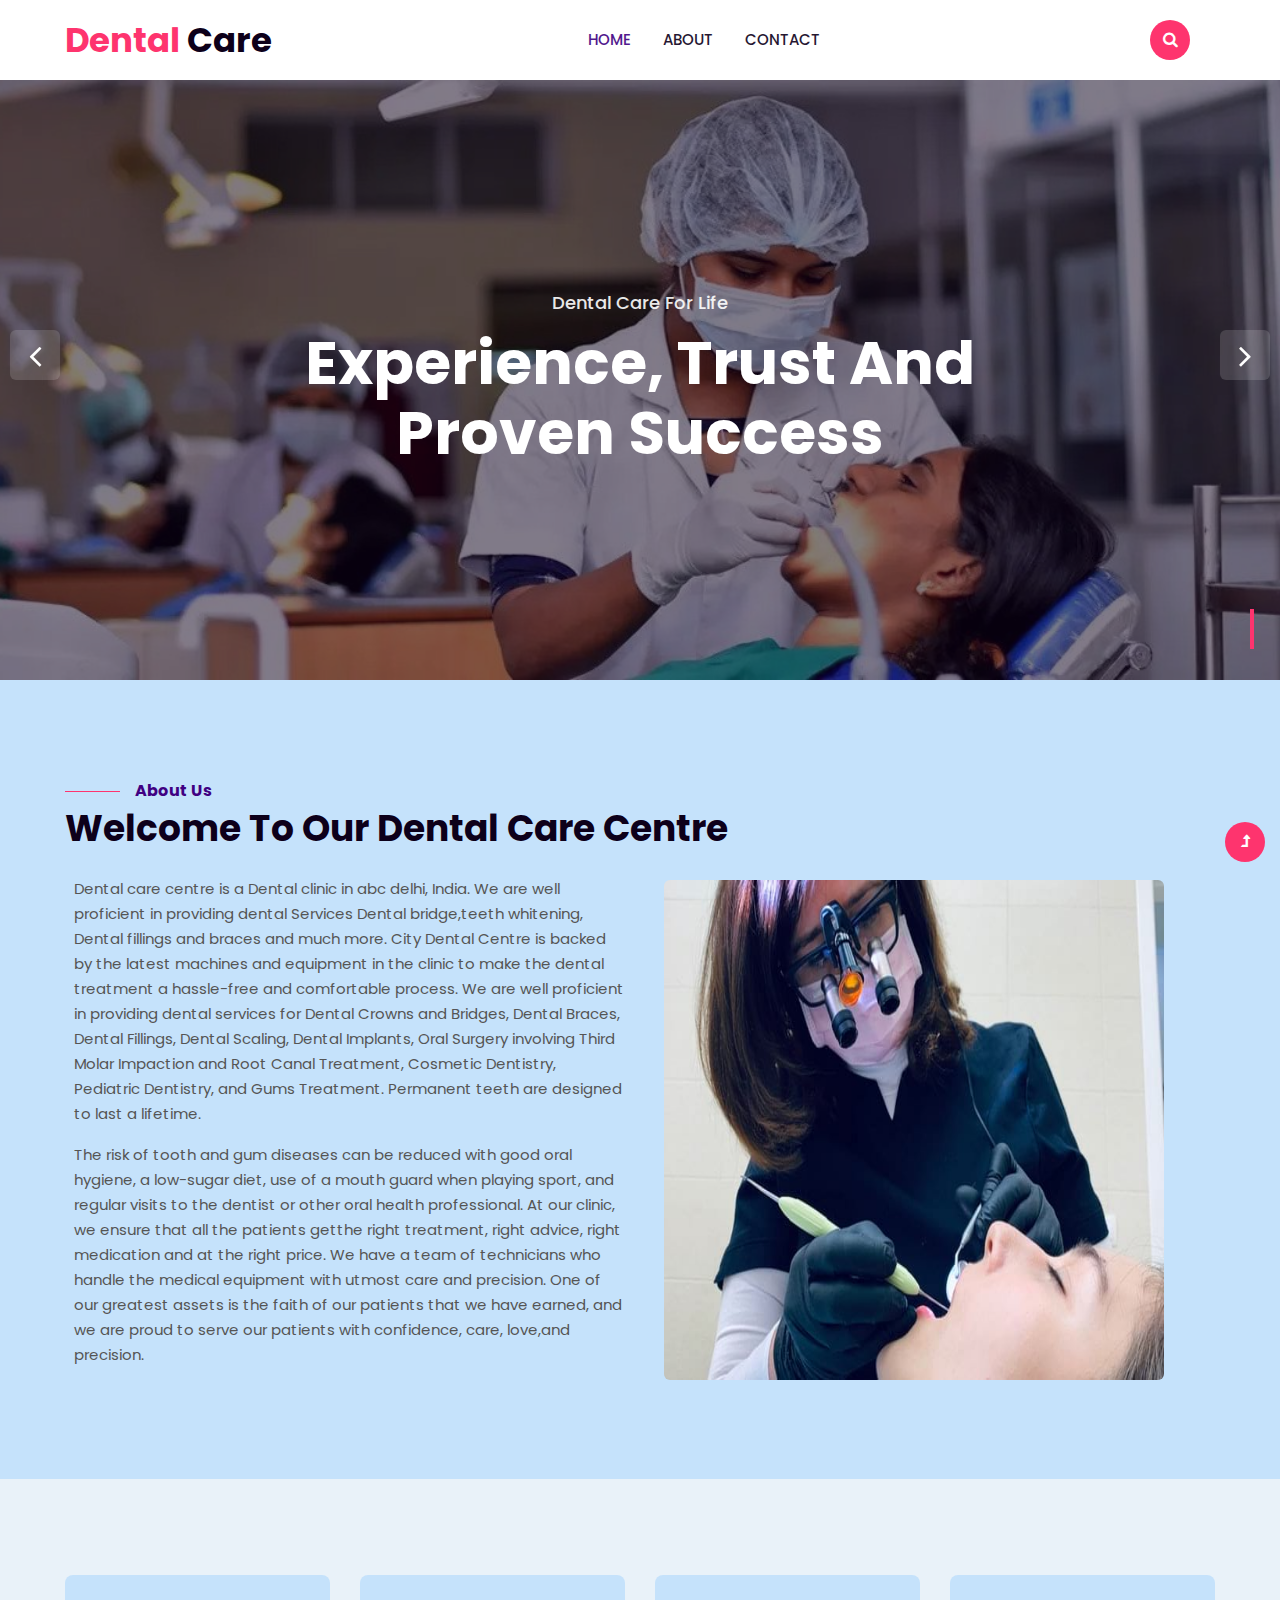
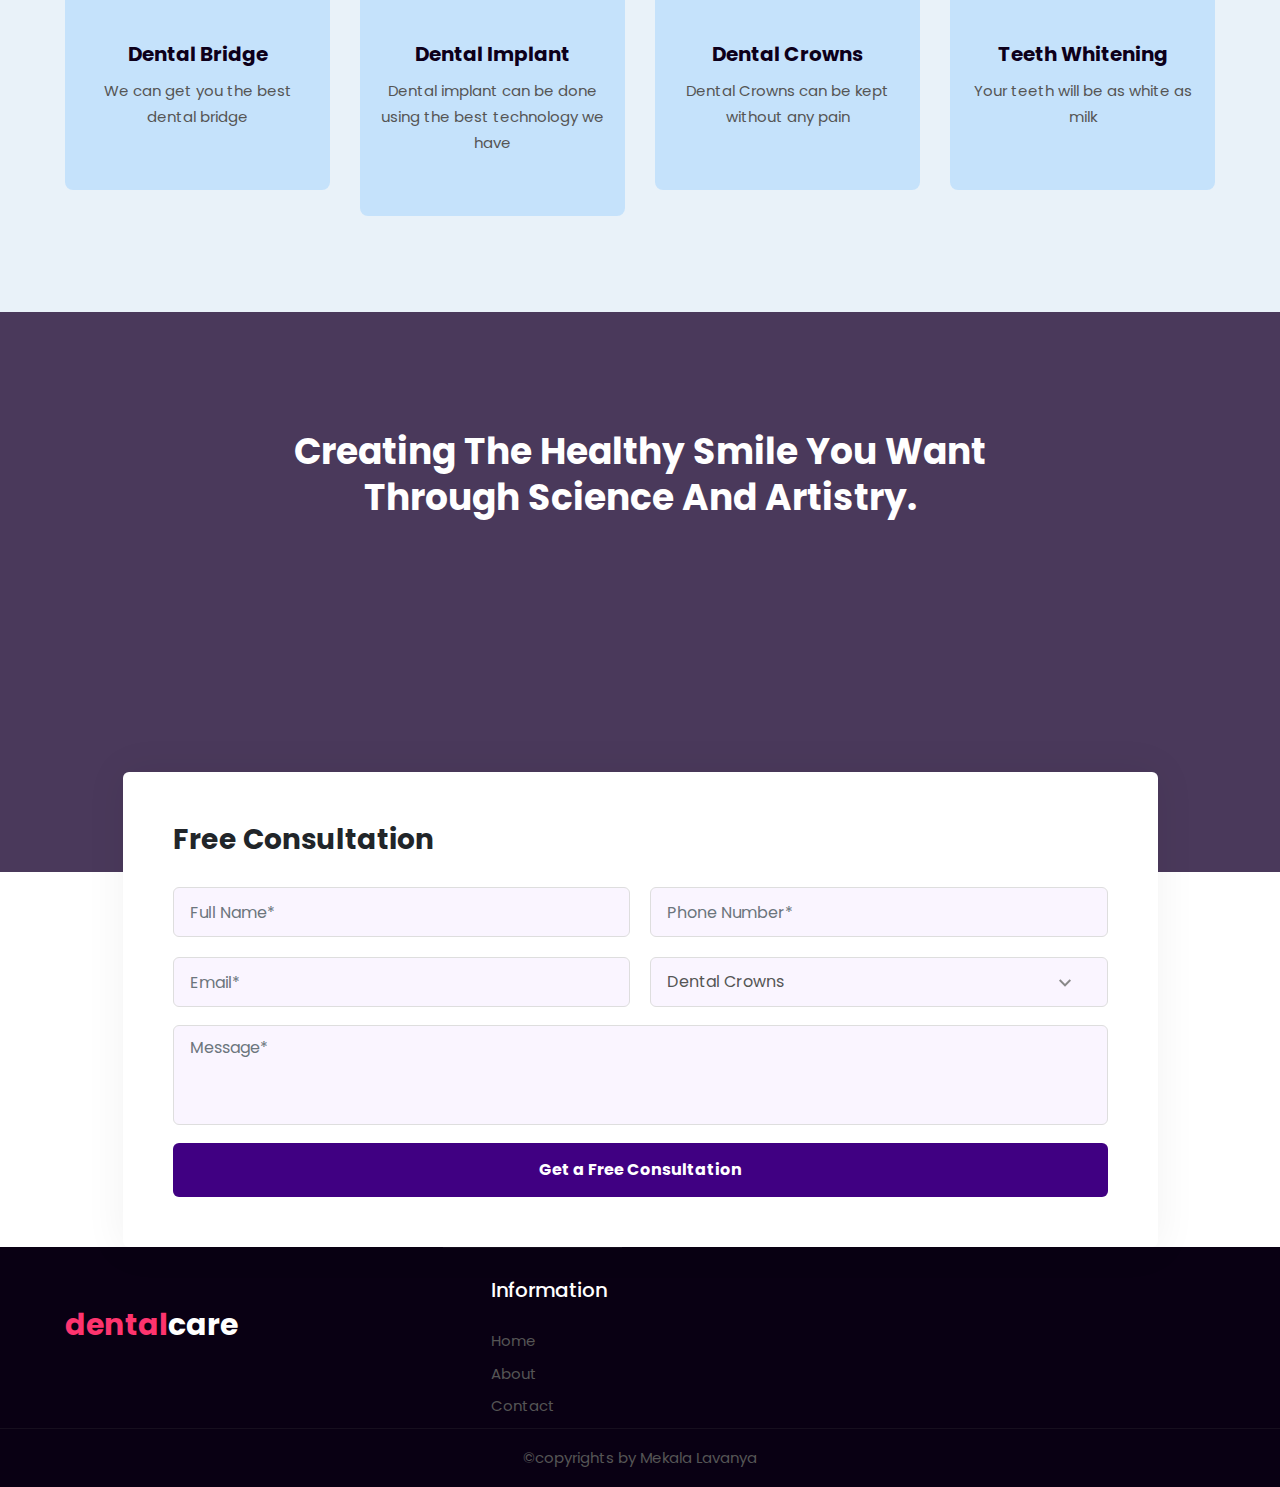
<file: index.html>
<!doctype html>
<html lang="zxx">

<head>
	<!-- Required meta tags -->
	<meta charset="utf-8">
	<meta name="viewport" content="width=device-width, initial-scale=1, shrink-to-fit=no">
	<title>Dental Care
	</title>
	<!-- Template CSS -->
	<link rel="stylesheet" href="assets/css/style-starter.css">
	<!-- Template CSS -->
	<link href="//fonts.googleapis.com/css?family=Poppins:300,400,400i,500,600,700&display=swap" rel="stylesheet">
	<!-- Template CSS -->
</head>

<body>
	<!--w3l-header-->
	
	<!--//top-header-content-->
	<!--w3l-header-->
	<header class="w3l-header-nav">
		<!--/nav-->
		<nav class="navbar navbar-expand-lg navbar-light px-lg-0 py-0 px-3 stroke">
			<div class="container">
				<a class="navbar-brand" href="index.html"><span>Dental</span> Care</a>
				
				<button class="navbar-toggler collapsed" type="button" data-toggle="collapse"
					data-target="#navbarSupportedContent" aria-controls="navbarSupportedContent" aria-expanded="false"
					aria-label="Toggle navigation">
					<span class="fa icon-expand fa-bars"></span>
					<span class="fa icon-close fa-times"></span>
				</button>

				<div class="collapse navbar-collapse" id="navbarSupportedContent">
					<ul class="navbar-nav mx-lg-auto">
						<li class="nav-item active">
							<a class="nav-link" href="index.html">Home</a>
						</li>
						<li class="nav-item">
							<a class="nav-link" href="about.html">About</a>
						</li>
						
						<li class="nav-item">
							<a class="nav-link" href="contact.html">Contact</a>
						</li>
					</ul>
					<!--/search-right-->
					<div class="search-right">
						<a href="#search" title="search"><span class="fa fa-search" aria-hidden="true"></span></a>
						<!-- search popup -->
						<div id="search" class="pop-overlay">
							<div class="popup">

								<form action="#" method="post" class="search-box">
									<input type="search" placeholder="Saerch your Keyword" name="search"
										required="required" autofocus="">
									<button type="submit" class="btn"><span class="fa fa-search"
											aria-hidden="true"></span></button>
								</form>

							</div>
							<a class="close" href="#close">×</a>
						</div>
						<!-- /search popup -->
					</div>
					<!--//search-right-->
					
				</div>
			</div>
		</nav>
		<!--//nav-->
	</header>
	<!-- //w3l-header -->
	<!--banner-slider-->
	<!-- main-slider -->
	<section class="w3l-main-slider" id="home">
		<div class="banner-content">
			<div class="owl-one owl-carousel owl-theme">
				<div class="item">
					<li>
						<div class="slider-info banner-view bg bg2">
							<div class="banner-info">
								<div class="container">
									<div class="banner-info-bg">
										<h6>Dental care for life</h6>
										<h5>Experience, trust and proven success
										</h5>
										
									</div>
								</div>
							</div>
						</div>
					</li>
				</div>
				

	</section>
	<!-- /main-slider -->
	<!-- //banner-slider-->
	<!-- /content-6-->
	<section class="w3l-content-6" >
		<!-- /content-6-main-->
		<div class="content-6-mian py-5" style="background:#c5e2fb">
			<div class="container py-lg-5">
				<div class="title-content text-left mb-4">
					<h6 class="sub-title">About Us</h6>
					<h3 class="hny-title">Welcome to our Dental Care centre</h3>
				</div>
				<div class="content-info-in row">
					<div class="content-gd col-lg-6 pl-lg-4">
						<p>Dental care centre is a Dental clinic in abc delhi, India. We are well proficient in providing dental Services
						      Dental bridge,teeth whitening, Dental fillings and braces and much more.

							  City Dental Centre is backed by the latest machines and equipment in the clinic to make the dental treatment a hassle-free and comfortable process. We are well proficient in providing dental services for Dental Crowns and Bridges, Dental Braces, Dental Fillings, Dental Scaling, Dental Implants, Oral Surgery involving Third Molar Impaction and Root Canal Treatment, Cosmetic Dentistry, Pediatric Dentistry, and Gums Treatment.

Permanent teeth are designed to last a lifetime. 

							</p>
							<p>The risk of tooth and gum diseases can be reduced with good oral hygiene, a low-sugar diet, use of a mouth guard when playing sport, and regular visits to the dentist or other oral health professional.

								At our clinic, we ensure that all the patients getthe right treatment, right advice, right medication and at the right price. We have a team of technicians who handle the medical equipment with utmost care and precision.
								
								One of our greatest assets is the faith of our patients that we have earned, and we are proud to serve our patients with confidence, care, love,and precision.</p>
					</div>
					<div class="content-gd col-lg-6 pl-lg-4 pl-lg-4">
						<img width="500" height="500" src="assets/images/g2.jpg">
							
						
					</div>

				</div>
		</div>
	</section>
	<!-- //content-6-->
	<!-- services block3 -->
	<div class="w3l-open-block-services py-5" style="background:#e9f2f9">
		<div class="container py-lg-5 pt-4">
			<div class="row">
				<div class="col-lg-3 col-md-6">
					<div class="card text-center" style="background:#c5e2fb">
						
						<h4 class="mission">Dental Bridge</h4>
						<div class="open-description">
							<p>We can get you the best dental bridge</p>
							
						</div>
					</div>
				</div>
				<div class="col-lg-3 col-md-6 mt-md-0 mt-5 pt-md-0 pt-3">
					<div class="card text-center" style="background:#c5e2fb">
						
						<h4 class="mission">Dental Implant</h4>
						<div class="open-description">
							<p>Dental implant can be done using the best technology we have</p>
						
						</div>
					</div>
				</div>
				<div class="col-lg-3 col-md-6 mt-lg-0 mt-5 pt-lg-0 pt-3">
					<div class="card text-center" style="background:#c5e2fb">
						
						<h4 class="mission">Dental Crowns</h4>
						<div class="open-description">
							<p>Dental Crowns can be kept without any pain</p>
							
						</div>
					</div>
				</div>
				<div class="col-lg-3 col-md-6 mt-lg-0 mt-5 pt-lg-0 pt-3">
					<div class="card text-center" style="background:#c5e2fb">
						
						<h4 class="mission">Teeth Whitening</h4>
						<div class="open-description">
							<p>Your teeth will be as white as milk</p>
							
						</div>
					</div>
				</div>
			</div>
		</div>
	</div>
	<!-- //services block3 -->

	<section class="w3l-about5">
		<div class="container-fluid px-0">
			<div class="history-info position-relative">
				<div class="heading text-center mx-auto">
					<h3 class="hny-title two">Creating the healthy smile you want through science and artistry.</h3>
				
					
				</div>
				<div class="position-relative">

				

					<style type="text/css">
						/* Styles for dialog window */
						#small-dialog {
							background: white;
							padding: 5px;
							max-width: 750px;
							margin: 40px auto;
							position: relative;
						}

						div#small-dialog iframe {
							width: 100%;
							height: 400px;
							display: block;
						}


						/**
		   * Fade-zoom animation for first dialog
		   */

						/* start state */
						.my-mfp-zoom-in .zoom-anim-dialog {
							opacity: 0;

							-webkit-transition: all 0.2s ease-in-out;
							-moz-transition: all 0.2s ease-in-out;
							-o-transition: all 0.2s ease-in-out;
							transition: all 0.2s ease-in-out;



							-webkit-transform: scale(0.8);
							-moz-transform: scale(0.8);
							-ms-transform: scale(0.8);
							-o-transform: scale(0.8);
							transform: scale(0.8);
						}

						/* animate in */
						.my-mfp-zoom-in.mfp-ready .zoom-anim-dialog {
							opacity: 1;

							-webkit-transform: scale(1);
							-moz-transform: scale(1);
							-ms-transform: scale(1);
							-o-transform: scale(1);
							transform: scale(1);
						}

						/* animate out */
						.my-mfp-zoom-in.mfp-removing .zoom-anim-dialog {
							-webkit-transform: scale(0.8);
							-moz-transform: scale(0.8);
							-ms-transform: scale(0.8);
							-o-transform: scale(0.8);
							transform: scale(0.8);

							opacity: 0;
						}

						/* Dark overlay, start state */
						.my-mfp-zoom-in.mfp-bg {
							opacity: 0;
							-webkit-transition: opacity 0.3s ease-out;
							-moz-transition: opacity 0.3s ease-out;
							-o-transition: opacity 0.3s ease-out;
							transition: opacity 0.3s ease-out;
						}

						/* animate in */
						.my-mfp-zoom-in.mfp-ready.mfp-bg {
							opacity: 0.8;
						}

						/* animate out */
						.my-mfp-zoom-in.mfp-removing.mfp-bg {
							opacity: 0;
						}



						/**
		   * Fade-move animation for second dialog
		   */

						/* at start */
						.my-mfp-slide-bottom .zoom-anim-dialog {
							opacity: 0;
							-webkit-transition: all 0.2s ease-out;
							-moz-transition: all 0.2s ease-out;
							-o-transition: all 0.2s ease-out;
							transition: all 0.2s ease-out;

							-webkit-transform: translateY(-20px) perspective(600px) rotateX(10deg);
							-moz-transform: translateY(-20px) perspective(600px) rotateX(10deg);
							-ms-transform: translateY(-20px) perspective(600px) rotateX(10deg);
							-o-transform: translateY(-20px) perspective(600px) rotateX(10deg);
							transform: translateY(-20px) perspective(600px) rotateX(10deg);

						}

						/* animate in */
						.my-mfp-slide-bottom.mfp-ready .zoom-anim-dialog {
							opacity: 1;
							-webkit-transform: translateY(0) perspective(600px) rotateX(0);
							-moz-transform: translateY(0) perspective(600px) rotateX(0);
							-ms-transform: translateY(0) perspective(600px) rotateX(0);
							-o-transform: translateY(0) perspective(600px) rotateX(0);
							transform: translateY(0) perspective(600px) rotateX(0);
						}

						/* animate out */
						.my-mfp-slide-bottom.mfp-removing .zoom-anim-dialog {
							opacity: 0;

							-webkit-transform: translateY(-10px) perspective(600px) rotateX(10deg);
							-moz-transform: translateY(-10px) perspective(600px) rotateX(10deg);
							-ms-transform: translateY(-10px) perspective(600px) rotateX(10deg);
							-o-transform: translateY(-10px) perspective(600px) rotateX(10deg);
							transform: translateY(-10px) perspective(600px) rotateX(10deg);
						}

						/* Dark overlay, start state */
						.my-mfp-slide-bottom.mfp-bg {
							opacity: 0;

							-webkit-transition: opacity 0.3s ease-out;
							-moz-transition: opacity 0.3s ease-out;
							-o-transition: opacity 0.3s ease-out;
							transition: opacity 0.3s ease-out;
						}

						/* animate in */
						.my-mfp-slide-bottom.mfp-ready.mfp-bg {
							opacity: 0.8;
						}

						/* animate out */
						.my-mfp-slide-bottom.mfp-removing.mfp-bg {
							opacity: 0;
						}
					</style>

					<!-- popup -->
					<div id="popup-video" class="pop-overlay">
						<div class="popup">
							<div class="align-popup-video">
								<iframe src="https://www.youtube.com/embed/JemJbNJ4ZtU" frameborder="0"
									allowfullscreen></iframe>
								<a class="close" href="#portfolio">&times;</a>
							</div>

						</div>
					</div>
					<!-- /popup -->
				</div>
			</div>
		</div>
	</section>
	<!--/testimonials-->
	<section class="w3l-free-consultion">
		<div class="container">
			<div class="consultation-grids">
				<div class="apply-form">
					<h5>Free Consultation</h5>
					<form action="#" method="post">
						<div class="admission-form">
							<div class="form-group">
								<input type="text" class="form-control" placeholder="Full Name*" required="">
							</div>
							<div class="form-group">
								<input type="text" class="form-control" placeholder="Phone Number*" required="">
							</div>
							<div class="form-group">
								<input type="email" class="form-control" placeholder="Email*" required="">
							</div>
							<select class="form-control">
								<option>Dental Crowns</option>
								<option>Teeth whitening</option>
								<option>Others</option>
							</select>
						</div>
						<div class="form-group">
							<textarea name="Comment" class="form-control" placeholder="Message*" required=""></textarea>
						</div>
						<button type="submit" class="btn btn-primary submit">Get a Free Consultation</button>
					</form>
				</div>
				
			</div>
		</div>
	</section>
	
	<!--//testimonials-->
	<!-- footer-66 -->
	<footer class="w3l-footer-66">
		<!-- footer -->
		<div class="footer-66-info">
			<div class="container">
				<div class="row footer-top">
					<div class="col-lg-4 footer-grid_section_w3layouts pr-lg-5">
						<h2 class="logo-2 mb-lg-4 mb-3">
							<a class="navbar-brand" href="index.html"><span>dental</span>care</a>
							
						</h2>
						
					</div>
					
						
						<div class="bottom-w3layouts-sec-nav">
							<div class="row sub-content-botom mx-0">
								<div class="col-md-4 footer-grid_section_w3layouts pl-lg-0">
									<h3 class="footer-title">Information</h3>
									<ul class="footer list-unstyled">
										<li>
											<a href="index.html">Home</a>
										</li>
										<li>
											<a href="about.html">About</a>
										</li>
										
										<li>
											<a href="contact.html">Contact</a>
										</li>
									</ul>
								</div>
								
								
							</div>
						</div>
					
				</div>
			</div>
		</div>
		<div class="cpy-right py-3">
			<p class="text-center">&copy;copyrights by Mekala Lavanya
			</p>
		</div>
		<!-- move top -->
		<button onclick="topFunction()" id="movetop" title="Go to top">
			<span class="fa fa-level-up"></span>
		</button>
		<script>
			// When the user scrolls down 20px from the top of the document, show the button
			window.onscroll = function () {
				scrollFunction()
			};

			function scrollFunction() {
				if (document.body.scrollTop > 20 || document.documentElement.scrollTop > 20) {
					document.getElementById("movetop").style.display = "block";
				} else {
					document.getElementById("movetop").style.display = "none";
				}
			}

			// When the user clicks on the button, scroll to the top of the document
			function topFunction() {
				document.body.scrollTop = 0;
				document.documentElement.scrollTop = 0;
			}
		</script>
		<!-- /move top -->
	</footer>
	<!--//footer-66 -->
</body>

</html>

<script src="assets/js/jquery-3.3.1.min.js"></script>
<!-- disable body scroll which navbar is in active -->

<!--//-->
<script>
	$(function () {
		$('.navbar-toggler').click(function () {
			$('body').toggleClass('noscroll');
		})
	});
</script>
<!--/scroll-down-JS-->
<!-- stats -->
<script src="assets/js/jquery.waypoints.min.js"></script>
<script src="assets/js/jquery.countup.js"></script>
<script>
	$('.counter').countUp();
</script>
<!-- //stats -->
<script src="assets/js/jquery.magnific-popup.min.js"></script>
<script type="text/javascript">
	$(document).ready(function () {
		$('.popup-with-zoom-anim').magnificPopup({
			type: 'inline',

			fixedContentPos: false,
			fixedBgPos: true,

			overflowY: 'auto',

			closeBtnInside: true,
			preloader: false,

			midClick: true,
			removalDelay: 300,
			mainClass: 'my-mfp-zoom-in'
		});

		$('.popup-with-move-anim').magnificPopup({
			type: 'inline',

			fixedContentPos: false,
			fixedBgPos: true,

			overflowY: 'auto',

			closeBtnInside: true,
			preloader: false,

			midClick: true,
			removalDelay: 300,
			mainClass: 'my-mfp-slide-bottom'
		});
	});
</script>
<!-- for blog carousel slider -->
<script src="assets/js/owl.carousel.js"></script>
<!-- script for banner slider-->
<script>
	$(document).ready(function () {
		$('.owl-one').owlCarousel({
			loop: true,
			margin: 0,
			nav: false,
			responsiveClass: true,
			autoplay: false,
			autoplayTimeout: 5000,
			autoplaySpeed: 1000,
			autoplayHoverPause: false,
			responsive: {
				0: {
					items: 1,
					nav: false
				},
				480: {
					items: 1,
					nav: false
				},
				667: {
					items: 1,
					nav: true
				},
				1000: {
					items: 1,
					nav: true
				}
			}
		})
	})
</script>
<!-- //testimonials owlcarousel -->
<script>
	$(document).ready(function () {
		$('.owl-two').owlCarousel({
			loop: true,
			margin: 20,
			nav: false,
			responsiveClass: true,
			autoplay: false,
			autoplayTimeout: 5000,
			autoplaySpeed: 1000,
			autoplayHoverPause: false,
			responsive: {
				0: {
					items: 1,
					nav: false
				},
				480: {
					items: 1,
					nav: false
				},
				667: {
					items: 1,
					nav: false
				},
				1000: {
					items: 1,
					nav: false
				}
			}
		})
	})
</script>
<!-- //script for Testimonials-->
<!-- //script -->

<script src="assets/js/bootstrap.min.js"></script>
</file>
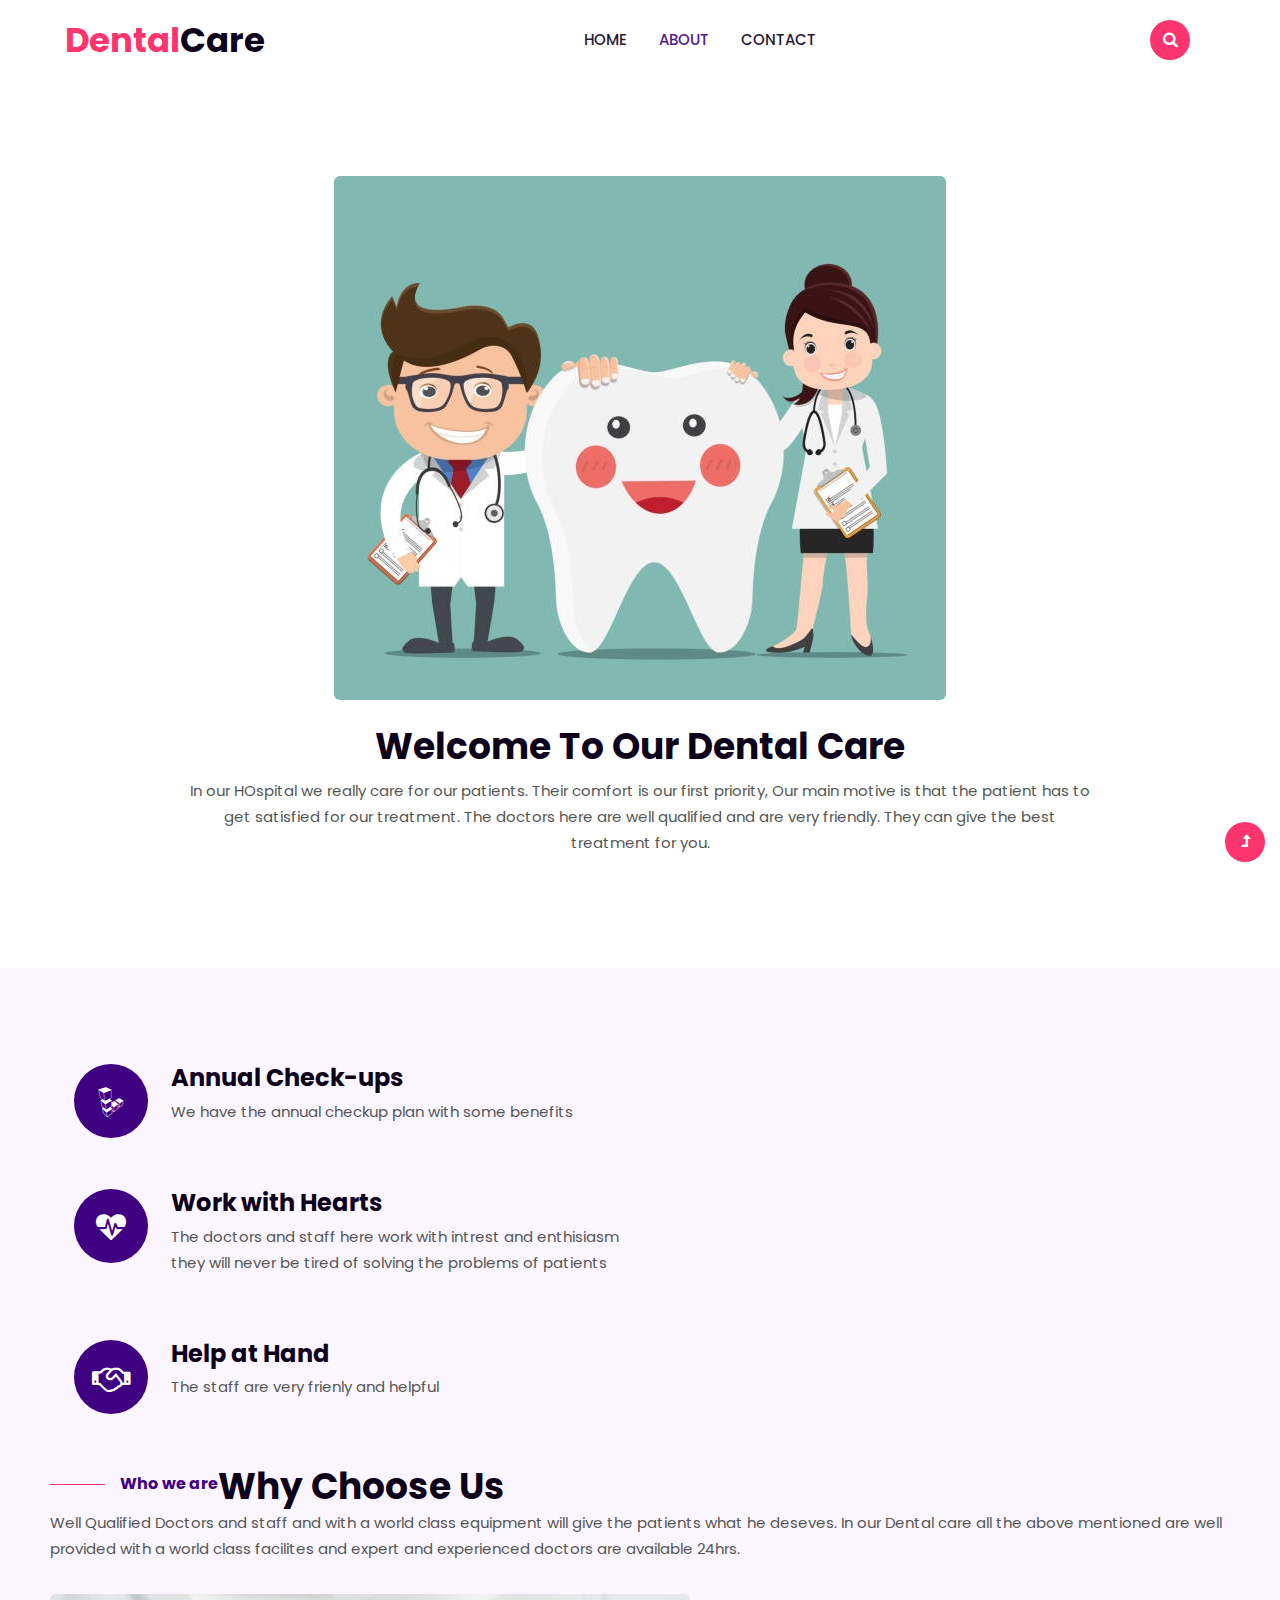
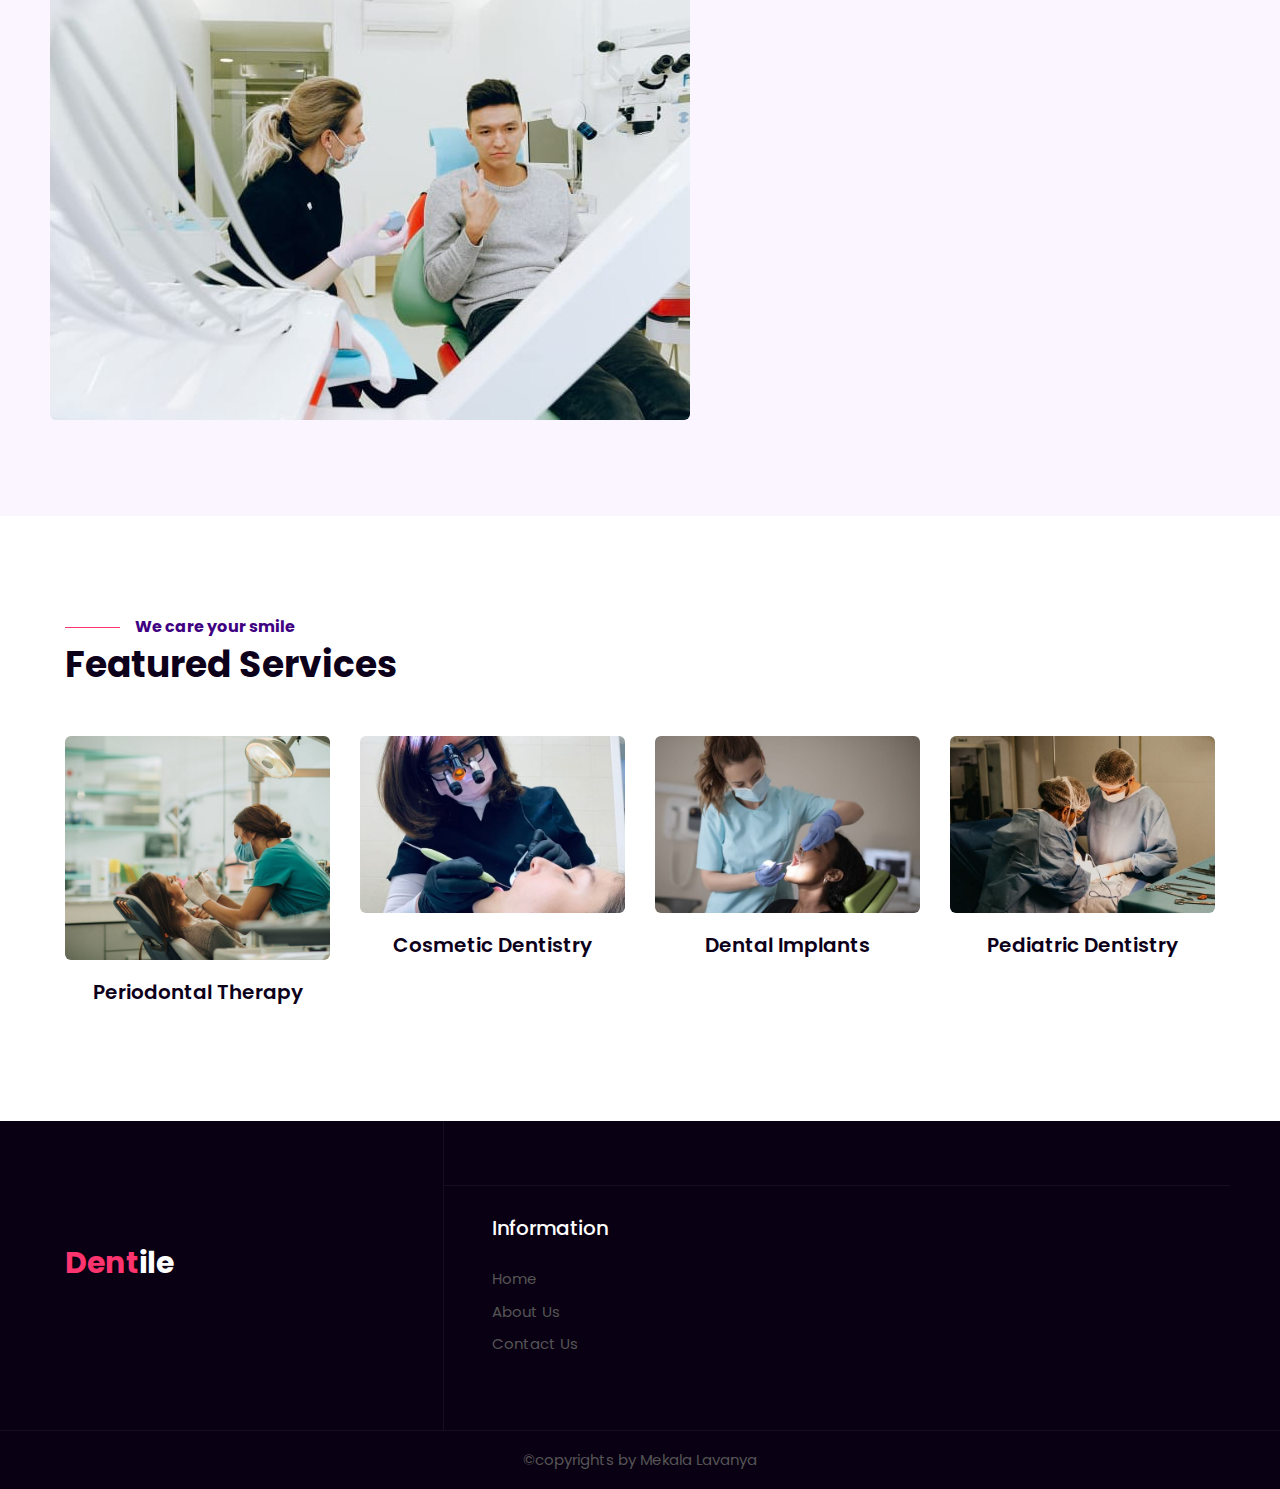
<file: about.html>
<!doctype html>
<html lang="zxx">

<head>
	<!-- Required meta tags -->
	<meta charset="utf-8">
	<meta name="viewport" content="width=device-width, initial-scale=1, shrink-to-fit=no">
	<title>Dental care </title>
	<!-- Template CSS -->
	<link rel="stylesheet" href="assets/css/style-starter.css">
	<!-- Template CSS -->
	<link href="//fonts.googleapis.com/css?family=Poppins:300,400,400i,500,600,700&display=swap" rel="stylesheet">
	<!-- Template CSS -->
</head>

<body>
	
	<!--//top-header-content-->
	<!--w3l-header-->
	<header class="w3l-header-nav">
		<!--/nav-->
		<nav class="navbar navbar-expand-lg navbar-light px-lg-0 py-0 px-3 stroke">
			<div class="container">
				<a class="navbar-brand" href="index.html"><span>Dental</span>Care</a>
				
				<button class="navbar-toggler collapsed" type="button" data-toggle="collapse"
					data-target="#navbarSupportedContent" aria-controls="navbarSupportedContent" aria-expanded="false"
					aria-label="Toggle navigation">
					<span class="fa icon-expand fa-bars"></span>
					<span class="fa icon-close fa-times"></span>
				</button>

				<div class="collapse navbar-collapse" id="navbarSupportedContent">
					<ul class="navbar-nav mx-lg-auto">
						<li class="nav-item">
							<a class="nav-link" href="index.html">Home</a>
						</li>
						<li class="nav-item active">
							<a class="nav-link" href="about.html">About</a>
						
						
						<li class="nav-item">
							<a class="nav-link" href="contact.html">Contact</a>
						</li>
					</ul>
					<!--/search-right-->
					<div class="search-right">
						<a href="#search" title="search"><span class="fa fa-search" aria-hidden="true"></span></a>
						<!-- search popup -->
						<div id="search" class="pop-overlay">
							<div class="popup">

								<form action="#" method="post" class="search-box">
									<input type="search" placeholder="Saerch your Keyword" name="search"
										required="required" autofocus="">
									<button type="submit" class="btn"><span class="fa fa-search"
											aria-hidden="true"></span></button>
								</form>

							</div>
							<a class="close" href="#close">×</a>
						</div>
						<!-- /search popup -->
					</div>
					
				</div>
			</div>
		</nav>
		<!--//nav-->
	</header>
	<!-- //w3l-header -->
	<!-- /breadcrumbs -->
	
	
<!-- feature1 -->
<section class="w3l-feature-1">
	<div class="feature-1sec py-5">
		<div class="container py-lg-5">
			<div class="feature-1-content">
				<img src="assets/images/banner2.jpg" class="img-fluid" alt="" />
				<h3 class="hny-title mt-4">Welcome to Our Dental Care</h3>
				<p class="mt-2">In our HOspital we really care for our patients. Their comfort is our first priority, Our main motive is that the patient has to get satisfied for our treatment. The doctors here are well qualified and are very friendly. They can give the best treatment for you.</p>
			</div>
		</div>
	</div>
</section>
<!-- //feature1 -->
	<section class="w3l-content-4">
		<!-- /content-6-section -->
		<div class="content-4-main py-5">
			<div class="container py-lg-5">
				<div class="content-info-in row">
					<div class="content-right col-lg-6 pl-lg-4">
						<div class="row content4-right-grids mb-lg-5 mb-4">
							<div class="col-md-2 content4-right-icon">
								<div class="content4-icon">
									<span class="fa fa-linode"></span>
								</div>
							</div>
							<div class="col-md-10 content4-right-info">
								<h6><a href="#">Annual Check-ups</a></h6>
								<p>We have the annual checkup plan  with some benefits</p>
							</div>

						</div>
						<div class="row content4-right-grids mb-lg-5 mb-4">
							<div class="col-md-2 content4-right-icon">
								<div class="content4-icon">
									<span class="fa fa-heartbeat"></span>
								</div>
							</div>
							<div class="col-md-10 content4-right-info">
								<h6><a href="#">
										Work with Hearts</a></h6>
								<p>The doctors and staff here work with intrest and enthisiasm
									they will never be tired of solving the problems of patients
								</p>
							</div>

						</div>
						<div class="row content4-right-grids mb-lg-5 mb-4">
							<div class="col-md-2 content4-right-icon">
								<div class="content4-icon">
									<span class="fa fa-handshake-o"></span>
								</div>
							</div>
							<div class="col-md-10 content4-right-info">
								<h6><a href="#">
										Help at Hand</a></h6>
								<p>The staff are very frienly and helpful</p>
							</div>

						</div>
					</div>
					<div class="content-left col-lg-6 pl-lg-4" style="background-color:#c5e2fb"></div>
						<h6 class="sub-title">
							Who we are</h6>
						<h3 class="hny-title">
							Why Choose Us</h3>
						<p>Well Qualified Doctors and staff and with a world class equipment will give the patients what he deseves.
							In our Dental care all the above mentioned are well provided with a world class facilites and expert and experienced doctors are available 24hrs.
						</p>
						<img src="assets/images/ab2.jpg" class="img-fluid mt-3" alt="">
					</div>


				</div>

			</div>
		</div>
	</section>
	<!-- //content-6-section -->
	
		<!-- grids -->
		<section class="grids-1 py-5">
			<div class="grids py-lg-5">
				<div class="container">
					<h6 class="sub-title">We care your smile</h6>
					<h3 class="hny-title">Featured Services
					</h3>
					
					<div class="row text-center mt-lg-5 mt-4">
						<div class="col-lg-3 col-md-4 col-sm-6">
							<div class="column">
								<a href="#single"><img src="assets/images/g1.jpg" alt="" class="img-responsive" /></a>
								<h4><a href="#single">Periodontal Therapy</a></h4>
							</div>
						</div>
						<div class="col-lg-3 col-md-4 col-sm-6 mt-sm-0 mt-4">
							<div class="column">
								<a href="#single"><img src="assets/images/g2.jpg" alt="" class="img-responsive" /></a>
								<h4><a href="#single">Cosmetic Dentistry</a></h4>
							</div>
						</div>
						<div class="col-lg-3 col-md-4 col-sm-6 mt-md-0 mt-4">
							<div class="column">
								<a href="#single"><img src="assets/images/g3.jpg" alt="" class="img-responsive" /></a>
								<h4><a href="#single">Dental Implants</a></h4>
							</div>
						</div>
						<div class="col-lg-3 col-md-4 col-sm-6 mt-lg-0 mt-4">
							<div class="column">
								<a href="#single"><img src="assets/images/g4.jpg" alt="" class="img-responsive" /></a>
								<h4><a href="#single">Pediatric Dentistry</a></h4>
							</div>
						</div>
					</div>
				</div>
			</div>
		</section>
		<!-- //grids -->
	<!-- footer-66 -->
	<footer class="w3l-footer-66">
		<!-- footer -->
		<div class="footer-66-info">
			<div class="container">
				<div class="row footer-top">
					<div class="col-lg-4 footer-grid_section_w3layouts pr-lg-5">
						<h2 class="logo-2 mb-lg-4 mb-3">
							<a class="navbar-brand" href="index.html"><span>Dent</span>ile</a>
							
						</h2>
					</div>
					<div class="col-lg-8 footer-right">
						
						<div class="bottom-w3layouts-sec-nav">
							<div class="row sub-content-botom mx-0">
								<div class="col-md-4 footer-grid_section_w3layouts pl-lg-0">
									<h3 class="footer-title">Information</h3>
									<ul class="footer list-unstyled">
										<li>
											<a href="index.html">Home</a>
										</li>
										<li>
											<a href="about.html">About Us</a>
										</li>
										
										<li>
											<a href="contact.html">Contact Us</a>
										</li>
									</ul>
								</div>
								
								
							</div>
						</div>
					</div>
				</div>
			</div>
		</div>
		<div class="cpy-right py-3">
			<p class="text-center">&copy;copyrights by Mekala Lavanya
			</p>
		</div>
		<!-- move top -->
		<button onclick="topFunction()" id="movetop" title="Go to top">
			<span class="fa fa-level-up"></span>
		</button>
		<script>
			// When the user scrolls down 20px from the top of the document, show the button
			window.onscroll = function () {
				scrollFunction()
			};

			function scrollFunction() {
				if (document.body.scrollTop > 20 || document.documentElement.scrollTop > 20) {
					document.getElementById("movetop").style.display = "block";
				} else {
					document.getElementById("movetop").style.display = "none";
				}
			}

			// When the user clicks on the button, scroll to the top of the document
			function topFunction() {
				document.body.scrollTop = 0;
				document.documentElement.scrollTop = 0;
			}
		</script>
		<!-- /move top -->
	</footer>
	<!--//footer-66 -->
</body>

</html>

<script src="assets/js/jquery-3.3.1.min.js"></script>
<!-- disable body scroll which navbar is in active -->

<!--//-->
<script>
	$(function () {
		$('.navbar-toggler').click(function () {
			$('body').toggleClass('noscroll');
		})
	});
</script>
<!--/scroll-down-JS-->
<!-- stats -->
<script src="assets/js/jquery.waypoints.min.js"></script>
<script src="assets/js/jquery.countup.js"></script>
<script>
	$('.counter').countUp();
</script>
<!-- //stats -->
<!-- //script -->

<script src="assets/js/bootstrap.min.js"></script>
</file>
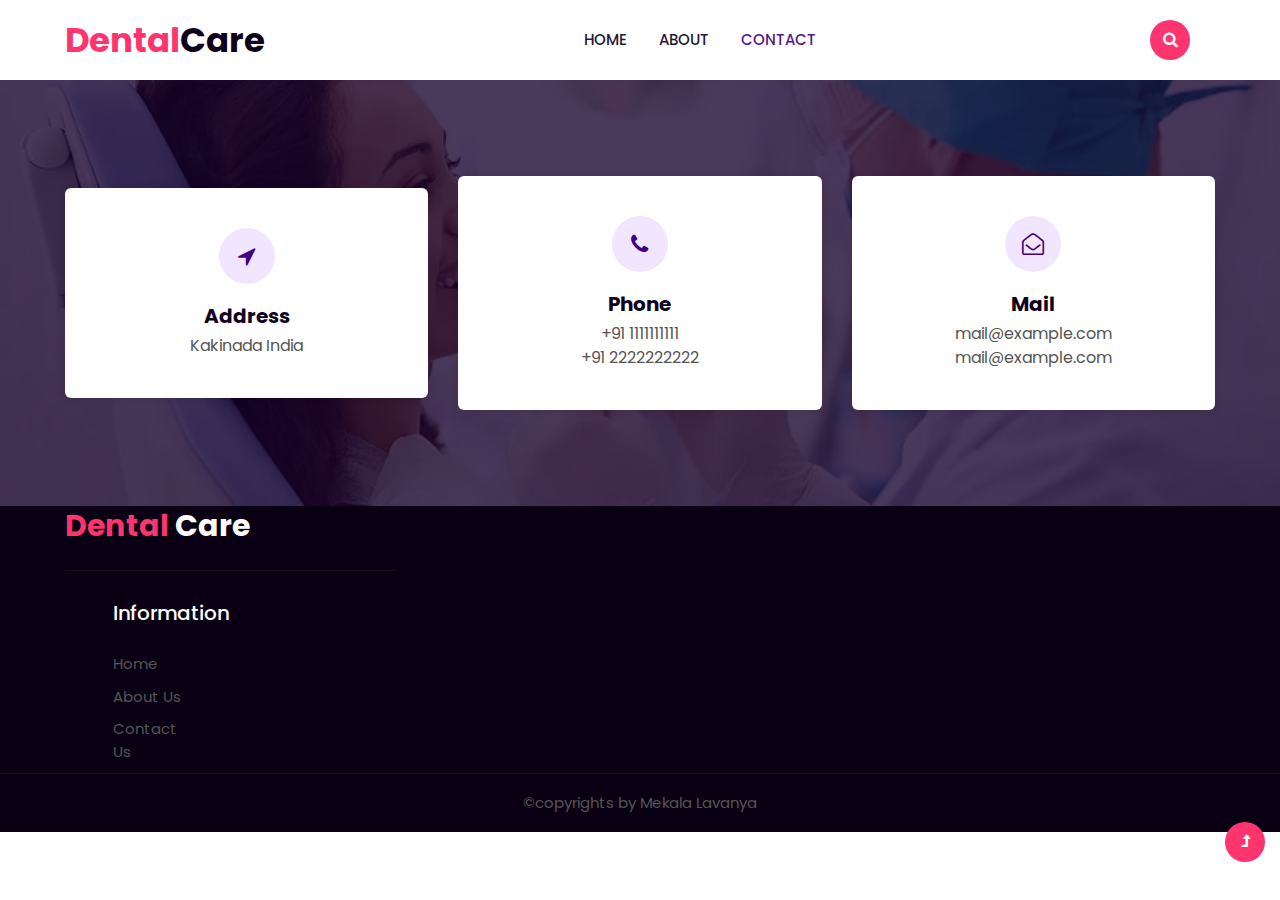
<file: contact.html>
<!doctype html>
<html lang="zxx">

<head>
	<!-- Required meta tags -->
	<meta charset="utf-8">
	<meta name="viewport" content="width=device-width, initial-scale=1, shrink-to-fit=no">
	<title>Dental care
	</title>
	<!-- Template CSS -->
	<link rel="stylesheet" href="assets/css/style-starter.css">
	<!-- Template CSS -->
	<link href="//fonts.googleapis.com/css?family=Poppins:300,400,400i,500,600,700&display=swap" rel="stylesheet">
	<!-- Template CSS -->
</head>

<body>
	<!--w3l-header-->
	<section class="w3l-top-header-content">
		
	</section>
	<!--//top-header-content-->
	<!--w3l-header-->
	<header class="w3l-header-nav">
		<!--/nav-->
		<nav class="navbar navbar-expand-lg navbar-light px-lg-0 py-0 px-3 stroke">
			<div class="container">
				<a class="navbar-brand" href="index.html"><span>Dental</span>Care</a>
				
				<button class="navbar-toggler collapsed" type="button" data-toggle="collapse"
					data-target="#navbarSupportedContent" aria-controls="navbarSupportedContent" aria-expanded="false"
					aria-label="Toggle navigation">
					<span class="fa icon-expand fa-bars"></span>
					<span class="fa icon-close fa-times"></span>
				</button>

				<div class="collapse navbar-collapse" id="navbarSupportedContent">
					<ul class="navbar-nav mx-lg-auto">
						<li class="nav-item">
							<a class="nav-link" href="index.html">Home</a>
						</li>
						<li class="nav-item">
							<a class="nav-link" href="about.html">About</a>
						</li>
						
						
						<li class="nav-item active">
							<a class="nav-link" href="contact.html">Contact</a>
						</li>
					</ul>
					<!--/search-right-->
					<div class="search-right">
						<a href="#search" title="search"><span class="fa fa-search" aria-hidden="true"></span></a>
						<!-- search popup -->
						<div id="search" class="pop-overlay">
							<div class="popup">

								<form action="#" method="post" class="search-box">
									<input type="search" placeholder="Saerch your Keyword" name="search"
										required="required" autofocus="">
									<button type="submit" class="btn"><span class="fa fa-search"
											aria-hidden="true"></span></button>
								</form>

							</div>
							<a class="close" href="#close">×</a>
						</div>
						<!-- /search popup -->
					</div>
					
				</div>
			</div>
		</nav>
		<!--//nav-->
	</header>
	<!-- //w3l-header -->
	<!-- /contact-form -->
	<section class="w3l-contact-main">
		<div class="contant11-top-bg py-5">
			<div class="container py-md-5">
				<div class="row contact-info-left text-center">
					<div class="col-lg-4 col-md-6 contact-info">
						<div class="contact-gd">
							<span class="fa fa-location-arrow" aria-hidden="true"></span>
							<h4>Address</h4>
							<p>Kakinada India</p>
						</div>
					</div>
					<div class="col-lg-4 col-md-6 contact-info">
						<div class="contact-gd">
							<span class="fa fa-phone" aria-hidden="true"></span>
							<h4>Phone</h4>
							<p><a href="tel:+44 7834 857829">+91 1111111111</a></p>
							<p><a href="tel:+44 987 654 321">+91 2222222222</a></p>
						</div>
					</div>
					<div class="col-lg-4 col-md-6 contact-info">
						<div class="contact-gd">
							<span class="fa fa-envelope-open-o" aria-hidden="true"></span>
							<h4>Mail</h4>
							<p><a href="mailto:mail@example.com" class="email">mail@example.com</a></p>
							<p><a href="mailto:mail@example.com" class="email">mail@example.com</a></p>
						</div>
					</div>
				</div>
			</div>
	</section>
	<!-- //contact-form -->
	<!-- /contact-form -->
	
	<!-- //contact-form -->

	<!-- footer-66 -->
	<footer class="w3l-footer-66">
		<!-- footer -->
		<div class="footer-66-info">
			<div class="container">
				<div class="row footer-top">
					<div class="col-lg-4 footer-grid_section_w3layouts pr-lg-5">
						<h2 class="logo-2 mb-lg-4 mb-3">
							<a class="navbar-brand" href="index.html"><span>Dental</span> Care</a>
							
						</h2>
						
						<div class="bottom-w3layouts-sec-nav">
							<div class="row sub-content-botom mx-0">
								<div class="col-md-4 footer-grid_section_w3layouts pl-lg-0">
									<h3 class="footer-title">Information</h3>
									<ul class="footer list-unstyled">
										<li>
											<a href="index.html">Home</a>
										</li>
										<li>
											<a href="about.html">About Us</a>
										</li>
										
										<li>
											<a href="contact.html">Contact Us</a>
										</li>
									</ul>
								</div>
								
								
							</div>
						</div>
					</div>
				</div>
			</div>
		</div>
		<div class="cpy-right py-3">
			<p class="text-center">&copy;copyrights by Mekala Lavanya
			</p>
		</div>
		<!-- move top -->
		<button onclick="topFunction()" id="movetop" title="Go to top">
			<span class="fa fa-level-up"></span>
		</button>
		<script>
			// When the user scrolls down 20px from the top of the document, show the button
			window.onscroll = function () {
				scrollFunction()
			};

			function scrollFunction() {
				if (document.body.scrollTop > 20 || document.documentElement.scrollTop > 20) {
					document.getElementById("movetop").style.display = "block";
				} else {
					document.getElementById("movetop").style.display = "none";
				}
			}

			// When the user clicks on the button, scroll to the top of the document
			function topFunction() {
				document.body.scrollTop = 0;
				document.documentElement.scrollTop = 0;
			}
		</script>
		<!-- /move top -->
	</footer>
	<!--//footer-66 -->
</body>

</html>

<script src="assets/js/jquery-3.3.1.min.js"></script>
<!-- disable body scroll which navbar is in active -->

<!--//-->
<script>
	$(function () {
		$('.navbar-toggler').click(function () {
			$('body').toggleClass('noscroll');
		})
	});
</script>
<!-- //script -->

<script src="assets/js/bootstrap.min.js"></script>
</file>
<file: assets/css/style-starter.css>
@charset "UTF-8";

:root {
  --blue: #007bff;
  --indigo: #6610f2;
  --purple: #6f42c1;
  --pink: #e83e8c;
  --red: #dc3545;
  --orange: #fd7e14;
  --yellow: #ffc107;
  --green: #28a745;
  --teal: #20c997;
  --cyan: #17a2b8;
  --white: #fff;
  --gray: #6c757d;
  --gray-dark: #343a40;
  --primary: #d63447;
  --secondary: #f57b51;
  --success: #28a745;
  --info: #17a2b8;
  --warning: #ffc107;
  --danger: #dc3545;
  --light: #f8f9fa;
  --dark: #343a40;
  --breakpoint-xs: 0;
  --breakpoint-sm: 576px;
  --breakpoint-md: 768px;
  --breakpoint-lg: 992px;
  --breakpoint-xl: 1200px;
  --font-family-sans-serif: -apple-system, BlinkMacSystemFont, "Segoe UI", Roboto, "Helvetica Neue", Arial, "Noto Sans", sans-serif, "Apple Color Emoji", "Segoe UI Emoji", "Segoe UI Symbol", "Noto Color Emoji";
  --font-family-monospace: SFMono-Regular, Menlo, Monaco, Consolas, "Liberation Mono", "Courier New", monospace;
}

*,
*::before,
*::after {
  box-sizing: border-box;
}

html {
  font-family: sans-serif;
  line-height: 1.15;
  -webkit-text-size-adjust: 100%;
  -webkit-tap-highlight-color: rgba(0, 0, 0, 0);
}

article,
aside,
figcaption,
figure,
footer,
header,
hgroup,
main,
nav,
section {
  display: block;
}

body {
  margin: 0;
  font-family: -apple-system, BlinkMacSystemFont, "Segoe UI", Roboto, "Helvetica Neue", Arial, "Noto Sans", sans-serif, "Apple Color Emoji", "Segoe UI Emoji", "Segoe UI Symbol", "Noto Color Emoji";
  font-size: 1rem;
  font-weight: 400;
  line-height: 1.5;
  color: #212529;
  text-align: left;
  background-color: #fff;
}

[tabindex="-1"]:focus:not(:focus-visible) {
  outline: 0 !important;
}

hr {
  box-sizing: content-box;
  height: 0;
  overflow: visible;
}

h1,
h2,
h3,
h4,
h5,
h6 {
  margin-top: 0;
  margin-bottom: 0.5rem;
}

p {
  margin-top: 0;
  margin-bottom: 1rem;
}

abbr[title],
abbr[data-original-title] {
  text-decoration: underline;
  -webkit-text-decoration: underline dotted;
  text-decoration: underline dotted;
  cursor: help;
  border-bottom: 0;
  -webkit-text-decoration-skip-ink: none;
  text-decoration-skip-ink: none;
}

address {
  margin-bottom: 1rem;
  font-style: normal;
  line-height: inherit;
}

ol,
ul,
dl {
  margin-top: 0;
  margin-bottom: 1rem;
}

ol ol,
ul ul,
ol ul,
ul ol {
  margin-bottom: 0;
}

dt {
  font-weight: 700;
}

dd {
  margin-bottom: .5rem;
  margin-left: 0;
}

blockquote {
  margin: 0 0 1rem;
}

b,
strong {
  font-weight: bolder;
}

small {
  font-size: 80%;
}

sub,
sup {
  position: relative;
  font-size: 75%;
  line-height: 0;
  vertical-align: baseline;
}

sub {
  bottom: -.25em;
}

sup {
  top: -.5em;
}

a {
  color: #d63447;
  text-decoration: none;
  background-color: transparent;
}

a:hover {
  color: #9e202f;
  text-decoration: underline;
}

a:not([href]) {
  color: inherit;
  text-decoration: none;
}

a:not([href]):hover {
  color: inherit;
  text-decoration: none;
}

pre,
code,
kbd,
samp {
  font-family: SFMono-Regular, Menlo, Monaco, Consolas, "Liberation Mono", "Courier New", monospace;
  font-size: 1em;
}

pre {
  margin-top: 0;
  margin-bottom: 1rem;
  overflow: auto;
}

figure {
  margin: 0 0 1rem;
}

img {
  vertical-align: middle;
  border-style: none;
}

svg {
  overflow: hidden;
  vertical-align: middle;
}

table {
  border-collapse: collapse;
}

caption {
  padding-top: 0.75rem;
  padding-bottom: 0.75rem;
  color: #6c757d;
  text-align: left;
  caption-side: bottom;
}

th {
  text-align: inherit;
}

label {
  display: inline-block;
  margin-bottom: 0.5rem;
}

button {
  border-radius: 0;
}

button:focus {
  outline: 1px dotted;
  outline: 5px auto -webkit-focus-ring-color;
}

input,
button,
select,
optgroup,
textarea {
  margin: 0;
  font-family: inherit;
  font-size: inherit;
  line-height: inherit;
}

button,
input {
  overflow: visible;
}

button,
select {
  text-transform: none;
}

select {
  word-wrap: normal;
}

button,
[type="button"],
[type="reset"],
[type="submit"] {
  -webkit-appearance: button;
}

button:not(:disabled),
[type="button"]:not(:disabled),
[type="reset"]:not(:disabled),
[type="submit"]:not(:disabled) {
  cursor: pointer;
}

button::-moz-focus-inner,
[type="button"]::-moz-focus-inner,
[type="reset"]::-moz-focus-inner,
[type="submit"]::-moz-focus-inner {
  padding: 0;
  border-style: none;
}

input[type="radio"],
input[type="checkbox"] {
  box-sizing: border-box;
  padding: 0;
}

input[type="date"],
input[type="time"],
input[type="datetime-local"],
input[type="month"] {
  -webkit-appearance: listbox;
}

textarea {
  overflow: auto;
  resize: vertical;
}

fieldset {
  min-width: 0;
  padding: 0;
  margin: 0;
  border: 0;
}

legend {
  display: block;
  width: 100%;
  max-width: 100%;
  padding: 0;
  margin-bottom: .5rem;
  font-size: 1.5rem;
  line-height: inherit;
  color: inherit;
  white-space: normal;
}

@media (max-width: 1200px) {
  legend {
    font-size: calc(1.275rem + 0.3vw);
  }
}

progress {
  vertical-align: baseline;
}

[type="number"]::-webkit-inner-spin-button,
[type="number"]::-webkit-outer-spin-button {
  height: auto;
}

[type="search"] {
  outline-offset: -2px;
  -webkit-appearance: none;
}

[type="search"]::-webkit-search-decoration {
  -webkit-appearance: none;
}

::-webkit-file-upload-button {
  font: inherit;
  -webkit-appearance: button;
}

output {
  display: inline-block;
}

summary {
  display: list-item;
  cursor: pointer;
}

template {
  display: none;
}

[hidden] {
  display: none !important;
}

h1,
h2,
h3,
h4,
h5,
h6,
.h1,
.h2,
.h3,
.h4,
.h5,
.h6 {
  margin-bottom: 0.5rem;
  font-weight: 500;
  line-height: 1.2;
}

h1,
.h1 {
  font-size: 2.5rem;
}

@media (max-width: 1200px) {

  h1,
  .h1 {
    font-size: calc(1.375rem + 1.5vw);
  }
}

h2,
.h2 {
  font-size: 2rem;
}

@media (max-width: 1200px) {

  h2,
  .h2 {
    font-size: calc(1.325rem + 0.9vw);
  }
}

h3,
.h3 {
  font-size: 1.75rem;
}

@media (max-width: 1200px) {

  h3,
  .h3 {
    font-size: calc(1.3rem + 0.6vw);
  }
}

h4,
.h4 {
  font-size: 1.5rem;
}

@media (max-width: 1200px) {

  h4,
  .h4 {
    font-size: calc(1.275rem + 0.3vw);
  }
}

h5,
.h5 {
  font-size: 1.25rem;
}

h6,
.h6 {
  font-size: 1rem;
}

.lead {
  font-size: 1.25rem;
  font-weight: 300;
}

.display-1 {
  font-size: 6rem;
  font-weight: 300;
  line-height: 1.2;
}

@media (max-width: 1200px) {
  .display-1 {
    font-size: calc(1.725rem + 5.7vw);
  }
}

.display-2 {
  font-size: 5.5rem;
  font-weight: 300;
  line-height: 1.2;
}

@media (max-width: 1200px) {
  .display-2 {
    font-size: calc(1.675rem + 5.1vw);
  }
}

.display-3 {
  font-size: 4.5rem;
  font-weight: 300;
  line-height: 1.2;
}

@media (max-width: 1200px) {
  .display-3 {
    font-size: calc(1.575rem + 3.9vw);
  }
}

.display-4 {
  font-size: 3.5rem;
  font-weight: 300;
  line-height: 1.2;
}

@media (max-width: 1200px) {
  .display-4 {
    font-size: calc(1.475rem + 2.7vw);
  }
}

hr {
  margin-top: 1rem;
  margin-bottom: 1rem;
  border: 0;
  border-top: 1px solid rgba(0, 0, 0, 0.1);
}

small,
.small {
  font-size: 80%;
  font-weight: 400;
}

mark,
.mark {
  padding: 0.2em;
  background-color: #fcf8e3;
}

.list-unstyled {
  padding-left: 0;
  list-style: none;
}

.list-inline {
  padding-left: 0;
  list-style: none;
}

.list-inline-item {
  display: inline-block;
}

.list-inline-item:not(:last-child) {
  margin-right: 0.5rem;
}

.initialism {
  font-size: 90%;
  text-transform: uppercase;
}

.blockquote {
  margin-bottom: 1rem;
  font-size: 1.25rem;
}

.blockquote-footer {
  display: block;
  font-size: 80%;
  color: #6c757d;
}

.blockquote-footer::before {
  content: "\2014\00A0";
}

.img-fluid {
  max-width: 100%;
  height: auto;
}

.img-thumbnail {
  padding: 0.25rem;
  background-color: #fff;
  border: 1px solid #dee2e6;
  border-radius: 0.25rem;
  max-width: 100%;
  height: auto;
}

.figure {
  display: inline-block;
}

.figure-img {
  margin-bottom: 0.5rem;
  line-height: 1;
}

.figure-caption {
  font-size: 90%;
  color: #6c757d;
}

code {
  font-size: 87.5%;
  color: #e83e8c;
  word-wrap: break-word;
}

a>code {
  color: inherit;
}

kbd {
  padding: 0.2rem 0.4rem;
  font-size: 87.5%;
  color: #fff;
  background-color: #212529;
  border-radius: 0.2rem;
}

kbd kbd {
  padding: 0;
  font-size: 100%;
  font-weight: 700;
}

pre {
  display: block;
  font-size: 87.5%;
  color: #212529;
}

pre code {
  font-size: inherit;
  color: inherit;
  word-break: normal;
}

.pre-scrollable {
  max-height: 340px;
  overflow-y: scroll;
}

.container {
  width: 100%;
  padding-right: 15px;
  padding-left: 15px;
  margin-right: auto;
  margin-left: auto;
}

@media (min-width: 576px) {
  .container {
    max-width: 540px;
  }
}

@media (min-width: 768px) {
  .container {
    max-width: 720px;
  }
}

@media (min-width: 992px) {
  .container {
    max-width: 960px;
  }
}

@media (min-width: 1200px) {
  .container {
    max-width: 1140px;
  }
}

.container-fluid,
.container-sm,
.container-md,
.container-lg,
.container-xl {
  width: 100%;
  padding-right: 15px;
  padding-left: 15px;
  margin-right: auto;
  margin-left: auto;
}

@media (min-width: 576px) {

  .container,
  .container-sm {
    max-width: 540px;
  }
}

@media (min-width: 768px) {

  .container,
  .container-sm,
  .container-md {
    max-width: 720px;
  }
}

@media (min-width: 992px) {

  .container,
  .container-sm,
  .container-md,
  .container-lg {
    max-width: 960px;
  }
}

@media (min-width: 1200px) {

  .container,
  .container-sm,
  .container-md,
  .container-lg,
  .container-xl {
    max-width: 1140px;
  }
}

.row {
  display: flex;
  flex-wrap: wrap;
  margin-right: -15px;
  margin-left: -15px;
}

.no-gutters {
  margin-right: 0;
  margin-left: 0;
}

.no-gutters>.col,
.no-gutters>[class*="col-"] {
  padding-right: 0;
  padding-left: 0;
}

.col-1,
.col-2,
.col-3,
.col-4,
.col-5,
.col-6,
.col-7,
.col-8,
.col-9,
.col-10,
.col-11,
.col-12,
.col,
.col-auto,
.col-sm-1,
.col-sm-2,
.col-sm-3,
.col-sm-4,
.col-sm-5,
.col-sm-6,
.col-sm-7,
.col-sm-8,
.col-sm-9,
.col-sm-10,
.col-sm-11,
.col-sm-12,
.col-sm,
.col-sm-auto,
.col-md-1,
.col-md-2,
.col-md-3,
.col-md-4,
.col-md-5,
.col-md-6,
.col-md-7,
.col-md-8,
.col-md-9,
.col-md-10,
.col-md-11,
.col-md-12,
.col-md,
.col-md-auto,
.col-lg-1,
.col-lg-2,
.col-lg-3,
.col-lg-4,
.col-lg-5,
.col-lg-6,
.col-lg-7,
.col-lg-8,
.col-lg-9,
.col-lg-10,
.col-lg-11,
.col-lg-12,
.col-lg,
.col-lg-auto,
.col-xl-1,
.col-xl-2,
.col-xl-3,
.col-xl-4,
.col-xl-5,
.col-xl-6,
.col-xl-7,
.col-xl-8,
.col-xl-9,
.col-xl-10,
.col-xl-11,
.col-xl-12,
.col-xl,
.col-xl-auto {
  position: relative;
  width: 100%;
  padding-right: 15px;
  padding-left: 15px;
}

.col {
  flex-basis: 0;
  flex-grow: 1;
  max-width: 100%;
}

.row-cols-1>* {
  flex: 0 0 100%;
  max-width: 100%;
}

.row-cols-2>* {
  flex: 0 0 50%;
  max-width: 50%;
}

.row-cols-3>* {
  flex: 0 0 33.33333%;
  max-width: 33.33333%;
}

.row-cols-4>* {
  flex: 0 0 25%;
  max-width: 25%;
}

.row-cols-5>* {
  flex: 0 0 20%;
  max-width: 20%;
}

.row-cols-6>* {
  flex: 0 0 16.66667%;
  max-width: 16.66667%;
}

.col-auto {
  flex: 0 0 auto;
  width: auto;
  max-width: 100%;
}

.col-1 {
  flex: 0 0 8.33333%;
  max-width: 8.33333%;
}

.col-2 {
  flex: 0 0 16.66667%;
  max-width: 16.66667%;
}

.col-3 {
  flex: 0 0 25%;
  max-width: 25%;
}

.col-4 {
  flex: 0 0 33.33333%;
  max-width: 33.33333%;
}

.col-5 {
  flex: 0 0 41.66667%;
  max-width: 41.66667%;
}

.col-6 {
  flex: 0 0 50%;
  max-width: 50%;
}

.col-7 {
  flex: 0 0 58.33333%;
  max-width: 58.33333%;
}

.col-8 {
  flex: 0 0 66.66667%;
  max-width: 66.66667%;
}

.col-9 {
  flex: 0 0 75%;
  max-width: 75%;
}

.col-10 {
  flex: 0 0 83.33333%;
  max-width: 83.33333%;
}

.col-11 {
  flex: 0 0 91.66667%;
  max-width: 91.66667%;
}

.col-12 {
  flex: 0 0 100%;
  max-width: 100%;
}

.order-first {
  order: -1;
}

.order-last {
  order: 13;
}

.order-0 {
  order: 0;
}

.order-1 {
  order: 1;
}

.order-2 {
  order: 2;
}

.order-3 {
  order: 3;
}

.order-4 {
  order: 4;
}

.order-5 {
  order: 5;
}

.order-6 {
  order: 6;
}

.order-7 {
  order: 7;
}

.order-8 {
  order: 8;
}

.order-9 {
  order: 9;
}

.order-10 {
  order: 10;
}

.order-11 {
  order: 11;
}

.order-12 {
  order: 12;
}

.offset-1 {
  margin-left: 8.33333%;
}

.offset-2 {
  margin-left: 16.66667%;
}

.offset-3 {
  margin-left: 25%;
}

.offset-4 {
  margin-left: 33.33333%;
}

.offset-5 {
  margin-left: 41.66667%;
}

.offset-6 {
  margin-left: 50%;
}

.offset-7 {
  margin-left: 58.33333%;
}

.offset-8 {
  margin-left: 66.66667%;
}

.offset-9 {
  margin-left: 75%;
}

.offset-10 {
  margin-left: 83.33333%;
}

.offset-11 {
  margin-left: 91.66667%;
}

@media (min-width: 576px) {
  .col-sm {
    flex-basis: 0;
    flex-grow: 1;
    max-width: 100%;
  }

  .row-cols-sm-1>* {
    flex: 0 0 100%;
    max-width: 100%;
  }

  .row-cols-sm-2>* {
    flex: 0 0 50%;
    max-width: 50%;
  }

  .row-cols-sm-3>* {
    flex: 0 0 33.33333%;
    max-width: 33.33333%;
  }

  .row-cols-sm-4>* {
    flex: 0 0 25%;
    max-width: 25%;
  }

  .row-cols-sm-5>* {
    flex: 0 0 20%;
    max-width: 20%;
  }

  .row-cols-sm-6>* {
    flex: 0 0 16.66667%;
    max-width: 16.66667%;
  }

  .col-sm-auto {
    flex: 0 0 auto;
    width: auto;
    max-width: 100%;
  }

  .col-sm-1 {
    flex: 0 0 8.33333%;
    max-width: 8.33333%;
  }

  .col-sm-2 {
    flex: 0 0 16.66667%;
    max-width: 16.66667%;
  }

  .col-sm-3 {
    flex: 0 0 25%;
    max-width: 25%;
  }

  .col-sm-4 {
    flex: 0 0 33.33333%;
    max-width: 33.33333%;
  }

  .col-sm-5 {
    flex: 0 0 41.66667%;
    max-width: 41.66667%;
  }

  .col-sm-6 {
    flex: 0 0 50%;
    max-width: 50%;
  }

  .col-sm-7 {
    flex: 0 0 58.33333%;
    max-width: 58.33333%;
  }

  .col-sm-8 {
    flex: 0 0 66.66667%;
    max-width: 66.66667%;
  }

  .col-sm-9 {
    flex: 0 0 75%;
    max-width: 75%;
  }

  .col-sm-10 {
    flex: 0 0 83.33333%;
    max-width: 83.33333%;
  }

  .col-sm-11 {
    flex: 0 0 91.66667%;
    max-width: 91.66667%;
  }

  .col-sm-12 {
    flex: 0 0 100%;
    max-width: 100%;
  }

  .order-sm-first {
    order: -1;
  }

  .order-sm-last {
    order: 13;
  }

  .order-sm-0 {
    order: 0;
  }

  .order-sm-1 {
    order: 1;
  }

  .order-sm-2 {
    order: 2;
  }

  .order-sm-3 {
    order: 3;
  }

  .order-sm-4 {
    order: 4;
  }

  .order-sm-5 {
    order: 5;
  }

  .order-sm-6 {
    order: 6;
  }

  .order-sm-7 {
    order: 7;
  }

  .order-sm-8 {
    order: 8;
  }

  .order-sm-9 {
    order: 9;
  }

  .order-sm-10 {
    order: 10;
  }

  .order-sm-11 {
    order: 11;
  }

  .order-sm-12 {
    order: 12;
  }

  .offset-sm-0 {
    margin-left: 0;
  }

  .offset-sm-1 {
    margin-left: 8.33333%;
  }

  .offset-sm-2 {
    margin-left: 16.66667%;
  }

  .offset-sm-3 {
    margin-left: 25%;
  }

  .offset-sm-4 {
    margin-left: 33.33333%;
  }

  .offset-sm-5 {
    margin-left: 41.66667%;
  }

  .offset-sm-6 {
    margin-left: 50%;
  }

  .offset-sm-7 {
    margin-left: 58.33333%;
  }

  .offset-sm-8 {
    margin-left: 66.66667%;
  }

  .offset-sm-9 {
    margin-left: 75%;
  }

  .offset-sm-10 {
    margin-left: 83.33333%;
  }

  .offset-sm-11 {
    margin-left: 91.66667%;
  }
}

@media (min-width: 768px) {
  .col-md {
    flex-basis: 0;
    flex-grow: 1;
    max-width: 100%;
  }

  .row-cols-md-1>* {
    flex: 0 0 100%;
    max-width: 100%;
  }

  .row-cols-md-2>* {
    flex: 0 0 50%;
    max-width: 50%;
  }

  .row-cols-md-3>* {
    flex: 0 0 33.33333%;
    max-width: 33.33333%;
  }

  .row-cols-md-4>* {
    flex: 0 0 25%;
    max-width: 25%;
  }

  .row-cols-md-5>* {
    flex: 0 0 20%;
    max-width: 20%;
  }

  .row-cols-md-6>* {
    flex: 0 0 16.66667%;
    max-width: 16.66667%;
  }

  .col-md-auto {
    flex: 0 0 auto;
    width: auto;
    max-width: 100%;
  }

  .col-md-1 {
    flex: 0 0 8.33333%;
    max-width: 8.33333%;
  }

  .col-md-2 {
    flex: 0 0 16.66667%;
    max-width: 16.66667%;
  }

  .col-md-3 {
    flex: 0 0 25%;
    max-width: 25%;
  }

  .col-md-4 {
    flex: 0 0 33.33333%;
    max-width: 33.33333%;
  }

  .col-md-5 {
    flex: 0 0 41.66667%;
    max-width: 41.66667%;
  }

  .col-md-6 {
    flex: 0 0 50%;
    max-width: 50%;
  }

  .col-md-7 {
    flex: 0 0 58.33333%;
    max-width: 58.33333%;
  }

  .col-md-8 {
    flex: 0 0 66.66667%;
    max-width: 66.66667%;
  }

  .col-md-9 {
    flex: 0 0 75%;
    max-width: 75%;
  }

  .col-md-10 {
    flex: 0 0 83.33333%;
    max-width: 83.33333%;
  }

  .col-md-11 {
    flex: 0 0 91.66667%;
    max-width: 91.66667%;
  }

  .col-md-12 {
    flex: 0 0 100%;
    max-width: 100%;
  }

  .order-md-first {
    order: -1;
  }

  .order-md-last {
    order: 13;
  }

  .order-md-0 {
    order: 0;
  }

  .order-md-1 {
    order: 1;
  }

  .order-md-2 {
    order: 2;
  }

  .order-md-3 {
    order: 3;
  }

  .order-md-4 {
    order: 4;
  }

  .order-md-5 {
    order: 5;
  }

  .order-md-6 {
    order: 6;
  }

  .order-md-7 {
    order: 7;
  }

  .order-md-8 {
    order: 8;
  }

  .order-md-9 {
    order: 9;
  }

  .order-md-10 {
    order: 10;
  }

  .order-md-11 {
    order: 11;
  }

  .order-md-12 {
    order: 12;
  }

  .offset-md-0 {
    margin-left: 0;
  }

  .offset-md-1 {
    margin-left: 8.33333%;
  }

  .offset-md-2 {
    margin-left: 16.66667%;
  }

  .offset-md-3 {
    margin-left: 25%;
  }

  .offset-md-4 {
    margin-left: 33.33333%;
  }

  .offset-md-5 {
    margin-left: 41.66667%;
  }

  .offset-md-6 {
    margin-left: 50%;
  }

  .offset-md-7 {
    margin-left: 58.33333%;
  }

  .offset-md-8 {
    margin-left: 66.66667%;
  }

  .offset-md-9 {
    margin-left: 75%;
  }

  .offset-md-10 {
    margin-left: 83.33333%;
  }

  .offset-md-11 {
    margin-left: 91.66667%;
  }
}

@media (min-width: 992px) {
  .col-lg {
    flex-basis: 0;
    flex-grow: 1;
    max-width: 100%;
  }

  .row-cols-lg-1>* {
    flex: 0 0 100%;
    max-width: 100%;
  }

  .row-cols-lg-2>* {
    flex: 0 0 50%;
    max-width: 50%;
  }

  .row-cols-lg-3>* {
    flex: 0 0 33.33333%;
    max-width: 33.33333%;
  }

  .row-cols-lg-4>* {
    flex: 0 0 25%;
    max-width: 25%;
  }

  .row-cols-lg-5>* {
    flex: 0 0 20%;
    max-width: 20%;
  }

  .row-cols-lg-6>* {
    flex: 0 0 16.66667%;
    max-width: 16.66667%;
  }

  .col-lg-auto {
    flex: 0 0 auto;
    width: auto;
    max-width: 100%;
  }

  .col-lg-1 {
    flex: 0 0 8.33333%;
    max-width: 8.33333%;
  }

  .col-lg-2 {
    flex: 0 0 16.66667%;
    max-width: 16.66667%;
  }

  .col-lg-3 {
    flex: 0 0 25%;
    max-width: 25%;
  }

  .col-lg-4 {
    flex: 0 0 33.33333%;
    max-width: 33.33333%;
  }

  .col-lg-5 {
    flex: 0 0 41.66667%;
    max-width: 41.66667%;
  }

  .col-lg-6 {
    flex: 0 0 50%;
    max-width: 50%;
  }

  .col-lg-7 {
    flex: 0 0 58.33333%;
    max-width: 58.33333%;
  }

  .col-lg-8 {
    flex: 0 0 66.66667%;
    max-width: 66.66667%;
  }

  .col-lg-9 {
    flex: 0 0 75%;
    max-width: 75%;
  }

  .col-lg-10 {
    flex: 0 0 83.33333%;
    max-width: 83.33333%;
  }

  .col-lg-11 {
    flex: 0 0 91.66667%;
    max-width: 91.66667%;
  }

  .col-lg-12 {
    flex: 0 0 100%;
    max-width: 100%;
  }

  .order-lg-first {
    order: -1;
  }

  .order-lg-last {
    order: 13;
  }

  .order-lg-0 {
    order: 0;
  }

  .order-lg-1 {
    order: 1;
  }

  .order-lg-2 {
    order: 2;
  }

  .order-lg-3 {
    order: 3;
  }

  .order-lg-4 {
    order: 4;
  }

  .order-lg-5 {
    order: 5;
  }

  .order-lg-6 {
    order: 6;
  }

  .order-lg-7 {
    order: 7;
  }

  .order-lg-8 {
    order: 8;
  }

  .order-lg-9 {
    order: 9;
  }

  .order-lg-10 {
    order: 10;
  }

  .order-lg-11 {
    order: 11;
  }

  .order-lg-12 {
    order: 12;
  }

  .offset-lg-0 {
    margin-left: 0;
  }

  .offset-lg-1 {
    margin-left: 8.33333%;
  }

  .offset-lg-2 {
    margin-left: 16.66667%;
  }

  .offset-lg-3 {
    margin-left: 25%;
  }

  .offset-lg-4 {
    margin-left: 33.33333%;
  }

  .offset-lg-5 {
    margin-left: 41.66667%;
  }

  .offset-lg-6 {
    margin-left: 50%;
  }

  .offset-lg-7 {
    margin-left: 58.33333%;
  }

  .offset-lg-8 {
    margin-left: 66.66667%;
  }

  .offset-lg-9 {
    margin-left: 75%;
  }

  .offset-lg-10 {
    margin-left: 83.33333%;
  }

  .offset-lg-11 {
    margin-left: 91.66667%;
  }
}

@media (min-width: 1200px) {
  .col-xl {
    flex-basis: 0;
    flex-grow: 1;
    max-width: 100%;
  }

  .row-cols-xl-1>* {
    flex: 0 0 100%;
    max-width: 100%;
  }

  .row-cols-xl-2>* {
    flex: 0 0 50%;
    max-width: 50%;
  }

  .row-cols-xl-3>* {
    flex: 0 0 33.33333%;
    max-width: 33.33333%;
  }

  .row-cols-xl-4>* {
    flex: 0 0 25%;
    max-width: 25%;
  }

  .row-cols-xl-5>* {
    flex: 0 0 20%;
    max-width: 20%;
  }

  .row-cols-xl-6>* {
    flex: 0 0 16.66667%;
    max-width: 16.66667%;
  }

  .col-xl-auto {
    flex: 0 0 auto;
    width: auto;
    max-width: 100%;
  }

  .col-xl-1 {
    flex: 0 0 8.33333%;
    max-width: 8.33333%;
  }

  .col-xl-2 {
    flex: 0 0 16.66667%;
    max-width: 16.66667%;
  }

  .col-xl-3 {
    flex: 0 0 25%;
    max-width: 25%;
  }

  .col-xl-4 {
    flex: 0 0 33.33333%;
    max-width: 33.33333%;
  }

  .col-xl-5 {
    flex: 0 0 41.66667%;
    max-width: 41.66667%;
  }

  .col-xl-6 {
    flex: 0 0 50%;
    max-width: 50%;
  }

  .col-xl-7 {
    flex: 0 0 58.33333%;
    max-width: 58.33333%;
  }

  .col-xl-8 {
    flex: 0 0 66.66667%;
    max-width: 66.66667%;
  }

  .col-xl-9 {
    flex: 0 0 75%;
    max-width: 75%;
  }

  .col-xl-10 {
    flex: 0 0 83.33333%;
    max-width: 83.33333%;
  }

  .col-xl-11 {
    flex: 0 0 91.66667%;
    max-width: 91.66667%;
  }

  .col-xl-12 {
    flex: 0 0 100%;
    max-width: 100%;
  }

  .order-xl-first {
    order: -1;
  }

  .order-xl-last {
    order: 13;
  }

  .order-xl-0 {
    order: 0;
  }

  .order-xl-1 {
    order: 1;
  }

  .order-xl-2 {
    order: 2;
  }

  .order-xl-3 {
    order: 3;
  }

  .order-xl-4 {
    order: 4;
  }

  .order-xl-5 {
    order: 5;
  }

  .order-xl-6 {
    order: 6;
  }

  .order-xl-7 {
    order: 7;
  }

  .order-xl-8 {
    order: 8;
  }

  .order-xl-9 {
    order: 9;
  }

  .order-xl-10 {
    order: 10;
  }

  .order-xl-11 {
    order: 11;
  }

  .order-xl-12 {
    order: 12;
  }

  .offset-xl-0 {
    margin-left: 0;
  }

  .offset-xl-1 {
    margin-left: 8.33333%;
  }

  .offset-xl-2 {
    margin-left: 16.66667%;
  }

  .offset-xl-3 {
    margin-left: 25%;
  }

  .offset-xl-4 {
    margin-left: 33.33333%;
  }

  .offset-xl-5 {
    margin-left: 41.66667%;
  }

  .offset-xl-6 {
    margin-left: 50%;
  }

  .offset-xl-7 {
    margin-left: 58.33333%;
  }

  .offset-xl-8 {
    margin-left: 66.66667%;
  }

  .offset-xl-9 {
    margin-left: 75%;
  }

  .offset-xl-10 {
    margin-left: 83.33333%;
  }

  .offset-xl-11 {
    margin-left: 91.66667%;
  }
}

.table {
  width: 100%;
  margin-bottom: 1rem;
  color: #212529;
}

.table th,
.table td {
  padding: 0.75rem;
  vertical-align: top;
  border-top: 1px solid #dee2e6;
}

.table thead th {
  vertical-align: bottom;
  border-bottom: 2px solid #dee2e6;
}

.table tbody+tbody {
  border-top: 2px solid #dee2e6;
}

.table-sm th,
.table-sm td {
  padding: 0.3rem;
}

.table-bordered {
  border: 1px solid #dee2e6;
}

.table-bordered th,
.table-bordered td {
  border: 1px solid #dee2e6;
}

.table-bordered thead th,
.table-bordered thead td {
  border-bottom-width: 2px;
}

.table-borderless th,
.table-borderless td,
.table-borderless thead th,
.table-borderless tbody+tbody {
  border: 0;
}

.table-striped tbody tr:nth-of-type(odd) {
  background-color: rgba(0, 0, 0, 0.05);
}

.table-hover tbody tr:hover {
  color: #212529;
  background-color: rgba(0, 0, 0, 0.075);
}

.table-primary,
.table-primary>th,
.table-primary>td {
  background-color: #f4c6cb;
}

.table-primary th,
.table-primary td,
.table-primary thead th,
.table-primary tbody+tbody {
  border-color: #ea959f;
}

.table-hover .table-primary:hover {
  background-color: #f0b1b8;
}

.table-hover .table-primary:hover>td,
.table-hover .table-primary:hover>th {
  background-color: #f0b1b8;
}

.table-secondary,
.table-secondary>th,
.table-secondary>td {
  background-color: #fcdace;
}

.table-secondary th,
.table-secondary td,
.table-secondary thead th,
.table-secondary tbody+tbody {
  border-color: #fabaa5;
}

.table-hover .table-secondary:hover {
  background-color: #fbc8b6;
}

.table-hover .table-secondary:hover>td,
.table-hover .table-secondary:hover>th {
  background-color: #fbc8b6;
}

.table-success,
.table-success>th,
.table-success>td {
  background-color: #c3e6cb;
}

.table-success th,
.table-success td,
.table-success thead th,
.table-success tbody+tbody {
  border-color: #8fd19e;
}

.table-hover .table-success:hover {
  background-color: #b1dfbb;
}

.table-hover .table-success:hover>td,
.table-hover .table-success:hover>th {
  background-color: #b1dfbb;
}

.table-info,
.table-info>th,
.table-info>td {
  background-color: #bee5eb;
}

.table-info th,
.table-info td,
.table-info thead th,
.table-info tbody+tbody {
  border-color: #86cfda;
}

.table-hover .table-info:hover {
  background-color: #abdde5;
}

.table-hover .table-info:hover>td,
.table-hover .table-info:hover>th {
  background-color: #abdde5;
}

.table-warning,
.table-warning>th,
.table-warning>td {
  background-color: #ffeeba;
}

.table-warning th,
.table-warning td,
.table-warning thead th,
.table-warning tbody+tbody {
  border-color: #ffdf7e;
}

.table-hover .table-warning:hover {
  background-color: #ffe8a1;
}

.table-hover .table-warning:hover>td,
.table-hover .table-warning:hover>th {
  background-color: #ffe8a1;
}

.table-danger,
.table-danger>th,
.table-danger>td {
  background-color: #f5c6cb;
}

.table-danger th,
.table-danger td,
.table-danger thead th,
.table-danger tbody+tbody {
  border-color: #ed969e;
}

.table-hover .table-danger:hover {
  background-color: #f1b0b7;
}

.table-hover .table-danger:hover>td,
.table-hover .table-danger:hover>th {
  background-color: #f1b0b7;
}

.table-light,
.table-light>th,
.table-light>td {
  background-color: #fdfdfe;
}

.table-light th,
.table-light td,
.table-light thead th,
.table-light tbody+tbody {
  border-color: #fbfcfc;
}

.table-hover .table-light:hover {
  background-color: #ececf6;
}

.table-hover .table-light:hover>td,
.table-hover .table-light:hover>th {
  background-color: #ececf6;
}

.table-dark,
.table-dark>th,
.table-dark>td {
  background-color: #c6c8ca;
}

.table-dark th,
.table-dark td,
.table-dark thead th,
.table-dark tbody+tbody {
  border-color: #95999c;
}

.table-hover .table-dark:hover {
  background-color: #b9bbbe;
}

.table-hover .table-dark:hover>td,
.table-hover .table-dark:hover>th {
  background-color: #b9bbbe;
}

.table-active,
.table-active>th,
.table-active>td {
  background-color: rgba(0, 0, 0, 0.075);
}

.table-hover .table-active:hover {
  background-color: rgba(0, 0, 0, 0.075);
}

.table-hover .table-active:hover>td,
.table-hover .table-active:hover>th {
  background-color: rgba(0, 0, 0, 0.075);
}

.table .thead-dark th {
  color: #fff;
  background-color: #343a40;
  border-color: #454d55;
}

.table .thead-light th {
  color: #495057;
  background-color: #e9ecef;
  border-color: #dee2e6;
}

.table-dark {
  color: #fff;
  background-color: #343a40;
}

.table-dark th,
.table-dark td,
.table-dark thead th {
  border-color: #454d55;
}

.table-dark.table-bordered {
  border: 0;
}

.table-dark.table-striped tbody tr:nth-of-type(odd) {
  background-color: rgba(255, 255, 255, 0.05);
}

.table-dark.table-hover tbody tr:hover {
  color: #fff;
  background-color: rgba(255, 255, 255, 0.075);
}

@media (max-width: 575.98px) {
  .table-responsive-sm {
    display: block;
    width: 100%;
    overflow-x: auto;
    -webkit-overflow-scrolling: touch;
  }

  .table-responsive-sm>.table-bordered {
    border: 0;
  }
}

@media (max-width: 767.98px) {
  .table-responsive-md {
    display: block;
    width: 100%;
    overflow-x: auto;
    -webkit-overflow-scrolling: touch;
  }

  .table-responsive-md>.table-bordered {
    border: 0;
  }
}

@media (max-width: 991.98px) {
  .table-responsive-lg {
    display: block;
    width: 100%;
    overflow-x: auto;
    -webkit-overflow-scrolling: touch;
  }

  .table-responsive-lg>.table-bordered {
    border: 0;
  }
}

@media (max-width: 1199.98px) {
  .table-responsive-xl {
    display: block;
    width: 100%;
    overflow-x: auto;
    -webkit-overflow-scrolling: touch;
  }

  .table-responsive-xl>.table-bordered {
    border: 0;
  }
}

.table-responsive {
  display: block;
  width: 100%;
  overflow-x: auto;
  -webkit-overflow-scrolling: touch;
}

.table-responsive>.table-bordered {
  border: 0;
}

.form-control {
  display: block;
  width: 100%;
  height: calc(1.5em + 0.75rem + 2px);
  padding: 0.375rem 0.75rem;
  font-size: 1rem;
  font-weight: 400;
  line-height: 1.5;
  color: #495057;
  background-color: #fff;
  background-clip: padding-box;
  border: 1px solid #ced4da;
  border-radius: 0.25rem;
  transition: border-color 0.15s ease-in-out, box-shadow 0.15s ease-in-out;
}

@media (prefers-reduced-motion: reduce) {
  .form-control {
    transition: none;
  }
}

.form-control::-ms-expand {
  background-color: transparent;
  border: 0;
}

.form-control:-moz-focusring {
  color: transparent;
  text-shadow: 0 0 0 #495057;
}

.form-control:focus {
  color: #495057;
  background-color: #fff;
  border-color: #eb9ea7;
  outline: 0;
  box-shadow: none;
}

.form-control::-webkit-input-placeholder {
  color: #6c757d;
  opacity: 1;
}

.form-control::-moz-placeholder {
  color: #6c757d;
  opacity: 1;
}

.form-control:-ms-input-placeholder {
  color: #6c757d;
  opacity: 1;
}

.form-control::-ms-input-placeholder {
  color: #6c757d;
  opacity: 1;
}

.form-control::placeholder {
  color: #6c757d;
  opacity: 1;
}

.form-control:disabled,
.form-control[readonly] {
  background-color: #e9ecef;
  opacity: 1;
}

select.form-control:focus::-ms-value {
  color: #495057;
  background-color: #fff;
}

.form-control-file,
.form-control-range {
  display: block;
  width: 100%;
}

.col-form-label {
  padding-top: calc(0.375rem + 1px);
  padding-bottom: calc(0.375rem + 1px);
  margin-bottom: 0;
  font-size: inherit;
  line-height: 1.5;
}

.col-form-label-lg {
  padding-top: calc(0.5rem + 1px);
  padding-bottom: calc(0.5rem + 1px);
  font-size: 1.25rem;
  line-height: 1.5;
}

.col-form-label-sm {
  padding-top: calc(0.25rem + 1px);
  padding-bottom: calc(0.25rem + 1px);
  font-size: 0.875rem;
  line-height: 1.5;
}

.form-control-plaintext {
  display: block;
  width: 100%;
  padding: 0.375rem 0;
  margin-bottom: 0;
  font-size: 1rem;
  line-height: 1.5;
  color: #212529;
  background-color: transparent;
  border: solid transparent;
  border-width: 1px 0;
}

.form-control-plaintext.form-control-sm,
.form-control-plaintext.form-control-lg {
  padding-right: 0;
  padding-left: 0;
}

.form-control-sm {
  height: calc(1.5em + 0.5rem + 2px);
  padding: 0.25rem 0.5rem;
  font-size: 0.875rem;
  line-height: 1.5;
  border-radius: 0.2rem;
}

.form-control-lg {
  height: calc(1.5em + 1rem + 2px);
  padding: 0.5rem 1rem;
  font-size: 1.25rem;
  line-height: 1.5;
  border-radius: 0.3rem;
}

select.form-control[size],
select.form-control[multiple] {
  height: auto;
}

textarea.form-control {
  height: auto;
}

.form-group {
  margin-bottom: 1rem;
}

.form-text {
  display: block;
  margin-top: 0.25rem;
}

.form-row {
  display: flex;
  flex-wrap: wrap;
  margin-right: -5px;
  margin-left: -5px;
}

.form-row>.col,
.form-row>[class*="col-"] {
  padding-right: 5px;
  padding-left: 5px;
}

.form-check {
  position: relative;
  display: block;
  padding-left: 1.25rem;
}

.form-check-input {
  position: absolute;
  margin-top: 0.3rem;
  margin-left: -1.25rem;
}

.form-check-input[disabled]~.form-check-label,
.form-check-input:disabled~.form-check-label {
  color: #6c757d;
}

.form-check-label {
  margin-bottom: 0;
}

.form-check-inline {
  display: inline-flex;
  align-items: center;
  padding-left: 0;
  margin-right: 0.75rem;
}

.form-check-inline .form-check-input {
  position: static;
  margin-top: 0;
  margin-right: 0.3125rem;
  margin-left: 0;
}

.valid-feedback {
  display: none;
  width: 100%;
  margin-top: 0.25rem;
  font-size: 80%;
  color: #28a745;
}

.valid-tooltip {
  position: absolute;
  top: 100%;
  z-index: 5;
  display: none;
  max-width: 100%;
  padding: 0.25rem 0.5rem;
  margin-top: .1rem;
  font-size: 0.875rem;
  line-height: 1.5;
  color: #fff;
  background-color: rgba(40, 167, 69, 0.9);
  border-radius: 0.25rem;
}

.was-validated :valid~.valid-feedback,
.was-validated :valid~.valid-tooltip,
.is-valid~.valid-feedback,
.is-valid~.valid-tooltip {
  display: block;
}

.was-validated .form-control:valid,
.form-control.is-valid {
  border-color: #28a745;
  padding-right: calc(1.5em + 0.75rem);
  background-image: url("data:image/svg+xml,%3csvg xmlns='http://www.w3.org/2000/svg' width='8' height='8' viewBox='0 0 8 8'%3e%3cpath fill='%2328a745' d='M2.3 6.73L.6 4.53c-.4-1.04.46-1.4 1.1-.8l1.1 1.4 3.4-3.8c.6-.63 1.6-.27 1.2.7l-4 4.6c-.43.5-.8.4-1.1.1z'/%3e%3c/svg%3e");
  background-repeat: no-repeat;
  background-position: right calc(0.375em + 0.1875rem) center;
  background-size: calc(0.75em + 0.375rem) calc(0.75em + 0.375rem);
}

.was-validated .form-control:valid:focus,
.form-control.is-valid:focus {
  border-color: #28a745;
  box-shadow: 0 0 0 0.2rem rgba(40, 167, 69, 0.25);
}

.was-validated textarea.form-control:valid,
textarea.form-control.is-valid {
  padding-right: calc(1.5em + 0.75rem);
  background-position: top calc(0.375em + 0.1875rem) right calc(0.375em + 0.1875rem);
}

.was-validated .custom-select:valid,
.custom-select.is-valid {
  border-color: #28a745;
  padding-right: calc(0.75em + 2.3125rem);
  background: url("data:image/svg+xml,%3csvg xmlns='http://www.w3.org/2000/svg' width='4' height='5' viewBox='0 0 4 5'%3e%3cpath fill='%23343a40' d='M2 0L0 2h4zm0 5L0 3h4z'/%3e%3c/svg%3e") no-repeat right 0.75rem center/8px 10px, url("data:image/svg+xml,%3csvg xmlns='http://www.w3.org/2000/svg' width='8' height='8' viewBox='0 0 8 8'%3e%3cpath fill='%2328a745' d='M2.3 6.73L.6 4.53c-.4-1.04.46-1.4 1.1-.8l1.1 1.4 3.4-3.8c.6-.63 1.6-.27 1.2.7l-4 4.6c-.43.5-.8.4-1.1.1z'/%3e%3c/svg%3e") #fff no-repeat center right 1.75rem/calc(0.75em + 0.375rem) calc(0.75em + 0.375rem);
}

.was-validated .custom-select:valid:focus,
.custom-select.is-valid:focus {
  border-color: #28a745;
  box-shadow: 0 0 0 0.2rem rgba(40, 167, 69, 0.25);
}

.was-validated .form-check-input:valid~.form-check-label,
.form-check-input.is-valid~.form-check-label {
  color: #28a745;
}

.was-validated .form-check-input:valid~.valid-feedback,
.was-validated .form-check-input:valid~.valid-tooltip,
.form-check-input.is-valid~.valid-feedback,
.form-check-input.is-valid~.valid-tooltip {
  display: block;
}

.was-validated .custom-control-input:valid~.custom-control-label,
.custom-control-input.is-valid~.custom-control-label {
  color: #28a745;
}

.was-validated .custom-control-input:valid~.custom-control-label::before,
.custom-control-input.is-valid~.custom-control-label::before {
  border-color: #28a745;
}

.was-validated .custom-control-input:valid:checked~.custom-control-label::before,
.custom-control-input.is-valid:checked~.custom-control-label::before {
  border-color: #34ce57;
  background-color: #34ce57;
}

.was-validated .custom-control-input:valid:focus~.custom-control-label::before,
.custom-control-input.is-valid:focus~.custom-control-label::before {
  box-shadow: 0 0 0 0.2rem rgba(40, 167, 69, 0.25);
}

.was-validated .custom-control-input:valid:focus:not(:checked)~.custom-control-label::before,
.custom-control-input.is-valid:focus:not(:checked)~.custom-control-label::before {
  border-color: #28a745;
}

.was-validated .custom-file-input:valid~.custom-file-label,
.custom-file-input.is-valid~.custom-file-label {
  border-color: #28a745;
}

.was-validated .custom-file-input:valid:focus~.custom-file-label,
.custom-file-input.is-valid:focus~.custom-file-label {
  border-color: #28a745;
  box-shadow: 0 0 0 0.2rem rgba(40, 167, 69, 0.25);
}

.invalid-feedback {
  display: none;
  width: 100%;
  margin-top: 0.25rem;
  font-size: 80%;
  color: #dc3545;
}

.invalid-tooltip {
  position: absolute;
  top: 100%;
  z-index: 5;
  display: none;
  max-width: 100%;
  padding: 0.25rem 0.5rem;
  margin-top: .1rem;
  font-size: 0.875rem;
  line-height: 1.5;
  color: #fff;
  background-color: rgba(220, 53, 69, 0.9);
  border-radius: 0.25rem;
}

.was-validated :invalid~.invalid-feedback,
.was-validated :invalid~.invalid-tooltip,
.is-invalid~.invalid-feedback,
.is-invalid~.invalid-tooltip {
  display: block;
}

.was-validated .form-control:invalid,
.form-control.is-invalid {
  border-color: #dc3545;
  padding-right: calc(1.5em + 0.75rem);
  background-image: url("data:image/svg+xml,%3csvg xmlns='http://www.w3.org/2000/svg' width='12' height='12' fill='none' stroke='%23dc3545' viewBox='0 0 12 12'%3e%3ccircle cx='6' cy='6' r='4.5'/%3e%3cpath stroke-linejoin='round' d='M5.8 3.6h.4L6 6.5z'/%3e%3ccircle cx='6' cy='8.2' r='.6' fill='%23dc3545' stroke='none'/%3e%3c/svg%3e");
  background-repeat: no-repeat;
  background-position: right calc(0.375em + 0.1875rem) center;
  background-size: calc(0.75em + 0.375rem) calc(0.75em + 0.375rem);
}

.was-validated .form-control:invalid:focus,
.form-control.is-invalid:focus {
  border-color: #dc3545;
  box-shadow: 0 0 0 0.2rem rgba(220, 53, 69, 0.25);
}

.was-validated textarea.form-control:invalid,
textarea.form-control.is-invalid {
  padding-right: calc(1.5em + 0.75rem);
  background-position: top calc(0.375em + 0.1875rem) right calc(0.375em + 0.1875rem);
}

.was-validated .custom-select:invalid,
.custom-select.is-invalid {
  border-color: #dc3545;
  padding-right: calc(0.75em + 2.3125rem);
  background: url("data:image/svg+xml,%3csvg xmlns='http://www.w3.org/2000/svg' width='4' height='5' viewBox='0 0 4 5'%3e%3cpath fill='%23343a40' d='M2 0L0 2h4zm0 5L0 3h4z'/%3e%3c/svg%3e") no-repeat right 0.75rem center/8px 10px, url("data:image/svg+xml,%3csvg xmlns='http://www.w3.org/2000/svg' width='12' height='12' fill='none' stroke='%23dc3545' viewBox='0 0 12 12'%3e%3ccircle cx='6' cy='6' r='4.5'/%3e%3cpath stroke-linejoin='round' d='M5.8 3.6h.4L6 6.5z'/%3e%3ccircle cx='6' cy='8.2' r='.6' fill='%23dc3545' stroke='none'/%3e%3c/svg%3e") #fff no-repeat center right 1.75rem/calc(0.75em + 0.375rem) calc(0.75em + 0.375rem);
}

.was-validated .custom-select:invalid:focus,
.custom-select.is-invalid:focus {
  border-color: #dc3545;
  box-shadow: 0 0 0 0.2rem rgba(220, 53, 69, 0.25);
}

.was-validated .form-check-input:invalid~.form-check-label,
.form-check-input.is-invalid~.form-check-label {
  color: #dc3545;
}

.was-validated .form-check-input:invalid~.invalid-feedback,
.was-validated .form-check-input:invalid~.invalid-tooltip,
.form-check-input.is-invalid~.invalid-feedback,
.form-check-input.is-invalid~.invalid-tooltip {
  display: block;
}

.was-validated .custom-control-input:invalid~.custom-control-label,
.custom-control-input.is-invalid~.custom-control-label {
  color: #dc3545;
}

.was-validated .custom-control-input:invalid~.custom-control-label::before,
.custom-control-input.is-invalid~.custom-control-label::before {
  border-color: #dc3545;
}

.was-validated .custom-control-input:invalid:checked~.custom-control-label::before,
.custom-control-input.is-invalid:checked~.custom-control-label::before {
  border-color: #e4606d;
  background-color: #e4606d;
}

.was-validated .custom-control-input:invalid:focus~.custom-control-label::before,
.custom-control-input.is-invalid:focus~.custom-control-label::before {
  box-shadow: 0 0 0 0.2rem rgba(220, 53, 69, 0.25);
}

.was-validated .custom-control-input:invalid:focus:not(:checked)~.custom-control-label::before,
.custom-control-input.is-invalid:focus:not(:checked)~.custom-control-label::before {
  border-color: #dc3545;
}

.was-validated .custom-file-input:invalid~.custom-file-label,
.custom-file-input.is-invalid~.custom-file-label {
  border-color: #dc3545;
}

.was-validated .custom-file-input:invalid:focus~.custom-file-label,
.custom-file-input.is-invalid:focus~.custom-file-label {
  border-color: #dc3545;
  box-shadow: 0 0 0 0.2rem rgba(220, 53, 69, 0.25);
}

.form-inline {
  display: flex;
  flex-flow: row wrap;
  align-items: center;
}

.form-inline .form-check {
  width: 100%;
}

@media (min-width: 576px) {
  .form-inline label {
    display: flex;
    align-items: center;
    justify-content: center;
    margin-bottom: 0;
  }

  .form-inline .form-group {
    display: flex;
    flex: 0 0 auto;
    flex-flow: row wrap;
    align-items: center;
    margin-bottom: 0;
  }

  .form-inline .form-control {
    display: inline-block;
    width: auto;
    vertical-align: middle;
  }

  .form-inline .form-control-plaintext {
    display: inline-block;
  }

  .form-inline .input-group,
  .form-inline .custom-select {
    width: auto;
  }

  .form-inline .form-check {
    display: flex;
    align-items: center;
    justify-content: center;
    width: auto;
    padding-left: 0;
  }

  .form-inline .form-check-input {
    position: relative;
    flex-shrink: 0;
    margin-top: 0;
    margin-right: 0.25rem;
    margin-left: 0;
  }

  .form-inline .custom-control {
    align-items: center;
    justify-content: center;
  }

  .form-inline .custom-control-label {
    margin-bottom: 0;
  }
}

.btn {
  display: inline-block;
  font-weight: 400;
  color: #212529;
  text-align: center;
  vertical-align: middle;
  cursor: pointer;
  -webkit-user-select: none;
  -moz-user-select: none;
  -ms-user-select: none;
  user-select: none;
  background-color: transparent;
  border: 1px solid transparent;
  padding: 0.375rem 0.75rem;
  font-size: 1rem;
  line-height: 1.5;
  border-radius: 0.25rem;
  transition: color 0.15s ease-in-out, background-color 0.15s ease-in-out, border-color 0.15s ease-in-out, box-shadow 0.15s ease-in-out;
}

@media (prefers-reduced-motion: reduce) {
  .btn {
    transition: none;
  }
}

.btn:hover {
  color: #212529;
  text-decoration: none;
}

.btn:focus,
.btn.focus {
  outline: 0;
  box-shadow: 0 0 0 0.2rem rgba(214, 52, 71, 0.25);
}

.btn.disabled,
.btn:disabled {
  opacity: 0.65;
}

a.btn.disabled,
fieldset:disabled a.btn {
  pointer-events: none;
}

.btn-primary {
  color: #fff;
  background-color: #d63447;
  border-color: #d63447;
}

.btn-primary:hover {
  color: #fff;
  background-color: #bd2638;
  border-color: #b32435;
}

.btn-primary:focus,
.btn-primary.focus {
  color: #fff;
  background-color: #bd2638;
  border-color: #b32435;
  box-shadow: 0 0 0 0.2rem rgba(220, 82, 99, 0.5);
}

.btn-primary.disabled,
.btn-primary:disabled {
  color: #fff;
  background-color: #d63447;
  border-color: #d63447;
}

.btn-primary:not(:disabled):not(.disabled):active,
.btn-primary:not(:disabled):not(.disabled).active,
.show>.btn-primary.dropdown-toggle {
  color: #fff;
  background-color: #b32435;
  border-color: #a82232;
}

.btn-primary:not(:disabled):not(.disabled):active:focus,
.btn-primary:not(:disabled):not(.disabled).active:focus,
.show>.btn-primary.dropdown-toggle:focus {
  box-shadow: 0 0 0 0.2rem rgba(220, 82, 99, 0.5);
}

.btn-secondary {
  color: #212529;
  background-color: #400082;
  border-color: #400082;
}

.btn-secondary:hover {
  color: #fff;
  background-color: #400082;
  border-color: #400082;
}

.btn-secondary:focus,
.btn-secondary.focus {
  color: #fff;
  background-color: #f3602d;
  border-color: #f25621;
  box-shadow: 0 0 0 0.2rem rgba(213, 110, 75, 0.5);
}

.btn-secondary.disabled,
.btn-secondary:disabled {
  color: #212529;
  background-color: #f57b51;
  border-color: #f57b51;
}

.btn-secondary:not(:disabled):not(.disabled):active,
.btn-secondary:not(:disabled):not(.disabled).active,
.show>.btn-secondary.dropdown-toggle {
  color: #fff;
  background-color: #f25621;
  border-color: #f24d15;
}

.btn-secondary:not(:disabled):not(.disabled):active:focus,
.btn-secondary:not(:disabled):not(.disabled).active:focus,
.show>.btn-secondary.dropdown-toggle:focus {
  box-shadow: 0 0 0 0.2rem rgba(213, 110, 75, 0.5);
}

.btn-success {
  color: #fff;
  background-color: #28a745;
  border-color: #28a745;
}

.btn-success:hover {
  color: #fff;
  background-color: #218838;
  border-color: #1e7e34;
}

.btn-success:focus,
.btn-success.focus {
  color: #fff;
  background-color: #218838;
  border-color: #1e7e34;
  box-shadow: 0 0 0 0.2rem rgba(72, 180, 97, 0.5);
}

.btn-success.disabled,
.btn-success:disabled {
  color: #fff;
  background-color: #28a745;
  border-color: #28a745;
}

.btn-success:not(:disabled):not(.disabled):active,
.btn-success:not(:disabled):not(.disabled).active,
.show>.btn-success.dropdown-toggle {
  color: #fff;
  background-color: #1e7e34;
  border-color: #1c7430;
}

.btn-success:not(:disabled):not(.disabled):active:focus,
.btn-success:not(:disabled):not(.disabled).active:focus,
.show>.btn-success.dropdown-toggle:focus {
  box-shadow: 0 0 0 0.2rem rgba(72, 180, 97, 0.5);
}

.btn-info {
  color: #fff;
  background-color: #17a2b8;
  border-color: #17a2b8;
}

.btn-info:hover {
  color: #fff;
  background-color: #138496;
  border-color: #117a8b;
}

.btn-info:focus,
.btn-info.focus {
  color: #fff;
  background-color: #138496;
  border-color: #117a8b;
  box-shadow: 0 0 0 0.2rem rgba(58, 176, 195, 0.5);
}

.btn-info.disabled,
.btn-info:disabled {
  color: #fff;
  background-color: #17a2b8;
  border-color: #17a2b8;
}

.btn-info:not(:disabled):not(.disabled):active,
.btn-info:not(:disabled):not(.disabled).active,
.show>.btn-info.dropdown-toggle {
  color: #fff;
  background-color: #117a8b;
  border-color: #10707f;
}

.btn-info:not(:disabled):not(.disabled):active:focus,
.btn-info:not(:disabled):not(.disabled).active:focus,
.show>.btn-info.dropdown-toggle:focus {
  box-shadow: 0 0 0 0.2rem rgba(58, 176, 195, 0.5);
}

.btn-warning {
  color: #212529;
  background-color: #ffc107;
  border-color: #ffc107;
}

.btn-warning:hover {
  color: #212529;
  background-color: #e0a800;
  border-color: #d39e00;
}

.btn-warning:focus,
.btn-warning.focus {
  color: #212529;
  background-color: #e0a800;
  border-color: #d39e00;
  box-shadow: 0 0 0 0.2rem rgba(222, 170, 12, 0.5);
}

.btn-warning.disabled,
.btn-warning:disabled {
  color: #212529;
  background-color: #ffc107;
  border-color: #ffc107;
}

.btn-warning:not(:disabled):not(.disabled):active,
.btn-warning:not(:disabled):not(.disabled).active,
.show>.btn-warning.dropdown-toggle {
  color: #212529;
  background-color: #d39e00;
  border-color: #c69500;
}

.btn-warning:not(:disabled):not(.disabled):active:focus,
.btn-warning:not(:disabled):not(.disabled).active:focus,
.show>.btn-warning.dropdown-toggle:focus {
  box-shadow: 0 0 0 0.2rem rgba(222, 170, 12, 0.5);
}

.btn-danger {
  color: #fff;
  background-color: #dc3545;
  border-color: #dc3545;
}

.btn-danger:hover {
  color: #fff;
  background-color: #c82333;
  border-color: #bd2130;
}

.btn-danger:focus,
.btn-danger.focus {
  color: #fff;
  background-color: #c82333;
  border-color: #bd2130;
  box-shadow: 0 0 0 0.2rem rgba(225, 83, 97, 0.5);
}

.btn-danger.disabled,
.btn-danger:disabled {
  color: #fff;
  background-color: #dc3545;
  border-color: #dc3545;
}

.btn-danger:not(:disabled):not(.disabled):active,
.btn-danger:not(:disabled):not(.disabled).active,
.show>.btn-danger.dropdown-toggle {
  color: #fff;
  background-color: #bd2130;
  border-color: #b21f2d;
}

.btn-danger:not(:disabled):not(.disabled):active:focus,
.btn-danger:not(:disabled):not(.disabled).active:focus,
.show>.btn-danger.dropdown-toggle:focus {
  box-shadow: 0 0 0 0.2rem rgba(225, 83, 97, 0.5);
}

.btn-light {
  color: #212529;
  background-color: #f8f9fa;
  border-color: #f8f9fa;
}

.btn-light:hover {
  color: #212529;
  background-color: #e2e6ea;
  border-color: #dae0e5;
}

.btn-light:focus,
.btn-light.focus {
  color: #212529;
  background-color: #e2e6ea;
  border-color: #dae0e5;
  box-shadow: 0 0 0 0.2rem rgba(216, 217, 219, 0.5);
}

.btn-light.disabled,
.btn-light:disabled {
  color: #212529;
  background-color: #f8f9fa;
  border-color: #f8f9fa;
}

.btn-light:not(:disabled):not(.disabled):active,
.btn-light:not(:disabled):not(.disabled).active,
.show>.btn-light.dropdown-toggle {
  color: #212529;
  background-color: #dae0e5;
  border-color: #d3d9df;
}

.btn-light:not(:disabled):not(.disabled):active:focus,
.btn-light:not(:disabled):not(.disabled).active:focus,
.show>.btn-light.dropdown-toggle:focus {
  box-shadow: 0 0 0 0.2rem rgba(216, 217, 219, 0.5);
}

.btn-dark {
  color: #fff;
  background-color: #343a40;
  border-color: #343a40;
}

.btn-dark:hover {
  color: #fff;
  background-color: #23272b;
  border-color: #1d2124;
}

.btn-dark:focus,
.btn-dark.focus {
  color: #fff;
  background-color: #23272b;
  border-color: #1d2124;
  box-shadow: 0 0 0 0.2rem rgba(82, 88, 93, 0.5);
}

.btn-dark.disabled,
.btn-dark:disabled {
  color: #fff;
  background-color: #343a40;
  border-color: #343a40;
}

.btn-dark:not(:disabled):not(.disabled):active,
.btn-dark:not(:disabled):not(.disabled).active,
.show>.btn-dark.dropdown-toggle {
  color: #fff;
  background-color: #1d2124;
  border-color: #171a1d;
}

.btn-dark:not(:disabled):not(.disabled):active:focus,
.btn-dark:not(:disabled):not(.disabled).active:focus,
.show>.btn-dark.dropdown-toggle:focus {
  box-shadow: 0 0 0 0.2rem rgba(82, 88, 93, 0.5);
}

.btn-outline-primary {
  color: #d63447;
  border-color: #d63447;
}

.btn-outline-primary:hover {
  color: #fff;
  background-color: #d63447;
  border-color: #d63447;
}

.btn-outline-primary:focus,
.btn-outline-primary.focus {
  box-shadow: 0 0 0 0.2rem rgba(214, 52, 71, 0.5);
}

.btn-outline-primary.disabled,
.btn-outline-primary:disabled {
  color: #d63447;
  background-color: transparent;
}

.btn-outline-primary:not(:disabled):not(.disabled):active,
.btn-outline-primary:not(:disabled):not(.disabled).active,
.show>.btn-outline-primary.dropdown-toggle {
  color: #fff;
  background-color: #d63447;
  border-color: #d63447;
}

.btn-outline-primary:not(:disabled):not(.disabled):active:focus,
.btn-outline-primary:not(:disabled):not(.disabled).active:focus,
.show>.btn-outline-primary.dropdown-toggle:focus {
  box-shadow: 0 0 0 0.2rem rgba(214, 52, 71, 0.5);
}

.btn-outline-secondary {
  color: #f57b51;
  border-color: #f57b51;
}

.btn-outline-secondary:hover {
  color: #212529;
  background-color: #f57b51;
  border-color: #f57b51;
}

.btn-outline-secondary:focus,
.btn-outline-secondary.focus {
  box-shadow: 0 0 0 0.2rem rgba(245, 123, 81, 0.5);
}

.btn-outline-secondary.disabled,
.btn-outline-secondary:disabled {
  color: #f57b51;
  background-color: transparent;
}

.btn-outline-secondary:not(:disabled):not(.disabled):active,
.btn-outline-secondary:not(:disabled):not(.disabled).active,
.show>.btn-outline-secondary.dropdown-toggle {
  color: #212529;
  background-color: #f57b51;
  border-color: #f57b51;
}

.btn-outline-secondary:not(:disabled):not(.disabled):active:focus,
.btn-outline-secondary:not(:disabled):not(.disabled).active:focus,
.show>.btn-outline-secondary.dropdown-toggle:focus {
  box-shadow: 0 0 0 0.2rem rgba(245, 123, 81, 0.5);
}

.btn-outline-success {
  color: #28a745;
  border-color: #28a745;
}

.btn-outline-success:hover {
  color: #fff;
  background-color: #28a745;
  border-color: #28a745;
}

.btn-outline-success:focus,
.btn-outline-success.focus {
  box-shadow: 0 0 0 0.2rem rgba(40, 167, 69, 0.5);
}

.btn-outline-success.disabled,
.btn-outline-success:disabled {
  color: #28a745;
  background-color: transparent;
}

.btn-outline-success:not(:disabled):not(.disabled):active,
.btn-outline-success:not(:disabled):not(.disabled).active,
.show>.btn-outline-success.dropdown-toggle {
  color: #fff;
  background-color: #28a745;
  border-color: #28a745;
}

.btn-outline-success:not(:disabled):not(.disabled):active:focus,
.btn-outline-success:not(:disabled):not(.disabled).active:focus,
.show>.btn-outline-success.dropdown-toggle:focus {
  box-shadow: 0 0 0 0.2rem rgba(40, 167, 69, 0.5);
}

.btn-outline-info {
  color: #17a2b8;
  border-color: #17a2b8;
}

.btn-outline-info:hover {
  color: #fff;
  background-color: #17a2b8;
  border-color: #17a2b8;
}

.btn-outline-info:focus,
.btn-outline-info.focus {
  box-shadow: 0 0 0 0.2rem rgba(23, 162, 184, 0.5);
}

.btn-outline-info.disabled,
.btn-outline-info:disabled {
  color: #17a2b8;
  background-color: transparent;
}

.btn-outline-info:not(:disabled):not(.disabled):active,
.btn-outline-info:not(:disabled):not(.disabled).active,
.show>.btn-outline-info.dropdown-toggle {
  color: #fff;
  background-color: #17a2b8;
  border-color: #17a2b8;
}

.btn-outline-info:not(:disabled):not(.disabled):active:focus,
.btn-outline-info:not(:disabled):not(.disabled).active:focus,
.show>.btn-outline-info.dropdown-toggle:focus {
  box-shadow: 0 0 0 0.2rem rgba(23, 162, 184, 0.5);
}

.btn-outline-warning {
  color: #ffc107;
  border-color: #ffc107;
}

.btn-outline-warning:hover {
  color: #212529;
  background-color: #ffc107;
  border-color: #ffc107;
}

.btn-outline-warning:focus,
.btn-outline-warning.focus {
  box-shadow: 0 0 0 0.2rem rgba(255, 193, 7, 0.5);
}

.btn-outline-warning.disabled,
.btn-outline-warning:disabled {
  color: #ffc107;
  background-color: transparent;
}

.btn-outline-warning:not(:disabled):not(.disabled):active,
.btn-outline-warning:not(:disabled):not(.disabled).active,
.show>.btn-outline-warning.dropdown-toggle {
  color: #212529;
  background-color: #ffc107;
  border-color: #ffc107;
}

.btn-outline-warning:not(:disabled):not(.disabled):active:focus,
.btn-outline-warning:not(:disabled):not(.disabled).active:focus,
.show>.btn-outline-warning.dropdown-toggle:focus {
  box-shadow: 0 0 0 0.2rem rgba(255, 193, 7, 0.5);
}

.btn-outline-danger {
  color: #dc3545;
  border-color: #dc3545;
}

.btn-outline-danger:hover {
  color: #fff;
  background-color: #dc3545;
  border-color: #dc3545;
}

.btn-outline-danger:focus,
.btn-outline-danger.focus {
  box-shadow: 0 0 0 0.2rem rgba(220, 53, 69, 0.5);
}

.btn-outline-danger.disabled,
.btn-outline-danger:disabled {
  color: #dc3545;
  background-color: transparent;
}

.btn-outline-danger:not(:disabled):not(.disabled):active,
.btn-outline-danger:not(:disabled):not(.disabled).active,
.show>.btn-outline-danger.dropdown-toggle {
  color: #fff;
  background-color: #dc3545;
  border-color: #dc3545;
}

.btn-outline-danger:not(:disabled):not(.disabled):active:focus,
.btn-outline-danger:not(:disabled):not(.disabled).active:focus,
.show>.btn-outline-danger.dropdown-toggle:focus {
  box-shadow: 0 0 0 0.2rem rgba(220, 53, 69, 0.5);
}

.btn-outline-light {
  color: #f8f9fa;
  border-color: #f8f9fa;
}

.btn-outline-light:hover {
  color: #212529;
  background-color: #f8f9fa;
  border-color: #f8f9fa;
}

.btn-outline-light:focus,
.btn-outline-light.focus {
  box-shadow: 0 0 0 0.2rem rgba(248, 249, 250, 0.5);
}

.btn-outline-light.disabled,
.btn-outline-light:disabled {
  color: #f8f9fa;
  background-color: transparent;
}

.btn-outline-light:not(:disabled):not(.disabled):active,
.btn-outline-light:not(:disabled):not(.disabled).active,
.show>.btn-outline-light.dropdown-toggle {
  color: #212529;
  background-color: #f8f9fa;
  border-color: #f8f9fa;
}

.btn-outline-light:not(:disabled):not(.disabled):active:focus,
.btn-outline-light:not(:disabled):not(.disabled).active:focus,
.show>.btn-outline-light.dropdown-toggle:focus {
  box-shadow: 0 0 0 0.2rem rgba(248, 249, 250, 0.5);
}

.btn-outline-dark {
  color: #343a40;
  border-color: #343a40;
}

.btn-outline-dark:hover {
  color: #fff;
  background-color: #343a40;
  border-color: #343a40;
}

.btn-outline-dark:focus,
.btn-outline-dark.focus {
  box-shadow: 0 0 0 0.2rem rgba(52, 58, 64, 0.5);
}

.btn-outline-dark.disabled,
.btn-outline-dark:disabled {
  color: #343a40;
  background-color: transparent;
}

.btn-outline-dark:not(:disabled):not(.disabled):active,
.btn-outline-dark:not(:disabled):not(.disabled).active,
.show>.btn-outline-dark.dropdown-toggle {
  color: #fff;
  background-color: #343a40;
  border-color: #343a40;
}

.btn-outline-dark:not(:disabled):not(.disabled):active:focus,
.btn-outline-dark:not(:disabled):not(.disabled).active:focus,
.show>.btn-outline-dark.dropdown-toggle:focus {
  box-shadow: 0 0 0 0.2rem rgba(52, 58, 64, 0.5);
}

.btn-link {
  font-weight: 400;
  color: #d63447;
  text-decoration: none;
}

.btn-link:hover {
  color: #9e202f;
  text-decoration: underline;
}

.btn-link:focus,
.btn-link.focus {
  text-decoration: underline;
  box-shadow: none;
}

.btn-link:disabled,
.btn-link.disabled {
  color: #6c757d;
  pointer-events: none;
}

.btn-lg,
.btn-group-lg>.btn {
  padding: 0.5rem 1rem;
  font-size: 1.25rem;
  line-height: 1.5;
  border-radius: 0.3rem;
}

.btn-sm,
.btn-group-sm>.btn {
  padding: 0.25rem 0.5rem;
  font-size: 0.875rem;
  line-height: 1.5;
  border-radius: 0.2rem;
}

.btn-block {
  display: block;
  width: 100%;
}

.btn-block+.btn-block {
  margin-top: 0.5rem;
}

input[type="submit"].btn-block,
input[type="reset"].btn-block,
input[type="button"].btn-block {
  width: 100%;
}

.fade {
  transition: opacity 0.15s linear;
}

@media (prefers-reduced-motion: reduce) {
  .fade {
    transition: none;
  }
}

.fade:not(.show) {
  opacity: 0;
}

.collapse:not(.show) {
  display: none;
}

.collapsing {
  position: relative;
  height: 0;
  overflow: hidden;
  transition: height 0.35s ease;
}

@media (prefers-reduced-motion: reduce) {
  .collapsing {
    transition: none;
  }
}

.dropup,
.dropright,
.dropdown,
.dropleft {
  position: relative;
}

.dropdown-toggle {
  white-space: nowrap;
}

.dropdown-toggle::after {
  display: inline-block;
  margin-left: 0.255em;
  vertical-align: 0.255em;
  content: "";
  border-top: 0.3em solid;
  border-right: 0.3em solid transparent;
  border-bottom: 0;
  border-left: 0.3em solid transparent;
}

.dropdown-toggle:empty::after {
  margin-left: 0;
}

.dropdown-menu {
  position: absolute;
  top: 100%;
  left: 0;
  z-index: 1000;
  display: none;
  float: left;
  min-width: 10rem;
  padding: 0.5rem 0;
  margin: 0.125rem 0 0;
  font-size: 1rem;
  color: #212529;
  text-align: left;
  list-style: none;
  background-color: #fff;
  background-clip: padding-box;
  border: 1px solid rgba(0, 0, 0, 0.15);
  border-radius: 0.25rem;
}

.dropdown-menu-left {
  right: auto;
  left: 0;
}

.dropdown-menu-right {
  right: 0;
  left: auto;
}

@media (min-width: 576px) {
  .dropdown-menu-sm-left {
    right: auto;
    left: 0;
  }

  .dropdown-menu-sm-right {
    right: 0;
    left: auto;
  }
}

@media (min-width: 768px) {
  .dropdown-menu-md-left {
    right: auto;
    left: 0;
  }

  .dropdown-menu-md-right {
    right: 0;
    left: auto;
  }
}

@media (min-width: 992px) {
  .dropdown-menu-lg-left {
    right: auto;
    left: 0;
  }

  .dropdown-menu-lg-right {
    right: 0;
    left: auto;
  }
}

@media (min-width: 1200px) {
  .dropdown-menu-xl-left {
    right: auto;
    left: 0;
  }

  .dropdown-menu-xl-right {
    right: 0;
    left: auto;
  }
}

.dropup .dropdown-menu {
  top: auto;
  bottom: 100%;
  margin-top: 0;
  margin-bottom: 0.125rem;
}

.dropup .dropdown-toggle::after {
  display: inline-block;
  margin-left: 0.255em;
  vertical-align: 0.255em;
  content: "";
  border-top: 0;
  border-right: 0.3em solid transparent;
  border-bottom: 0.3em solid;
  border-left: 0.3em solid transparent;
}

.dropup .dropdown-toggle:empty::after {
  margin-left: 0;
}

.dropright .dropdown-menu {
  top: 0;
  right: auto;
  left: 100%;
  margin-top: 0;
  margin-left: 0.125rem;
}

.dropright .dropdown-toggle::after {
  display: inline-block;
  margin-left: 0.255em;
  vertical-align: 0.255em;
  content: "";
  border-top: 0.3em solid transparent;
  border-right: 0;
  border-bottom: 0.3em solid transparent;
  border-left: 0.3em solid;
}

.dropright .dropdown-toggle:empty::after {
  margin-left: 0;
}

.dropright .dropdown-toggle::after {
  vertical-align: 0;
}

.dropleft .dropdown-menu {
  top: 0;
  right: 100%;
  left: auto;
  margin-top: 0;
  margin-right: 0.125rem;
}

.dropleft .dropdown-toggle::after {
  display: inline-block;
  margin-left: 0.255em;
  vertical-align: 0.255em;
  content: "";
}

.dropleft .dropdown-toggle::after {
  display: none;
}

.dropleft .dropdown-toggle::before {
  display: inline-block;
  margin-right: 0.255em;
  vertical-align: 0.255em;
  content: "";
  border-top: 0.3em solid transparent;
  border-right: 0.3em solid;
  border-bottom: 0.3em solid transparent;
}

.dropleft .dropdown-toggle:empty::after {
  margin-left: 0;
}

.dropleft .dropdown-toggle::before {
  vertical-align: 0;
}

.dropdown-menu[x-placement^="top"],
.dropdown-menu[x-placement^="right"],
.dropdown-menu[x-placement^="bottom"],
.dropdown-menu[x-placement^="left"] {
  right: auto;
  bottom: auto;
}

.dropdown-divider {
  height: 0;
  margin: 0.5rem 0;
  overflow: hidden;
  border-top: 1px solid #e9ecef;
}

.dropdown-item {
  display: block;
  width: 100%;
  padding: 0.25rem 1.5rem;
  clear: both;
  font-weight: 400;
  color: #212529;
  text-align: inherit;
  white-space: nowrap;
  background-color: transparent;
  border: 0;
}

.dropdown-item:hover,
.dropdown-item:focus {
  color: #16181b;
  text-decoration: none;
  background-color: #f8f9fa;
}

.dropdown-item.active,
.dropdown-item:active {
  color: #fff;
  text-decoration: none;
  background-color: #d63447;
}

.dropdown-item.disabled,
.dropdown-item:disabled {
  color: #6c757d;
  pointer-events: none;
  background-color: transparent;
}

.dropdown-menu.show {
  display: block;
}

.dropdown-header {
  display: block;
  padding: 0.5rem 1.5rem;
  margin-bottom: 0;
  font-size: 0.875rem;
  color: #6c757d;
  white-space: nowrap;
}

.dropdown-item-text {
  display: block;
  padding: 0.25rem 1.5rem;
  color: #212529;
}

.btn-group,
.btn-group-vertical {
  position: relative;
  display: inline-flex;
  vertical-align: middle;
}

.btn-group>.btn,
.btn-group-vertical>.btn {
  position: relative;
  flex: 1 1 auto;
}

.btn-group>.btn:hover,
.btn-group-vertical>.btn:hover {
  z-index: 1;
}

.btn-group>.btn:focus,
.btn-group>.btn:active,
.btn-group>.btn.active,
.btn-group-vertical>.btn:focus,
.btn-group-vertical>.btn:active,
.btn-group-vertical>.btn.active {
  z-index: 1;
}

.btn-toolbar {
  display: flex;
  flex-wrap: wrap;
  justify-content: flex-start;
}

.btn-toolbar .input-group {
  width: auto;
}

.btn-group>.btn:not(:first-child),
.btn-group>.btn-group:not(:first-child) {
  margin-left: -1px;
}

.btn-group>.btn:not(:last-child):not(.dropdown-toggle),
.btn-group>.btn-group:not(:last-child)>.btn {
  border-top-right-radius: 0;
  border-bottom-right-radius: 0;
}

.btn-group>.btn:not(:first-child),
.btn-group>.btn-group:not(:first-child)>.btn {
  border-top-left-radius: 0;
  border-bottom-left-radius: 0;
}

.dropdown-toggle-split {
  padding-right: 0.5625rem;
  padding-left: 0.5625rem;
}

.dropdown-toggle-split::after,
.dropup .dropdown-toggle-split::after,
.dropright .dropdown-toggle-split::after {
  margin-left: 0;
}

.dropleft .dropdown-toggle-split::before {
  margin-right: 0;
}

.btn-sm+.dropdown-toggle-split,
.btn-group-sm>.btn+.dropdown-toggle-split {
  padding-right: 0.375rem;
  padding-left: 0.375rem;
}

.btn-lg+.dropdown-toggle-split,
.btn-group-lg>.btn+.dropdown-toggle-split {
  padding-right: 0.75rem;
  padding-left: 0.75rem;
}

.btn-group-vertical {
  flex-direction: column;
  align-items: flex-start;
  justify-content: center;
}

.btn-group-vertical>.btn,
.btn-group-vertical>.btn-group {
  width: 100%;
}

.btn-group-vertical>.btn:not(:first-child),
.btn-group-vertical>.btn-group:not(:first-child) {
  margin-top: -1px;
}

.btn-group-vertical>.btn:not(:last-child):not(.dropdown-toggle),
.btn-group-vertical>.btn-group:not(:last-child)>.btn {
  border-bottom-right-radius: 0;
  border-bottom-left-radius: 0;
}

.btn-group-vertical>.btn:not(:first-child),
.btn-group-vertical>.btn-group:not(:first-child)>.btn {
  border-top-left-radius: 0;
  border-top-right-radius: 0;
}

.btn-group-toggle>.btn,
.btn-group-toggle>.btn-group>.btn {
  margin-bottom: 0;
}

.btn-group-toggle>.btn input[type="radio"],
.btn-group-toggle>.btn input[type="checkbox"],
.btn-group-toggle>.btn-group>.btn input[type="radio"],
.btn-group-toggle>.btn-group>.btn input[type="checkbox"] {
  position: absolute;
  clip: rect(0, 0, 0, 0);
  pointer-events: none;
}

.input-group {
  position: relative;
  display: flex;
  flex-wrap: wrap;
  align-items: stretch;
  width: 100%;
}

.input-group>.form-control,
.input-group>.form-control-plaintext,
.input-group>.custom-select,
.input-group>.custom-file {
  position: relative;
  flex: 1 1 0%;
  min-width: 0;
  margin-bottom: 0;
}

.input-group>.form-control+.form-control,
.input-group>.form-control+.custom-select,
.input-group>.form-control+.custom-file,
.input-group>.form-control-plaintext+.form-control,
.input-group>.form-control-plaintext+.custom-select,
.input-group>.form-control-plaintext+.custom-file,
.input-group>.custom-select+.form-control,
.input-group>.custom-select+.custom-select,
.input-group>.custom-select+.custom-file,
.input-group>.custom-file+.form-control,
.input-group>.custom-file+.custom-select,
.input-group>.custom-file+.custom-file {
  margin-left: -1px;
}

.input-group>.form-control:focus,
.input-group>.custom-select:focus,
.input-group>.custom-file .custom-file-input:focus~.custom-file-label {
  z-index: 3;
}

.input-group>.custom-file .custom-file-input:focus {
  z-index: 4;
}

.input-group>.form-control:not(:last-child),
.input-group>.custom-select:not(:last-child) {
  border-top-right-radius: 0;
  border-bottom-right-radius: 0;
}

.input-group>.form-control:not(:first-child),
.input-group>.custom-select:not(:first-child) {
  border-top-left-radius: 0;
  border-bottom-left-radius: 0;
}

.input-group>.custom-file {
  display: flex;
  align-items: center;
}

.input-group>.custom-file:not(:last-child) .custom-file-label,
.input-group>.custom-file:not(:last-child) .custom-file-label::after {
  border-top-right-radius: 0;
  border-bottom-right-radius: 0;
}

.input-group>.custom-file:not(:first-child) .custom-file-label {
  border-top-left-radius: 0;
  border-bottom-left-radius: 0;
}

.input-group-prepend,
.input-group-append {
  display: flex;
}

.input-group-prepend .btn,
.input-group-append .btn {
  position: relative;
  z-index: 2;
}

.input-group-prepend .btn:focus,
.input-group-append .btn:focus {
  z-index: 3;
}

.input-group-prepend .btn+.btn,
.input-group-prepend .btn+.input-group-text,
.input-group-prepend .input-group-text+.input-group-text,
.input-group-prepend .input-group-text+.btn,
.input-group-append .btn+.btn,
.input-group-append .btn+.input-group-text,
.input-group-append .input-group-text+.input-group-text,
.input-group-append .input-group-text+.btn {
  margin-left: -1px;
}

.input-group-prepend {
  margin-right: -1px;
}

.input-group-append {
  margin-left: -1px;
}

.input-group-text {
  display: flex;
  align-items: center;
  padding: 0.375rem 0.75rem;
  margin-bottom: 0;
  font-size: 1rem;
  font-weight: 400;
  line-height: 1.5;
  color: #495057;
  text-align: center;
  white-space: nowrap;
  background-color: #e9ecef;
  border: 1px solid #ced4da;
  border-radius: 0.25rem;
}

.input-group-text input[type="radio"],
.input-group-text input[type="checkbox"] {
  margin-top: 0;
}

.input-group-lg>.form-control:not(textarea),
.input-group-lg>.custom-select {
  height: calc(1.5em + 1rem + 2px);
}

.input-group-lg>.form-control,
.input-group-lg>.custom-select,
.input-group-lg>.input-group-prepend>.input-group-text,
.input-group-lg>.input-group-append>.input-group-text,
.input-group-lg>.input-group-prepend>.btn,
.input-group-lg>.input-group-append>.btn {
  padding: 0.5rem 1rem;
  font-size: 1.25rem;
  line-height: 1.5;
  border-radius: 0.3rem;
}

.input-group-sm>.form-control:not(textarea),
.input-group-sm>.custom-select {
  height: calc(1.5em + 0.5rem + 2px);
}

.input-group-sm>.form-control,
.input-group-sm>.custom-select,
.input-group-sm>.input-group-prepend>.input-group-text,
.input-group-sm>.input-group-append>.input-group-text,
.input-group-sm>.input-group-prepend>.btn,
.input-group-sm>.input-group-append>.btn {
  padding: 0.25rem 0.5rem;
  font-size: 0.875rem;
  line-height: 1.5;
  border-radius: 0.2rem;
}

.input-group-lg>.custom-select,
.input-group-sm>.custom-select {
  padding-right: 1.75rem;
}

.input-group>.input-group-prepend>.btn,
.input-group>.input-group-prepend>.input-group-text,
.input-group>.input-group-append:not(:last-child)>.btn,
.input-group>.input-group-append:not(:last-child)>.input-group-text,
.input-group>.input-group-append:last-child>.btn:not(:last-child):not(.dropdown-toggle),
.input-group>.input-group-append:last-child>.input-group-text:not(:last-child) {
  border-top-right-radius: 0;
  border-bottom-right-radius: 0;
}

.input-group>.input-group-append>.btn,
.input-group>.input-group-append>.input-group-text,
.input-group>.input-group-prepend:not(:first-child)>.btn,
.input-group>.input-group-prepend:not(:first-child)>.input-group-text,
.input-group>.input-group-prepend:first-child>.btn:not(:first-child),
.input-group>.input-group-prepend:first-child>.input-group-text:not(:first-child) {
  border-top-left-radius: 0;
  border-bottom-left-radius: 0;
}

.custom-control {
  position: relative;
  display: block;
  min-height: 1.5rem;
  padding-left: 1.5rem;
}

.custom-control-inline {
  display: inline-flex;
  margin-right: 1rem;
}

.custom-control-input {
  position: absolute;
  left: 0;
  z-index: -1;
  width: 1rem;
  height: 1.25rem;
  opacity: 0;
}

.custom-control-input:checked~.custom-control-label::before {
  color: #fff;
  border-color: #d63447;
  background-color: #d63447;
}

.custom-control-input:focus~.custom-control-label::before {
  box-shadow: 0 0 0 0.2rem rgba(214, 52, 71, 0.25);
}

.custom-control-input:focus:not(:checked)~.custom-control-label::before {
  border-color: #eb9ea7;
}

.custom-control-input:not(:disabled):active~.custom-control-label::before {
  color: #fff;
  background-color: #f4c9ce;
  border-color: #f4c9ce;
}

.custom-control-input[disabled]~.custom-control-label,
.custom-control-input:disabled~.custom-control-label {
  color: #6c757d;
}

.custom-control-input[disabled]~.custom-control-label::before,
.custom-control-input:disabled~.custom-control-label::before {
  background-color: #e9ecef;
}

.custom-control-label {
  position: relative;
  margin-bottom: 0;
  vertical-align: top;
}

.custom-control-label::before {
  position: absolute;
  top: 0.25rem;
  left: -1.5rem;
  display: block;
  width: 1rem;
  height: 1rem;
  pointer-events: none;
  content: "";
  background-color: #fff;
  border: #adb5bd solid 1px;
}

.custom-control-label::after {
  position: absolute;
  top: 0.25rem;
  left: -1.5rem;
  display: block;
  width: 1rem;
  height: 1rem;
  content: "";
  background: no-repeat 50% / 50% 50%;
}

.custom-checkbox .custom-control-label::before {
  border-radius: 0.25rem;
}

.custom-checkbox .custom-control-input:checked~.custom-control-label::after {
  background-image: url("data:image/svg+xml,%3csvg xmlns='http://www.w3.org/2000/svg' width='8' height='8' viewBox='0 0 8 8'%3e%3cpath fill='%23fff' d='M6.564.75l-3.59 3.612-1.538-1.55L0 4.26l2.974 2.99L8 2.193z'/%3e%3c/svg%3e");
}

.custom-checkbox .custom-control-input:indeterminate~.custom-control-label::before {
  border-color: #d63447;
  background-color: #d63447;
}

.custom-checkbox .custom-control-input:indeterminate~.custom-control-label::after {
  background-image: url("data:image/svg+xml,%3csvg xmlns='http://www.w3.org/2000/svg' width='4' height='4' viewBox='0 0 4 4'%3e%3cpath stroke='%23fff' d='M0 2h4'/%3e%3c/svg%3e");
}

.custom-checkbox .custom-control-input:disabled:checked~.custom-control-label::before {
  background-color: rgba(214, 52, 71, 0.5);
}

.custom-checkbox .custom-control-input:disabled:indeterminate~.custom-control-label::before {
  background-color: rgba(214, 52, 71, 0.5);
}

.custom-radio .custom-control-label::before {
  border-radius: 50%;
}

.custom-radio .custom-control-input:checked~.custom-control-label::after {
  background-image: url("data:image/svg+xml,%3csvg xmlns='http://www.w3.org/2000/svg' width='12' height='12' viewBox='-4 -4 8 8'%3e%3ccircle r='3' fill='%23fff'/%3e%3c/svg%3e");
}

.custom-radio .custom-control-input:disabled:checked~.custom-control-label::before {
  background-color: rgba(214, 52, 71, 0.5);
}

.custom-switch {
  padding-left: 2.25rem;
}

.custom-switch .custom-control-label::before {
  left: -2.25rem;
  width: 1.75rem;
  pointer-events: all;
  border-radius: 0.5rem;
}

.custom-switch .custom-control-label::after {
  top: calc(0.25rem + 2px);
  left: calc(-2.25rem + 2px);
  width: calc(1rem - 4px);
  height: calc(1rem - 4px);
  background-color: #adb5bd;
  border-radius: 0.5rem;
  transition: transform 0.15s ease-in-out, background-color 0.15s ease-in-out, border-color 0.15s ease-in-out, box-shadow 0.15s ease-in-out;
}

@media (prefers-reduced-motion: reduce) {
  .custom-switch .custom-control-label::after {
    transition: none;
  }
}

.custom-switch .custom-control-input:checked~.custom-control-label::after {
  background-color: #fff;
  transform: translateX(0.75rem);
}

.custom-switch .custom-control-input:disabled:checked~.custom-control-label::before {
  background-color: rgba(214, 52, 71, 0.5);
}

.custom-select {
  display: inline-block;
  width: 100%;
  height: calc(1.5em + 0.75rem + 2px);
  padding: 0.375rem 1.75rem 0.375rem 0.75rem;
  font-size: 1rem;
  font-weight: 400;
  line-height: 1.5;
  color: #495057;
  vertical-align: middle;
  background: #fff url("data:image/svg+xml,%3csvg xmlns='http://www.w3.org/2000/svg' width='4' height='5' viewBox='0 0 4 5'%3e%3cpath fill='%23343a40' d='M2 0L0 2h4zm0 5L0 3h4z'/%3e%3c/svg%3e") no-repeat right 0.75rem center/8px 10px;
  border: 1px solid #ced4da;
  border-radius: 0.25rem;
  -webkit-appearance: none;
  -moz-appearance: none;
  appearance: none;
}

.custom-select:focus {
  border-color: #eb9ea7;
  outline: 0;
  box-shadow: 0 0 0 0.2rem rgba(214, 52, 71, 0.25);
}

.custom-select:focus::-ms-value {
  color: #495057;
  background-color: #fff;
}

.custom-select[multiple],
.custom-select[size]:not([size="1"]) {
  height: auto;
  padding-right: 0.75rem;
  background-image: none;
}

.custom-select:disabled {
  color: #6c757d;
  background-color: #e9ecef;
}

.custom-select::-ms-expand {
  display: none;
}

.custom-select:-moz-focusring {
  color: transparent;
  text-shadow: 0 0 0 #495057;
}

.custom-select-sm {
  height: calc(1.5em + 0.5rem + 2px);
  padding-top: 0.25rem;
  padding-bottom: 0.25rem;
  padding-left: 0.5rem;
  font-size: 0.875rem;
}

.custom-select-lg {
  height: calc(1.5em + 1rem + 2px);
  padding-top: 0.5rem;
  padding-bottom: 0.5rem;
  padding-left: 1rem;
  font-size: 1.25rem;
}

.custom-file {
  position: relative;
  display: inline-block;
  width: 100%;
  height: calc(1.5em + 0.75rem + 2px);
  margin-bottom: 0;
}

.custom-file-input {
  position: relative;
  z-index: 2;
  width: 100%;
  height: calc(1.5em + 0.75rem + 2px);
  margin: 0;
  opacity: 0;
}

.custom-file-input:focus~.custom-file-label {
  border-color: #eb9ea7;
  box-shadow: 0 0 0 0.2rem rgba(214, 52, 71, 0.25);
}

.custom-file-input[disabled]~.custom-file-label,
.custom-file-input:disabled~.custom-file-label {
  background-color: #e9ecef;
}

.custom-file-input:lang(en)~.custom-file-label::after {
  content: "Browse";
}

.custom-file-input~.custom-file-label[data-browse]::after {
  content: attr(data-browse);
}

.custom-file-label {
  position: absolute;
  top: 0;
  right: 0;
  left: 0;
  z-index: 1;
  height: calc(1.5em + 0.75rem + 2px);
  padding: 0.375rem 0.75rem;
  font-weight: 400;
  line-height: 1.5;
  color: #495057;
  background-color: #fff;
  border: 1px solid #ced4da;
  border-radius: 0.25rem;
}

.custom-file-label::after {
  position: absolute;
  top: 0;
  right: 0;
  bottom: 0;
  z-index: 3;
  display: block;
  height: calc(1.5em + 0.75rem);
  padding: 0.375rem 0.75rem;
  line-height: 1.5;
  color: #495057;
  content: "Browse";
  background-color: #e9ecef;
  border-left: inherit;
  border-radius: 0 0.25rem 0.25rem 0;
}

.custom-range {
  width: 100%;
  height: 1.4rem;
  padding: 0;
  background-color: transparent;
  -webkit-appearance: none;
  -moz-appearance: none;
  appearance: none;
}

.custom-range:focus {
  outline: none;
}

.custom-range:focus::-webkit-slider-thumb {
  box-shadow: 0 0 0 1px #fff, 0 0 0 0.2rem rgba(214, 52, 71, 0.25);
}

.custom-range:focus::-moz-range-thumb {
  box-shadow: 0 0 0 1px #fff, 0 0 0 0.2rem rgba(214, 52, 71, 0.25);
}

.custom-range:focus::-ms-thumb {
  box-shadow: 0 0 0 1px #fff, 0 0 0 0.2rem rgba(214, 52, 71, 0.25);
}

.custom-range::-moz-focus-outer {
  border: 0;
}

.custom-range::-webkit-slider-thumb {
  width: 1rem;
  height: 1rem;
  margin-top: -0.25rem;
  background-color: #d63447;
  border: 0;
  border-radius: 1rem;
  transition: background-color 0.15s ease-in-out, border-color 0.15s ease-in-out, box-shadow 0.15s ease-in-out;
  -webkit-appearance: none;
  appearance: none;
}

@media (prefers-reduced-motion: reduce) {
  .custom-range::-webkit-slider-thumb {
    transition: none;
  }
}

.custom-range::-webkit-slider-thumb:active {
  background-color: #f4c9ce;
}

.custom-range::-webkit-slider-runnable-track {
  width: 100%;
  height: 0.5rem;
  color: transparent;
  cursor: pointer;
  background-color: #dee2e6;
  border-color: transparent;
  border-radius: 1rem;
}

.custom-range::-moz-range-thumb {
  width: 1rem;
  height: 1rem;
  background-color: #d63447;
  border: 0;
  border-radius: 1rem;
  transition: background-color 0.15s ease-in-out, border-color 0.15s ease-in-out, box-shadow 0.15s ease-in-out;
  -moz-appearance: none;
  appearance: none;
}

@media (prefers-reduced-motion: reduce) {
  .custom-range::-moz-range-thumb {
    transition: none;
  }
}

.custom-range::-moz-range-thumb:active {
  background-color: #f4c9ce;
}

.custom-range::-moz-range-track {
  width: 100%;
  height: 0.5rem;
  color: transparent;
  cursor: pointer;
  background-color: #dee2e6;
  border-color: transparent;
  border-radius: 1rem;
}

.custom-range::-ms-thumb {
  width: 1rem;
  height: 1rem;
  margin-top: 0;
  margin-right: 0.2rem;
  margin-left: 0.2rem;
  background-color: #d63447;
  border: 0;
  border-radius: 1rem;
  transition: background-color 0.15s ease-in-out, border-color 0.15s ease-in-out, box-shadow 0.15s ease-in-out;
  appearance: none;
}

@media (prefers-reduced-motion: reduce) {
  .custom-range::-ms-thumb {
    transition: none;
  }
}

.custom-range::-ms-thumb:active {
  background-color: #f4c9ce;
}

.custom-range::-ms-track {
  width: 100%;
  height: 0.5rem;
  color: transparent;
  cursor: pointer;
  background-color: transparent;
  border-color: transparent;
  border-width: 0.5rem;
}

.custom-range::-ms-fill-lower {
  background-color: #dee2e6;
  border-radius: 1rem;
}

.custom-range::-ms-fill-upper {
  margin-right: 15px;
  background-color: #dee2e6;
  border-radius: 1rem;
}

.custom-range:disabled::-webkit-slider-thumb {
  background-color: #adb5bd;
}

.custom-range:disabled::-webkit-slider-runnable-track {
  cursor: default;
}

.custom-range:disabled::-moz-range-thumb {
  background-color: #adb5bd;
}

.custom-range:disabled::-moz-range-track {
  cursor: default;
}

.custom-range:disabled::-ms-thumb {
  background-color: #adb5bd;
}

.custom-control-label::before,
.custom-file-label,
.custom-select {
  transition: background-color 0.15s ease-in-out, border-color 0.15s ease-in-out, box-shadow 0.15s ease-in-out;
}

@media (prefers-reduced-motion: reduce) {

  .custom-control-label::before,
  .custom-file-label,
  .custom-select {
    transition: none;
  }
}

.nav {
  display: flex;
  flex-wrap: wrap;
  padding-left: 0;
  margin-bottom: 0;
  list-style: none;
}

.nav-link {
  display: block;
  padding: 0.5rem 1rem;
}

.nav-link:hover,
.nav-link:focus {
  text-decoration: none;
}

.nav-link.disabled {
  color: #6c757d;
  pointer-events: none;
  cursor: default;
}

.nav-tabs {
  border-bottom: 1px solid #dee2e6;
}

.nav-tabs .nav-item {
  margin-bottom: -1px;
}

.nav-tabs .nav-link {
  border: 1px solid transparent;
  border-top-left-radius: 0.25rem;
  border-top-right-radius: 0.25rem;
}

.nav-tabs .nav-link:hover,
.nav-tabs .nav-link:focus {
  border-color: #e9ecef #e9ecef #dee2e6;
}

.nav-tabs .nav-link.disabled {
  color: #6c757d;
  background-color: transparent;
  border-color: transparent;
}

.nav-tabs .nav-link.active,
.nav-tabs .nav-item.show .nav-link {
  color: #495057;
  background-color: #fff;
  border-color: #dee2e6 #dee2e6 #fff;
}

.nav-tabs .dropdown-menu {
  margin-top: -1px;
  border-top-left-radius: 0;
  border-top-right-radius: 0;
}

.nav-pills .nav-link {
  border-radius: 0.25rem;
}

.nav-pills .nav-link.active,
.nav-pills .show>.nav-link {
  color: #fff;
  background-color: #d63447;
}

.nav-fill .nav-item {
  flex: 1 1 auto;
  text-align: center;
}

.nav-justified .nav-item {
  flex-basis: 0;
  flex-grow: 1;
  text-align: center;
}

.tab-content>.tab-pane {
  display: none;
}

.tab-content>.active {
  display: block;
}

.navbar {
  position: relative;
  display: flex;
  flex-wrap: wrap;
  align-items: center;
  justify-content: space-between;
  padding: 0.5rem 1rem;
}

.navbar .container,
.navbar .container-fluid,
.navbar .container-sm,
.navbar .container-md,
.navbar .container-lg,
.navbar .container-xl {
  display: flex;
  flex-wrap: wrap;
  align-items: center;
  justify-content: space-between;
}

.navbar-brand {
  display: inline-block;
  padding-top: 0.3125rem;
  padding-bottom: 0.3125rem;
  margin-right: 1rem;
  font-size: 1.25rem;
  line-height: inherit;
  white-space: nowrap;
}

.navbar-brand:hover,
.navbar-brand:focus {
  text-decoration: none;
}

.navbar-nav {
  display: flex;
  flex-direction: column;
  padding-left: 0;
  margin-bottom: 0;
  list-style: none;
}

.navbar-nav .nav-link {
  padding-right: 0;
  padding-left: 0;
}

.navbar-nav .dropdown-menu {
  position: static;
  float: none;
}

.navbar-text {
  display: inline-block;
  padding-top: 0.5rem;
  padding-bottom: 0.5rem;
}

.navbar-collapse {
  flex-basis: 100%;
  flex-grow: 1;
  align-items: center;
}

.navbar-toggler {
  padding: 0.25rem 0.75rem;
  font-size: 1.25rem;
  line-height: 1;
  background-color: transparent;
  border: 1px solid transparent;
  border-radius: 0.25rem;
}

.navbar-toggler:hover,
.navbar-toggler:focus {
  text-decoration: none;
}

.navbar-toggler-icon {
  display: inline-block;
  width: 1.5em;
  height: 1.5em;
  vertical-align: middle;
  content: "";
  background: no-repeat center center;
  background-size: 100% 100%;
}

@media (max-width: 575.98px) {

  .navbar-expand-sm>.container,
  .navbar-expand-sm>.container-fluid,
  .navbar-expand-sm>.container-sm,
  .navbar-expand-sm>.container-md,
  .navbar-expand-sm>.container-lg,
  .navbar-expand-sm>.container-xl {
    padding-right: 0;
    padding-left: 0;
  }
}

@media (min-width: 576px) {
  .navbar-expand-sm {
    flex-flow: row nowrap;
    justify-content: flex-start;
  }

  .navbar-expand-sm .navbar-nav {
    flex-direction: row;
  }

  .navbar-expand-sm .navbar-nav .dropdown-menu {
    position: absolute;
  }

  .navbar-expand-sm .navbar-nav .nav-link {
    padding-right: 0.5rem;
    padding-left: 0.5rem;
  }

  .navbar-expand-sm>.container,
  .navbar-expand-sm>.container-fluid,
  .navbar-expand-sm>.container-sm,
  .navbar-expand-sm>.container-md,
  .navbar-expand-sm>.container-lg,
  .navbar-expand-sm>.container-xl {
    flex-wrap: nowrap;
  }

  .navbar-expand-sm .navbar-collapse {
    display: flex !important;
    flex-basis: auto;
  }

  .navbar-expand-sm .navbar-toggler {
    display: none;
  }
}

@media (max-width: 767.98px) {

  .navbar-expand-md>.container,
  .navbar-expand-md>.container-fluid,
  .navbar-expand-md>.container-sm,
  .navbar-expand-md>.container-md,
  .navbar-expand-md>.container-lg,
  .navbar-expand-md>.container-xl {
    padding-right: 0;
    padding-left: 0;
  }
}

@media (min-width: 768px) {
  .navbar-expand-md {
    flex-flow: row nowrap;
    justify-content: flex-start;
  }

  .navbar-expand-md .navbar-nav {
    flex-direction: row;
  }

  .navbar-expand-md .navbar-nav .dropdown-menu {
    position: absolute;
  }

  .navbar-expand-md .navbar-nav .nav-link {
    padding-right: 0.5rem;
    padding-left: 0.5rem;
  }

  .navbar-expand-md>.container,
  .navbar-expand-md>.container-fluid,
  .navbar-expand-md>.container-sm,
  .navbar-expand-md>.container-md,
  .navbar-expand-md>.container-lg,
  .navbar-expand-md>.container-xl {
    flex-wrap: nowrap;
  }

  .navbar-expand-md .navbar-collapse {
    display: flex !important;
    flex-basis: auto;
  }

  .navbar-expand-md .navbar-toggler {
    display: none;
  }
}

@media (max-width: 991.98px) {

  .navbar-expand-lg>.container,
  .navbar-expand-lg>.container-fluid,
  .navbar-expand-lg>.container-sm,
  .navbar-expand-lg>.container-md,
  .navbar-expand-lg>.container-lg,
  .navbar-expand-lg>.container-xl {
    padding-right: 0;
    padding-left: 0;
  }
}

@media (min-width: 992px) {
  .navbar-expand-lg {
    flex-flow: row nowrap;
    justify-content: flex-start;
  }

  .navbar-expand-lg .navbar-nav {
    flex-direction: row;
  }

  .navbar-expand-lg .navbar-nav .dropdown-menu {
    position: absolute;
  }

  .navbar-expand-lg .navbar-nav .nav-link {
    padding-right: 0.5rem;
    padding-left: 0.5rem;
  }

  .navbar-expand-lg>.container,
  .navbar-expand-lg>.container-fluid,
  .navbar-expand-lg>.container-sm,
  .navbar-expand-lg>.container-md,
  .navbar-expand-lg>.container-lg,
  .navbar-expand-lg>.container-xl {
    flex-wrap: nowrap;
  }

  .navbar-expand-lg .navbar-collapse {
    display: flex !important;
    flex-basis: auto;
  }

  .navbar-expand-lg .navbar-toggler {
    display: none;
  }
}

@media (max-width: 1199.98px) {

  .navbar-expand-xl>.container,
  .navbar-expand-xl>.container-fluid,
  .navbar-expand-xl>.container-sm,
  .navbar-expand-xl>.container-md,
  .navbar-expand-xl>.container-lg,
  .navbar-expand-xl>.container-xl {
    padding-right: 0;
    padding-left: 0;
  }
}

@media (min-width: 1200px) {
  .navbar-expand-xl {
    flex-flow: row nowrap;
    justify-content: flex-start;
  }

  .navbar-expand-xl .navbar-nav {
    flex-direction: row;
  }

  .navbar-expand-xl .navbar-nav .dropdown-menu {
    position: absolute;
  }

  .navbar-expand-xl .navbar-nav .nav-link {
    padding-right: 0.5rem;
    padding-left: 0.5rem;
  }

  .navbar-expand-xl>.container,
  .navbar-expand-xl>.container-fluid,
  .navbar-expand-xl>.container-sm,
  .navbar-expand-xl>.container-md,
  .navbar-expand-xl>.container-lg,
  .navbar-expand-xl>.container-xl {
    flex-wrap: nowrap;
  }

  .navbar-expand-xl .navbar-collapse {
    display: flex !important;
    flex-basis: auto;
  }

  .navbar-expand-xl .navbar-toggler {
    display: none;
  }
}

.navbar-expand {
  flex-flow: row nowrap;
  justify-content: flex-start;
}

.navbar-expand>.container,
.navbar-expand>.container-fluid,
.navbar-expand>.container-sm,
.navbar-expand>.container-md,
.navbar-expand>.container-lg,
.navbar-expand>.container-xl {
  padding-right: 0;
  padding-left: 0;
}

.navbar-expand .navbar-nav {
  flex-direction: row;
}

.navbar-expand .navbar-nav .dropdown-menu {
  position: absolute;
}

.navbar-expand .navbar-nav .nav-link {
  padding-right: 0.5rem;
  padding-left: 0.5rem;
}

.navbar-expand>.container,
.navbar-expand>.container-fluid,
.navbar-expand>.container-sm,
.navbar-expand>.container-md,
.navbar-expand>.container-lg,
.navbar-expand>.container-xl {
  flex-wrap: nowrap;
}

.navbar-expand .navbar-collapse {
  display: flex !important;
  flex-basis: auto;
}

.navbar-expand .navbar-toggler {
  display: none;
}

.navbar-light .navbar-brand {
  color: rgba(0, 0, 0, 0.9);
}

.navbar-light .navbar-brand:hover,
.navbar-light .navbar-brand:focus {
  color: rgba(0, 0, 0, 0.9);
}

.navbar-light .navbar-nav .nav-link {
  color: rgba(0, 0, 0, 0.5);
}

.navbar-light .navbar-nav .nav-link:hover,
.navbar-light .navbar-nav .nav-link:focus {
  color: #400082;
}

.navbar-light .navbar-nav .nav-link.disabled {
  color: rgba(0, 0, 0, 0.3);
}

.navbar-light .navbar-nav .show>.nav-link,
.navbar-light .navbar-nav .active>.nav-link,
.navbar-light .navbar-nav .nav-link.show,
.navbar-light .navbar-nav .nav-link.active {
  color: #400082;
}

.navbar-light .navbar-toggler {
  color: #141414;
  border-color: rgba(0, 0, 0, 0.1);
}

.navbar-light .navbar-toggler-icon {
  background-image: url("data:image/svg+xml,%3csvg xmlns='http://www.w3.org/2000/svg' width='30' height='30' viewBox='0 0 30 30'%3e%3cpath stroke='rgba(0, 0, 0, 0.5)' stroke-linecap='round' stroke-miterlimit='10' stroke-width='2' d='M4 7h22M4 15h22M4 23h22'/%3e%3c/svg%3e");
}

.navbar-light .navbar-text {
  color: rgba(0, 0, 0, 0.5);
}

.navbar-light .navbar-text a {
  color: rgba(0, 0, 0, 0.9);
}

.navbar-light .navbar-text a:hover,
.navbar-light .navbar-text a:focus {
  color: rgba(0, 0, 0, 0.9);
}

.navbar-dark .navbar-brand {
  color: #fff;
}

.navbar-dark .navbar-brand:hover,
.navbar-dark .navbar-brand:focus {
  color: #fff;
}

.navbar-dark .navbar-nav .nav-link {
  color: rgba(255, 255, 255, 0.5);
}

.navbar-dark .navbar-nav .nav-link:hover,
.navbar-dark .navbar-nav .nav-link:focus {
  color: rgba(255, 255, 255, 0.75);
}

.navbar-dark .navbar-nav .nav-link.disabled {
  color: rgba(255, 255, 255, 0.25);
}

.navbar-dark .navbar-nav .show>.nav-link,
.navbar-dark .navbar-nav .active>.nav-link,
.navbar-dark .navbar-nav .nav-link.show,
.navbar-dark .navbar-nav .nav-link.active {
  color: #fff;
}

.navbar-dark .navbar-toggler {
  color: rgba(255, 255, 255, 0.5);
  border-color: rgba(255, 255, 255, 0.1);
}

.navbar-dark .navbar-toggler-icon {
  background-image: url("data:image/svg+xml,%3csvg xmlns='http://www.w3.org/2000/svg' width='30' height='30' viewBox='0 0 30 30'%3e%3cpath stroke='rgba(255, 255, 255, 0.5)' stroke-linecap='round' stroke-miterlimit='10' stroke-width='2' d='M4 7h22M4 15h22M4 23h22'/%3e%3c/svg%3e");
}

.navbar-dark .navbar-text {
  color: rgba(255, 255, 255, 0.5);
}

.navbar-dark .navbar-text a {
  color: #fff;
}

.navbar-dark .navbar-text a:hover,
.navbar-dark .navbar-text a:focus {
  color: #fff;
}

.card {
  position: relative;
  display: flex;
  flex-direction: column;
  min-width: 0;
  word-wrap: break-word;
  background-color: #fff;
  background-clip: border-box;
  border: 1px solid rgba(0, 0, 0, 0.125);
  border-radius: 0.25rem;
}

.card>hr {
  margin-right: 0;
  margin-left: 0;
}

.card>.list-group:first-child .list-group-item:first-child {
  border-top-left-radius: 0.25rem;
  border-top-right-radius: 0.25rem;
}

.card>.list-group:last-child .list-group-item:last-child {
  border-bottom-right-radius: 0.25rem;
  border-bottom-left-radius: 0.25rem;
}

.card-body {
  flex: 1 1 auto;
  min-height: 1px;
  padding: 1.25rem;
}

.card-title {
  margin-bottom: 0.75rem;
}

.card-subtitle {
  margin-top: -0.375rem;
  margin-bottom: 0;
}

.card-text:last-child {
  margin-bottom: 0;
}

.card-link:hover {
  text-decoration: none;
}

.card-link+.card-link {
  margin-left: 1.25rem;
}

.card-header {
  padding: 0.75rem 1.25rem;
  margin-bottom: 0;
  background-color: rgba(0, 0, 0, 0.03);
  border-bottom: 1px solid rgba(0, 0, 0, 0.125);
}

.card-header:first-child {
  border-radius: calc(0.25rem - 1px) calc(0.25rem - 1px) 0 0;
}

.card-header+.list-group .list-group-item:first-child {
  border-top: 0;
}

.card-footer {
  padding: 0.75rem 1.25rem;
  background-color: rgba(0, 0, 0, 0.03);
  border-top: 1px solid rgba(0, 0, 0, 0.125);
}

.card-footer:last-child {
  border-radius: 0 0 calc(0.25rem - 1px) calc(0.25rem - 1px);
}

.card-header-tabs {
  margin-right: -0.625rem;
  margin-bottom: -0.75rem;
  margin-left: -0.625rem;
  border-bottom: 0;
}

.card-header-pills {
  margin-right: -0.625rem;
  margin-left: -0.625rem;
}

.card-img-overlay {
  position: absolute;
  top: 0;
  right: 0;
  bottom: 0;
  left: 0;
  padding: 1.25rem;
}

.card-img,
.card-img-top,
.card-img-bottom {
  flex-shrink: 0;
  width: 100%;
}

.card-img,
.card-img-top {
  border-top-left-radius: calc(0.25rem - 1px);
  border-top-right-radius: calc(0.25rem - 1px);
}

.card-img,
.card-img-bottom {
  border-bottom-right-radius: calc(0.25rem - 1px);
  border-bottom-left-radius: calc(0.25rem - 1px);
}

.card-deck .card {
  margin-bottom: 15px;
}

@media (min-width: 576px) {
  .card-deck {
    display: flex;
    flex-flow: row wrap;
    margin-right: -15px;
    margin-left: -15px;
  }

  .card-deck .card {
    flex: 1 0 0%;
    margin-right: 15px;
    margin-bottom: 0;
    margin-left: 15px;
  }
}

.card-group>.card {
  margin-bottom: 15px;
}

@media (min-width: 576px) {
  .card-group {
    display: flex;
    flex-flow: row wrap;
  }

  .card-group>.card {
    flex: 1 0 0%;
    margin-bottom: 0;
  }

  .card-group>.card+.card {
    margin-left: 0;
    border-left: 0;
  }

  .card-group>.card:not(:last-child) {
    border-top-right-radius: 0;
    border-bottom-right-radius: 0;
  }

  .card-group>.card:not(:last-child) .card-img-top,
  .card-group>.card:not(:last-child) .card-header {
    border-top-right-radius: 0;
  }

  .card-group>.card:not(:last-child) .card-img-bottom,
  .card-group>.card:not(:last-child) .card-footer {
    border-bottom-right-radius: 0;
  }

  .card-group>.card:not(:first-child) {
    border-top-left-radius: 0;
    border-bottom-left-radius: 0;
  }

  .card-group>.card:not(:first-child) .card-img-top,
  .card-group>.card:not(:first-child) .card-header {
    border-top-left-radius: 0;
  }

  .card-group>.card:not(:first-child) .card-img-bottom,
  .card-group>.card:not(:first-child) .card-footer {
    border-bottom-left-radius: 0;
  }
}

.card-columns .card {
  margin-bottom: 0.75rem;
}

@media (min-width: 576px) {
  .card-columns {
    -webkit-column-count: 3;
    -moz-column-count: 3;
    column-count: 3;
    -webkit-column-gap: 1.25rem;
    -moz-column-gap: 1.25rem;
    column-gap: 1.25rem;
    orphans: 1;
    widows: 1;
  }

  .card-columns .card {
    display: inline-block;
    width: 100%;
  }
}

.accordion>.card {
  overflow: hidden;
}

.accordion>.card:not(:last-of-type) {
  border-bottom: 0;
  border-bottom-right-radius: 0;
  border-bottom-left-radius: 0;
}

.accordion>.card:not(:first-of-type) {
  border-top-left-radius: 0;
  border-top-right-radius: 0;
}

.accordion>.card>.card-header {
  border-radius: 0;
  margin-bottom: -1px;
}

.breadcrumb {
  display: flex;
  flex-wrap: wrap;
  padding: 0.75rem 1rem;
  margin-bottom: 1rem;
  list-style: none;
  background-color: #e9ecef;
  border-radius: 0.25rem;
}

.breadcrumb-item+.breadcrumb-item {
  padding-left: 0.5rem;
}

.breadcrumb-item+.breadcrumb-item::before {
  display: inline-block;
  padding-right: 0.5rem;
  color: #6c757d;
  content: "/";
}

.breadcrumb-item+.breadcrumb-item:hover::before {
  text-decoration: underline;
}

.breadcrumb-item+.breadcrumb-item:hover::before {
  text-decoration: none;
}

.breadcrumb-item.active {
  color: #6c757d;
}

.pagination {
  display: flex;
  padding-left: 0;
  list-style: none;
  border-radius: 0.25rem;
}

.page-link {
  position: relative;
  display: block;
  padding: 0.5rem 0.75rem;
  margin-left: -1px;
  line-height: 1.25;
  color: #d63447;
  background-color: #fff;
  border: 1px solid #dee2e6;
}

.page-link:hover {
  z-index: 2;
  color: #9e202f;
  text-decoration: none;
  background-color: #e9ecef;
  border-color: #dee2e6;
}

.page-link:focus {
  z-index: 3;
  outline: 0;
  box-shadow: 0 0 0 0.2rem rgba(214, 52, 71, 0.25);
}

.page-item:first-child .page-link {
  margin-left: 0;
  border-top-left-radius: 0.25rem;
  border-bottom-left-radius: 0.25rem;
}

.page-item:last-child .page-link {
  border-top-right-radius: 0.25rem;
  border-bottom-right-radius: 0.25rem;
}

.page-item.active .page-link {
  z-index: 3;
  color: #fff;
  background-color: #d63447;
  border-color: #d63447;
}

.page-item.disabled .page-link {
  color: #6c757d;
  pointer-events: none;
  cursor: auto;
  background-color: #fff;
  border-color: #dee2e6;
}

.pagination-lg .page-link {
  padding: 0.75rem 1.5rem;
  font-size: 1.25rem;
  line-height: 1.5;
}

.pagination-lg .page-item:first-child .page-link {
  border-top-left-radius: 0.3rem;
  border-bottom-left-radius: 0.3rem;
}

.pagination-lg .page-item:last-child .page-link {
  border-top-right-radius: 0.3rem;
  border-bottom-right-radius: 0.3rem;
}

.pagination-sm .page-link {
  padding: 0.25rem 0.5rem;
  font-size: 0.875rem;
  line-height: 1.5;
}

.pagination-sm .page-item:first-child .page-link {
  border-top-left-radius: 0.2rem;
  border-bottom-left-radius: 0.2rem;
}

.pagination-sm .page-item:last-child .page-link {
  border-top-right-radius: 0.2rem;
  border-bottom-right-radius: 0.2rem;
}

.badge {
  display: inline-block;
  padding: 0.25em 0.4em;
  font-size: 75%;
  font-weight: 700;
  line-height: 1;
  text-align: center;
  white-space: nowrap;
  vertical-align: baseline;
  border-radius: 0.25rem;
  transition: color 0.15s ease-in-out, background-color 0.15s ease-in-out, border-color 0.15s ease-in-out, box-shadow 0.15s ease-in-out;
}

@media (prefers-reduced-motion: reduce) {
  .badge {
    transition: none;
  }
}

a.badge:hover,
a.badge:focus {
  text-decoration: none;
}

.badge:empty {
  display: none;
}

.btn .badge {
  position: relative;
  top: -1px;
}

.badge-pill {
  padding-right: 0.6em;
  padding-left: 0.6em;
  border-radius: 10rem;
}

.badge-primary {
  color: #fff;
  background-color: #d63447;
}

a.badge-primary:hover,
a.badge-primary:focus {
  color: #fff;
  background-color: #b32435;
}

a.badge-primary:focus,
a.badge-primary.focus {
  outline: 0;
  box-shadow: 0 0 0 0.2rem rgba(214, 52, 71, 0.5);
}

.badge-secondary {
  color: #212529;
  background-color: #f57b51;
}

a.badge-secondary:hover,
a.badge-secondary:focus {
  color: #212529;
  background-color: #f25621;
}

a.badge-secondary:focus,
a.badge-secondary.focus {
  outline: 0;
  box-shadow: 0 0 0 0.2rem rgba(245, 123, 81, 0.5);
}

.badge-success {
  color: #fff;
  background-color: #28a745;
}

a.badge-success:hover,
a.badge-success:focus {
  color: #fff;
  background-color: #1e7e34;
}

a.badge-success:focus,
a.badge-success.focus {
  outline: 0;
  box-shadow: 0 0 0 0.2rem rgba(40, 167, 69, 0.5);
}

.badge-info {
  color: #fff;
  background-color: #17a2b8;
}

a.badge-info:hover,
a.badge-info:focus {
  color: #fff;
  background-color: #117a8b;
}

a.badge-info:focus,
a.badge-info.focus {
  outline: 0;
  box-shadow: 0 0 0 0.2rem rgba(23, 162, 184, 0.5);
}

.badge-warning {
  color: #212529;
  background-color: #ffc107;
}

a.badge-warning:hover,
a.badge-warning:focus {
  color: #212529;
  background-color: #d39e00;
}

a.badge-warning:focus,
a.badge-warning.focus {
  outline: 0;
  box-shadow: 0 0 0 0.2rem rgba(255, 193, 7, 0.5);
}

.badge-danger {
  color: #fff;
  background-color: #dc3545;
}

a.badge-danger:hover,
a.badge-danger:focus {
  color: #fff;
  background-color: #bd2130;
}

a.badge-danger:focus,
a.badge-danger.focus {
  outline: 0;
  box-shadow: 0 0 0 0.2rem rgba(220, 53, 69, 0.5);
}

.badge-light {
  color: #212529;
  background-color: #f8f9fa;
}

a.badge-light:hover,
a.badge-light:focus {
  color: #212529;
  background-color: #dae0e5;
}

a.badge-light:focus,
a.badge-light.focus {
  outline: 0;
  box-shadow: 0 0 0 0.2rem rgba(248, 249, 250, 0.5);
}

.badge-dark {
  color: #fff;
  background-color: #343a40;
}

a.badge-dark:hover,
a.badge-dark:focus {
  color: #fff;
  background-color: #1d2124;
}

a.badge-dark:focus,
a.badge-dark.focus {
  outline: 0;
  box-shadow: 0 0 0 0.2rem rgba(52, 58, 64, 0.5);
}

.jumbotron {
  padding: 2rem 1rem;
  margin-bottom: 2rem;
  background-color: #e9ecef;
  border-radius: 0.3rem;
}

@media (min-width: 576px) {
  .jumbotron {
    padding: 4rem 2rem;
  }
}

.jumbotron-fluid {
  padding-right: 0;
  padding-left: 0;
  border-radius: 0;
}

.alert {
  position: relative;
  padding: 0.75rem 1.25rem;
  margin-bottom: 1rem;
  border: 1px solid transparent;
  border-radius: 0.25rem;
}

.alert-heading {
  color: inherit;
}

.alert-link {
  font-weight: 700;
}

.alert-dismissible {
  padding-right: 4rem;
}

.alert-dismissible .close {
  position: absolute;
  top: 0;
  right: 0;
  padding: 0.75rem 1.25rem;
  color: inherit;
}

.alert-primary {
  color: #6f1b25;
  background-color: #f7d6da;
  border-color: #f4c6cb;
}

.alert-primary hr {
  border-top-color: #f0b1b8;
}

.alert-primary .alert-link {
  color: #461117;
}

.alert-secondary {
  color: #7f402a;
  background-color: #fde5dc;
  border-color: #fcdace;
}

.alert-secondary hr {
  border-top-color: #fbc8b6;
}

.alert-secondary .alert-link {
  color: #592d1d;
}

.alert-success {
  color: #155724;
  background-color: #d4edda;
  border-color: #c3e6cb;
}

.alert-success hr {
  border-top-color: #b1dfbb;
}

.alert-success .alert-link {
  color: #0b2e13;
}

.alert-info {
  color: #0c5460;
  background-color: #d1ecf1;
  border-color: #bee5eb;
}

.alert-info hr {
  border-top-color: #abdde5;
}

.alert-info .alert-link {
  color: #062c33;
}

.alert-warning {
  color: #856404;
  background-color: #fff3cd;
  border-color: #ffeeba;
}

.alert-warning hr {
  border-top-color: #ffe8a1;
}

.alert-warning .alert-link {
  color: #533f03;
}

.alert-danger {
  color: #721c24;
  background-color: #f8d7da;
  border-color: #f5c6cb;
}

.alert-danger hr {
  border-top-color: #f1b0b7;
}

.alert-danger .alert-link {
  color: #491217;
}

.alert-light {
  color: #818182;
  background-color: #fefefe;
  border-color: #fdfdfe;
}

.alert-light hr {
  border-top-color: #ececf6;
}

.alert-light .alert-link {
  color: #686868;
}

.alert-dark {
  color: #1b1e21;
  background-color: #d6d8d9;
  border-color: #c6c8ca;
}

.alert-dark hr {
  border-top-color: #b9bbbe;
}

.alert-dark .alert-link {
  color: #040505;
}

@-webkit-keyframes progress-bar-stripes {
  from {
    background-position: 1rem 0;
  }

  to {
    background-position: 0 0;
  }
}

@keyframes progress-bar-stripes {
  from {
    background-position: 1rem 0;
  }

  to {
    background-position: 0 0;
  }
}

.progress {
  display: flex;
  height: 1rem;
  overflow: hidden;
  font-size: 0.75rem;
  background-color: #e9ecef;
  border-radius: 0.25rem;
}

.progress-bar {
  display: flex;
  flex-direction: column;
  justify-content: center;
  overflow: hidden;
  color: #fff;
  text-align: center;
  white-space: nowrap;
  background-color: #d63447;
  transition: width 0.6s ease;
}

@media (prefers-reduced-motion: reduce) {
  .progress-bar {
    transition: none;
  }
}

.progress-bar-striped {
  background-image: linear-gradient(45deg, rgba(255, 255, 255, 0.15) 25%, transparent 25%, transparent 50%, rgba(255, 255, 255, 0.15) 50%, rgba(255, 255, 255, 0.15) 75%, transparent 75%, transparent);
  background-size: 1rem 1rem;
}

.progress-bar-animated {
  -webkit-animation: progress-bar-stripes 1s linear infinite;
  animation: progress-bar-stripes 1s linear infinite;
}

@media (prefers-reduced-motion: reduce) {
  .progress-bar-animated {
    -webkit-animation: none;
    animation: none;
  }
}

.media {
  display: flex;
  align-items: flex-start;
}

.media-body {
  flex: 1;
}

.list-group {
  display: flex;
  flex-direction: column;
  padding-left: 0;
  margin-bottom: 0;
}

.list-group-item-action {
  width: 100%;
  color: #495057;
  text-align: inherit;
}

.list-group-item-action:hover,
.list-group-item-action:focus {
  z-index: 1;
  color: #495057;
  text-decoration: none;
  background-color: #f8f9fa;
}

.list-group-item-action:active {
  color: #212529;
  background-color: #e9ecef;
}

.list-group-item {
  position: relative;
  display: block;
  padding: 0.75rem 1.25rem;
  background-color: #fff;
  border: 1px solid rgba(0, 0, 0, 0.125);
}

.list-group-item:first-child {
  border-top-left-radius: 0.25rem;
  border-top-right-radius: 0.25rem;
}

.list-group-item:last-child {
  border-bottom-right-radius: 0.25rem;
  border-bottom-left-radius: 0.25rem;
}

.list-group-item.disabled,
.list-group-item:disabled {
  color: #6c757d;
  pointer-events: none;
  background-color: #fff;
}

.list-group-item.active {
  z-index: 2;
  color: #fff;
  background-color: #d63447;
  border-color: #d63447;
}

.list-group-item+.list-group-item {
  border-top-width: 0;
}

.list-group-item+.list-group-item.active {
  margin-top: -1px;
  border-top-width: 1px;
}

.list-group-horizontal {
  flex-direction: row;
}

.list-group-horizontal .list-group-item:first-child {
  border-bottom-left-radius: 0.25rem;
  border-top-right-radius: 0;
}

.list-group-horizontal .list-group-item:last-child {
  border-top-right-radius: 0.25rem;
  border-bottom-left-radius: 0;
}

.list-group-horizontal .list-group-item.active {
  margin-top: 0;
}

.list-group-horizontal .list-group-item+.list-group-item {
  border-top-width: 1px;
  border-left-width: 0;
}

.list-group-horizontal .list-group-item+.list-group-item.active {
  margin-left: -1px;
  border-left-width: 1px;
}

@media (min-width: 576px) {
  .list-group-horizontal-sm {
    flex-direction: row;
  }

  .list-group-horizontal-sm .list-group-item:first-child {
    border-bottom-left-radius: 0.25rem;
    border-top-right-radius: 0;
  }

  .list-group-horizontal-sm .list-group-item:last-child {
    border-top-right-radius: 0.25rem;
    border-bottom-left-radius: 0;
  }

  .list-group-horizontal-sm .list-group-item.active {
    margin-top: 0;
  }

  .list-group-horizontal-sm .list-group-item+.list-group-item {
    border-top-width: 1px;
    border-left-width: 0;
  }

  .list-group-horizontal-sm .list-group-item+.list-group-item.active {
    margin-left: -1px;
    border-left-width: 1px;
  }
}

@media (min-width: 768px) {
  .list-group-horizontal-md {
    flex-direction: row;
  }

  .list-group-horizontal-md .list-group-item:first-child {
    border-bottom-left-radius: 0.25rem;
    border-top-right-radius: 0;
  }

  .list-group-horizontal-md .list-group-item:last-child {
    border-top-right-radius: 0.25rem;
    border-bottom-left-radius: 0;
  }

  .list-group-horizontal-md .list-group-item.active {
    margin-top: 0;
  }

  .list-group-horizontal-md .list-group-item+.list-group-item {
    border-top-width: 1px;
    border-left-width: 0;
  }

  .list-group-horizontal-md .list-group-item+.list-group-item.active {
    margin-left: -1px;
    border-left-width: 1px;
  }
}

@media (min-width: 992px) {
  .list-group-horizontal-lg {
    flex-direction: row;
  }

  .list-group-horizontal-lg .list-group-item:first-child {
    border-bottom-left-radius: 0.25rem;
    border-top-right-radius: 0;
  }

  .list-group-horizontal-lg .list-group-item:last-child {
    border-top-right-radius: 0.25rem;
    border-bottom-left-radius: 0;
  }

  .list-group-horizontal-lg .list-group-item.active {
    margin-top: 0;
  }

  .list-group-horizontal-lg .list-group-item+.list-group-item {
    border-top-width: 1px;
    border-left-width: 0;
  }

  .list-group-horizontal-lg .list-group-item+.list-group-item.active {
    margin-left: -1px;
    border-left-width: 1px;
  }
}

@media (min-width: 1200px) {
  .list-group-horizontal-xl {
    flex-direction: row;
  }

  .list-group-horizontal-xl .list-group-item:first-child {
    border-bottom-left-radius: 0.25rem;
    border-top-right-radius: 0;
  }

  .list-group-horizontal-xl .list-group-item:last-child {
    border-top-right-radius: 0.25rem;
    border-bottom-left-radius: 0;
  }

  .list-group-horizontal-xl .list-group-item.active {
    margin-top: 0;
  }

  .list-group-horizontal-xl .list-group-item+.list-group-item {
    border-top-width: 1px;
    border-left-width: 0;
  }

  .list-group-horizontal-xl .list-group-item+.list-group-item.active {
    margin-left: -1px;
    border-left-width: 1px;
  }
}

.list-group-flush .list-group-item {
  border-right-width: 0;
  border-left-width: 0;
  border-radius: 0;
}

.list-group-flush .list-group-item:first-child {
  border-top-width: 0;
}

.list-group-flush:last-child .list-group-item:last-child {
  border-bottom-width: 0;
}

.list-group-item-primary {
  color: #6f1b25;
  background-color: #f4c6cb;
}

.list-group-item-primary.list-group-item-action:hover,
.list-group-item-primary.list-group-item-action:focus {
  color: #6f1b25;
  background-color: #f0b1b8;
}

.list-group-item-primary.list-group-item-action.active {
  color: #fff;
  background-color: #6f1b25;
  border-color: #6f1b25;
}

.list-group-item-secondary {
  color: #7f402a;
  background-color: #fcdace;
}

.list-group-item-secondary.list-group-item-action:hover,
.list-group-item-secondary.list-group-item-action:focus {
  color: #7f402a;
  background-color: #fbc8b6;
}

.list-group-item-secondary.list-group-item-action.active {
  color: #fff;
  background-color: #7f402a;
  border-color: #7f402a;
}

.list-group-item-success {
  color: #155724;
  background-color: #c3e6cb;
}

.list-group-item-success.list-group-item-action:hover,
.list-group-item-success.list-group-item-action:focus {
  color: #155724;
  background-color: #b1dfbb;
}

.list-group-item-success.list-group-item-action.active {
  color: #fff;
  background-color: #155724;
  border-color: #155724;
}

.list-group-item-info {
  color: #0c5460;
  background-color: #bee5eb;
}

.list-group-item-info.list-group-item-action:hover,
.list-group-item-info.list-group-item-action:focus {
  color: #0c5460;
  background-color: #abdde5;
}

.list-group-item-info.list-group-item-action.active {
  color: #fff;
  background-color: #0c5460;
  border-color: #0c5460;
}

.list-group-item-warning {
  color: #856404;
  background-color: #ffeeba;
}

.list-group-item-warning.list-group-item-action:hover,
.list-group-item-warning.list-group-item-action:focus {
  color: #856404;
  background-color: #ffe8a1;
}

.list-group-item-warning.list-group-item-action.active {
  color: #fff;
  background-color: #856404;
  border-color: #856404;
}

.list-group-item-danger {
  color: #721c24;
  background-color: #f5c6cb;
}

.list-group-item-danger.list-group-item-action:hover,
.list-group-item-danger.list-group-item-action:focus {
  color: #721c24;
  background-color: #f1b0b7;
}

.list-group-item-danger.list-group-item-action.active {
  color: #fff;
  background-color: #721c24;
  border-color: #721c24;
}

.list-group-item-light {
  color: #818182;
  background-color: #fdfdfe;
}

.list-group-item-light.list-group-item-action:hover,
.list-group-item-light.list-group-item-action:focus {
  color: #818182;
  background-color: #ececf6;
}

.list-group-item-light.list-group-item-action.active {
  color: #fff;
  background-color: #818182;
  border-color: #818182;
}

.list-group-item-dark {
  color: #1b1e21;
  background-color: #c6c8ca;
}

.list-group-item-dark.list-group-item-action:hover,
.list-group-item-dark.list-group-item-action:focus {
  color: #1b1e21;
  background-color: #b9bbbe;
}

.list-group-item-dark.list-group-item-action.active {
  color: #fff;
  background-color: #1b1e21;
  border-color: #1b1e21;
}

.close {
  float: right;
  font-size: 1.5rem;
  font-weight: 700;
  line-height: 1;
  color: #000;
  text-shadow: 0 1px 0 #fff;
  opacity: .5;
}

@media (max-width: 1200px) {
  .close {
    font-size: calc(1.275rem + 0.3vw);
  }
}

.close:hover {
  color: #000;
  text-decoration: none;
}

.close:not(:disabled):not(.disabled):hover,
.close:not(:disabled):not(.disabled):focus {
  opacity: .75;
}

button.close {
  padding: 0;
  background-color: transparent;
  border: 0;
  -webkit-appearance: none;
  -moz-appearance: none;
  appearance: none;
}

a.close.disabled {
  pointer-events: none;
}

.toast {
  max-width: 350px;
  overflow: hidden;
  font-size: 0.875rem;
  background-color: rgba(255, 255, 255, 0.85);
  background-clip: padding-box;
  border: 1px solid rgba(0, 0, 0, 0.1);
  box-shadow: 0 0.25rem 0.75rem rgba(0, 0, 0, 0.1);
  -webkit-backdrop-filter: blur(10px);
  backdrop-filter: blur(10px);
  opacity: 0;
  border-radius: 0.25rem;
}

.toast:not(:last-child) {
  margin-bottom: 0.75rem;
}

.toast.showing {
  opacity: 1;
}

.toast.show {
  display: block;
  opacity: 1;
}

.toast.hide {
  display: none;
}

.toast-header {
  display: flex;
  align-items: center;
  padding: 0.25rem 0.75rem;
  color: #6c757d;
  background-color: rgba(255, 255, 255, 0.85);
  background-clip: padding-box;
  border-bottom: 1px solid rgba(0, 0, 0, 0.05);
}

.toast-body {
  padding: 0.75rem;
}

.modal-open {
  overflow: hidden;
}

.modal-open .modal {
  overflow-x: hidden;
  overflow-y: auto;
}

.modal {
  position: fixed;
  top: 0;
  left: 0;
  z-index: 1050;
  display: none;
  width: 100%;
  height: 100%;
  overflow: hidden;
  outline: 0;
}

.modal-dialog {
  position: relative;
  width: auto;
  margin: 0.5rem;
  pointer-events: none;
}

.modal.fade .modal-dialog {
  transition: transform 0.3s ease-out;
  transform: translate(0, -50px);
}

@media (prefers-reduced-motion: reduce) {
  .modal.fade .modal-dialog {
    transition: none;
  }
}

.modal.show .modal-dialog {
  transform: none;
}

.modal.modal-static .modal-dialog {
  transform: scale(1.02);
}

.modal-dialog-scrollable {
  display: flex;
  max-height: calc(100% - 1rem);
}

.modal-dialog-scrollable .modal-content {
  max-height: calc(100vh - 1rem);
  overflow: hidden;
}

.modal-dialog-scrollable .modal-header,
.modal-dialog-scrollable .modal-footer {
  flex-shrink: 0;
}

.modal-dialog-scrollable .modal-body {
  overflow-y: auto;
}

.modal-dialog-centered {
  display: flex;
  align-items: center;
  min-height: calc(100% - 1rem);
}

.modal-dialog-centered::before {
  display: block;
  height: calc(100vh - 1rem);
  content: "";
}

.modal-dialog-centered.modal-dialog-scrollable {
  flex-direction: column;
  justify-content: center;
  height: 100%;
}

.modal-dialog-centered.modal-dialog-scrollable .modal-content {
  max-height: none;
}

.modal-dialog-centered.modal-dialog-scrollable::before {
  content: none;
}

.modal-content {
  position: relative;
  display: flex;
  flex-direction: column;
  width: 100%;
  pointer-events: auto;
  background-color: #fff;
  background-clip: padding-box;
  border: 1px solid rgba(0, 0, 0, 0.2);
  border-radius: 0.3rem;
  outline: 0;
}

.modal-backdrop {
  position: fixed;
  top: 0;
  left: 0;
  z-index: 1040;
  width: 100vw;
  height: 100vh;
  background-color: #000;
}

.modal-backdrop.fade {
  opacity: 0;
}

.modal-backdrop.show {
  opacity: 0.5;
}

.modal-header {
  display: flex;
  align-items: flex-start;
  justify-content: space-between;
  padding: 1rem 1rem;
  border-bottom: 1px solid #dee2e6;
  border-top-left-radius: calc(0.3rem - 1px);
  border-top-right-radius: calc(0.3rem - 1px);
}

.modal-header .close {
  padding: 1rem 1rem;
  margin: -1rem -1rem -1rem auto;
}

.modal-title {
  margin-bottom: 0;
  line-height: 1.5;
}

.modal-body {
  position: relative;
  flex: 1 1 auto;
  padding: 1rem;
}

.modal-footer {
  display: flex;
  flex-wrap: wrap;
  align-items: center;
  justify-content: flex-end;
  padding: 0.75rem;
  border-top: 1px solid #dee2e6;
  border-bottom-right-radius: calc(0.3rem - 1px);
  border-bottom-left-radius: calc(0.3rem - 1px);
}

.modal-footer>* {
  margin: 0.25rem;
}

.modal-scrollbar-measure {
  position: absolute;
  top: -9999px;
  width: 50px;
  height: 50px;
  overflow: scroll;
}

@media (min-width: 576px) {
  .modal-dialog {
    max-width: 500px;
    margin: 1.75rem auto;
  }

  .modal-dialog-scrollable {
    max-height: calc(100% - 3.5rem);
  }

  .modal-dialog-scrollable .modal-content {
    max-height: calc(100vh - 3.5rem);
  }

  .modal-dialog-centered {
    min-height: calc(100% - 3.5rem);
  }

  .modal-dialog-centered::before {
    height: calc(100vh - 3.5rem);
  }

  .modal-sm {
    max-width: 300px;
  }
}

@media (min-width: 992px) {

  .modal-lg,
  .modal-xl {
    max-width: 800px;
  }
}

@media (min-width: 1200px) {
  .modal-xl {
    max-width: 1140px;
  }
}

.tooltip {
  position: absolute;
  z-index: 1070;
  display: block;
  margin: 0;
  font-family: -apple-system, BlinkMacSystemFont, "Segoe UI", Roboto, "Helvetica Neue", Arial, "Noto Sans", sans-serif, "Apple Color Emoji", "Segoe UI Emoji", "Segoe UI Symbol", "Noto Color Emoji";
  font-style: normal;
  font-weight: 400;
  line-height: 1.5;
  text-align: left;
  text-align: start;
  text-decoration: none;
  text-shadow: none;
  text-transform: none;
  letter-spacing: normal;
  word-break: normal;
  word-spacing: normal;
  white-space: normal;
  line-break: auto;
  font-size: 0.875rem;
  word-wrap: break-word;
  opacity: 0;
}

.tooltip.show {
  opacity: 0.9;
}

.tooltip .arrow {
  position: absolute;
  display: block;
  width: 0.8rem;
  height: 0.4rem;
}

.tooltip .arrow::before {
  position: absolute;
  content: "";
  border-color: transparent;
  border-style: solid;
}

.bs-tooltip-top,
.bs-tooltip-auto[x-placement^="top"] {
  padding: 0.4rem 0;
}

.bs-tooltip-top .arrow,
.bs-tooltip-auto[x-placement^="top"] .arrow {
  bottom: 0;
}

.bs-tooltip-top .arrow::before,
.bs-tooltip-auto[x-placement^="top"] .arrow::before {
  top: 0;
  border-width: 0.4rem 0.4rem 0;
  border-top-color: #000;
}

.bs-tooltip-right,
.bs-tooltip-auto[x-placement^="right"] {
  padding: 0 0.4rem;
}

.bs-tooltip-right .arrow,
.bs-tooltip-auto[x-placement^="right"] .arrow {
  left: 0;
  width: 0.4rem;
  height: 0.8rem;
}

.bs-tooltip-right .arrow::before,
.bs-tooltip-auto[x-placement^="right"] .arrow::before {
  right: 0;
  border-width: 0.4rem 0.4rem 0.4rem 0;
  border-right-color: #000;
}

.bs-tooltip-bottom,
.bs-tooltip-auto[x-placement^="bottom"] {
  padding: 0.4rem 0;
}

.bs-tooltip-bottom .arrow,
.bs-tooltip-auto[x-placement^="bottom"] .arrow {
  top: 0;
}

.bs-tooltip-bottom .arrow::before,
.bs-tooltip-auto[x-placement^="bottom"] .arrow::before {
  bottom: 0;
  border-width: 0 0.4rem 0.4rem;
  border-bottom-color: #000;
}

.bs-tooltip-left,
.bs-tooltip-auto[x-placement^="left"] {
  padding: 0 0.4rem;
}

.bs-tooltip-left .arrow,
.bs-tooltip-auto[x-placement^="left"] .arrow {
  right: 0;
  width: 0.4rem;
  height: 0.8rem;
}

.bs-tooltip-left .arrow::before,
.bs-tooltip-auto[x-placement^="left"] .arrow::before {
  left: 0;
  border-width: 0.4rem 0 0.4rem 0.4rem;
  border-left-color: #000;
}

.tooltip-inner {
  max-width: 200px;
  padding: 0.25rem 0.5rem;
  color: #fff;
  text-align: center;
  background-color: #000;
  border-radius: 0.25rem;
}

.popover {
  position: absolute;
  top: 0;
  left: 0;
  z-index: 1060;
  display: block;
  max-width: 276px;
  font-family: -apple-system, BlinkMacSystemFont, "Segoe UI", Roboto, "Helvetica Neue", Arial, "Noto Sans", sans-serif, "Apple Color Emoji", "Segoe UI Emoji", "Segoe UI Symbol", "Noto Color Emoji";
  font-style: normal;
  font-weight: 400;
  line-height: 1.5;
  text-align: left;
  text-align: start;
  text-decoration: none;
  text-shadow: none;
  text-transform: none;
  letter-spacing: normal;
  word-break: normal;
  word-spacing: normal;
  white-space: normal;
  line-break: auto;
  font-size: 0.875rem;
  word-wrap: break-word;
  background-color: #fff;
  background-clip: padding-box;
  border: 1px solid rgba(0, 0, 0, 0.2);
  border-radius: 0.3rem;
}

.popover .arrow {
  position: absolute;
  display: block;
  width: 1rem;
  height: 0.5rem;
  margin: 0 0.3rem;
}

.popover .arrow::before,
.popover .arrow::after {
  position: absolute;
  display: block;
  content: "";
  border-color: transparent;
  border-style: solid;
}

.bs-popover-top,
.bs-popover-auto[x-placement^="top"] {
  margin-bottom: 0.5rem;
}

.bs-popover-top>.arrow,
.bs-popover-auto[x-placement^="top"]>.arrow {
  bottom: calc(-0.5rem - 1px);
}

.bs-popover-top>.arrow::before,
.bs-popover-auto[x-placement^="top"]>.arrow::before {
  bottom: 0;
  border-width: 0.5rem 0.5rem 0;
  border-top-color: rgba(0, 0, 0, 0.25);
}

.bs-popover-top>.arrow::after,
.bs-popover-auto[x-placement^="top"]>.arrow::after {
  bottom: 1px;
  border-width: 0.5rem 0.5rem 0;
  border-top-color: #fff;
}

.bs-popover-right,
.bs-popover-auto[x-placement^="right"] {
  margin-left: 0.5rem;
}

.bs-popover-right>.arrow,
.bs-popover-auto[x-placement^="right"]>.arrow {
  left: calc(-0.5rem - 1px);
  width: 0.5rem;
  height: 1rem;
  margin: 0.3rem 0;
}

.bs-popover-right>.arrow::before,
.bs-popover-auto[x-placement^="right"]>.arrow::before {
  left: 0;
  border-width: 0.5rem 0.5rem 0.5rem 0;
  border-right-color: rgba(0, 0, 0, 0.25);
}

.bs-popover-right>.arrow::after,
.bs-popover-auto[x-placement^="right"]>.arrow::after {
  left: 1px;
  border-width: 0.5rem 0.5rem 0.5rem 0;
  border-right-color: #fff;
}

.bs-popover-bottom,
.bs-popover-auto[x-placement^="bottom"] {
  margin-top: 0.5rem;
}

.bs-popover-bottom>.arrow,
.bs-popover-auto[x-placement^="bottom"]>.arrow {
  top: calc(-0.5rem - 1px);
}

.bs-popover-bottom>.arrow::before,
.bs-popover-auto[x-placement^="bottom"]>.arrow::before {
  top: 0;
  border-width: 0 0.5rem 0.5rem 0.5rem;
  border-bottom-color: rgba(0, 0, 0, 0.25);
}

.bs-popover-bottom>.arrow::after,
.bs-popover-auto[x-placement^="bottom"]>.arrow::after {
  top: 1px;
  border-width: 0 0.5rem 0.5rem 0.5rem;
  border-bottom-color: #fff;
}

.bs-popover-bottom .popover-header::before,
.bs-popover-auto[x-placement^="bottom"] .popover-header::before {
  position: absolute;
  top: 0;
  left: 50%;
  display: block;
  width: 1rem;
  margin-left: -0.5rem;
  content: "";
  border-bottom: 1px solid #f7f7f7;
}

.bs-popover-left,
.bs-popover-auto[x-placement^="left"] {
  margin-right: 0.5rem;
}

.bs-popover-left>.arrow,
.bs-popover-auto[x-placement^="left"]>.arrow {
  right: calc(-0.5rem - 1px);
  width: 0.5rem;
  height: 1rem;
  margin: 0.3rem 0;
}

.bs-popover-left>.arrow::before,
.bs-popover-auto[x-placement^="left"]>.arrow::before {
  right: 0;
  border-width: 0.5rem 0 0.5rem 0.5rem;
  border-left-color: rgba(0, 0, 0, 0.25);
}

.bs-popover-left>.arrow::after,
.bs-popover-auto[x-placement^="left"]>.arrow::after {
  right: 1px;
  border-width: 0.5rem 0 0.5rem 0.5rem;
  border-left-color: #fff;
}

.popover-header {
  padding: 0.5rem 0.75rem;
  margin-bottom: 0;
  font-size: 1rem;
  background-color: #f7f7f7;
  border-bottom: 1px solid #ebebeb;
  border-top-left-radius: calc(0.3rem - 1px);
  border-top-right-radius: calc(0.3rem - 1px);
}

.popover-header:empty {
  display: none;
}

.popover-body {
  padding: 0.5rem 0.75rem;
  color: #212529;
}

.carousel {
  position: relative;
}

.carousel.pointer-event {
  touch-action: pan-y;
}

.carousel-inner {
  position: relative;
  width: 100%;
  overflow: hidden;
}

.carousel-inner::after {
  display: block;
  clear: both;
  content: "";
}

.carousel-item {
  position: relative;
  display: none;
  float: left;
  width: 100%;
  margin-right: -100%;
  -webkit-backface-visibility: hidden;
  backface-visibility: hidden;
  transition: transform 0.6s ease-in-out;
}

@media (prefers-reduced-motion: reduce) {
  .carousel-item {
    transition: none;
  }
}

.carousel-item.active,
.carousel-item-next,
.carousel-item-prev {
  display: block;
}

.carousel-item-next:not(.carousel-item-left),
.active.carousel-item-right {
  transform: translateX(100%);
}

.carousel-item-prev:not(.carousel-item-right),
.active.carousel-item-left {
  transform: translateX(-100%);
}

.carousel-fade .carousel-item {
  opacity: 0;
  transition-property: opacity;
  transform: none;
}

.carousel-fade .carousel-item.active,
.carousel-fade .carousel-item-next.carousel-item-left,
.carousel-fade .carousel-item-prev.carousel-item-right {
  z-index: 1;
  opacity: 1;
}

.carousel-fade .active.carousel-item-left,
.carousel-fade .active.carousel-item-right {
  z-index: 0;
  opacity: 0;
  transition: opacity 0s 0.6s;
}

@media (prefers-reduced-motion: reduce) {

  .carousel-fade .active.carousel-item-left,
  .carousel-fade .active.carousel-item-right {
    transition: none;
  }
}

.carousel-control-prev,
.carousel-control-next {
  position: absolute;
  top: 0;
  bottom: 0;
  z-index: 1;
  display: flex;
  align-items: center;
  justify-content: center;
  width: 15%;
  color: #fff;
  text-align: center;
  opacity: 0.5;
  transition: opacity 0.15s ease;
}

@media (prefers-reduced-motion: reduce) {

  .carousel-control-prev,
  .carousel-control-next {
    transition: none;
  }
}

.carousel-control-prev:hover,
.carousel-control-prev:focus,
.carousel-control-next:hover,
.carousel-control-next:focus {
  color: #fff;
  text-decoration: none;
  outline: 0;
  opacity: 0.9;
}

.carousel-control-prev {
  left: 0;
}

.carousel-control-next {
  right: 0;
}

.carousel-control-prev-icon,
.carousel-control-next-icon {
  display: inline-block;
  width: 20px;
  height: 20px;
  background: no-repeat 50% / 100% 100%;
}

.carousel-control-prev-icon {
  background-image: url("data:image/svg+xml,%3csvg xmlns='http://www.w3.org/2000/svg' fill='%23fff' width='8' height='8' viewBox='0 0 8 8'%3e%3cpath d='M5.25 0l-4 4 4 4 1.5-1.5L4.25 4l2.5-2.5L5.25 0z'/%3e%3c/svg%3e");
}

.carousel-control-next-icon {
  background-image: url("data:image/svg+xml,%3csvg xmlns='http://www.w3.org/2000/svg' fill='%23fff' width='8' height='8' viewBox='0 0 8 8'%3e%3cpath d='M2.75 0l-1.5 1.5L3.75 4l-2.5 2.5L2.75 8l4-4-4-4z'/%3e%3c/svg%3e");
}

.carousel-indicators {
  position: absolute;
  right: 0;
  bottom: 0;
  left: 0;
  z-index: 15;
  display: flex;
  justify-content: center;
  padding-left: 0;
  margin-right: 15%;
  margin-left: 15%;
  list-style: none;
}

.carousel-indicators li {
  box-sizing: content-box;
  flex: 0 1 auto;
  width: 30px;
  height: 3px;
  margin-right: 3px;
  margin-left: 3px;
  text-indent: -999px;
  cursor: pointer;
  background-color: #fff;
  background-clip: padding-box;
  border-top: 10px solid transparent;
  border-bottom: 10px solid transparent;
  opacity: .5;
  transition: opacity 0.6s ease;
}

@media (prefers-reduced-motion: reduce) {
  .carousel-indicators li {
    transition: none;
  }
}

.carousel-indicators .active {
  opacity: 1;
}

.carousel-caption {
  position: absolute;
  right: 15%;
  bottom: 20px;
  left: 15%;
  z-index: 10;
  padding-top: 20px;
  padding-bottom: 20px;
  color: #fff;
  text-align: center;
}

@-webkit-keyframes spinner-border {
  to {
    transform: rotate(360deg);
  }
}

@keyframes spinner-border {
  to {
    transform: rotate(360deg);
  }
}

.spinner-border {
  display: inline-block;
  width: 2rem;
  height: 2rem;
  vertical-align: text-bottom;
  border: 0.25em solid currentColor;
  border-right-color: transparent;
  border-radius: 50%;
  -webkit-animation: spinner-border .75s linear infinite;
  animation: spinner-border .75s linear infinite;
}

.spinner-border-sm {
  width: 1rem;
  height: 1rem;
  border-width: 0.2em;
}

@-webkit-keyframes spinner-grow {
  0% {
    transform: scale(0);
  }

  50% {
    opacity: 1;
  }
}

@keyframes spinner-grow {
  0% {
    transform: scale(0);
  }

  50% {
    opacity: 1;
  }
}

.spinner-grow {
  display: inline-block;
  width: 2rem;
  height: 2rem;
  vertical-align: text-bottom;
  background-color: currentColor;
  border-radius: 50%;
  opacity: 0;
  -webkit-animation: spinner-grow .75s linear infinite;
  animation: spinner-grow .75s linear infinite;
}

.spinner-grow-sm {
  width: 1rem;
  height: 1rem;
}

.align-baseline {
  vertical-align: baseline !important;
}

.align-top {
  vertical-align: top !important;
}

.align-middle {
  vertical-align: middle !important;
}

.align-bottom {
  vertical-align: bottom !important;
}

.align-text-bottom {
  vertical-align: text-bottom !important;
}

.align-text-top {
  vertical-align: text-top !important;
}

.bg-primary {
  background-color: #d63447 !important;
}

a.bg-primary:hover,
a.bg-primary:focus,
button.bg-primary:hover,
button.bg-primary:focus {
  background-color: #b32435 !important;
}

.bg-secondary {
  background-color: #f57b51 !important;
}

a.bg-secondary:hover,
a.bg-secondary:focus,
button.bg-secondary:hover,
button.bg-secondary:focus {
  background-color: #f25621 !important;
}

.bg-success {
  background-color: #28a745 !important;
}

a.bg-success:hover,
a.bg-success:focus,
button.bg-success:hover,
button.bg-success:focus {
  background-color: #1e7e34 !important;
}

.bg-info {
  background-color: #17a2b8 !important;
}

a.bg-info:hover,
a.bg-info:focus,
button.bg-info:hover,
button.bg-info:focus {
  background-color: #117a8b !important;
}

.bg-warning {
  background-color: #ffc107 !important;
}

a.bg-warning:hover,
a.bg-warning:focus,
button.bg-warning:hover,
button.bg-warning:focus {
  background-color: #d39e00 !important;
}

.bg-danger {
  background-color: #dc3545 !important;
}

a.bg-danger:hover,
a.bg-danger:focus,
button.bg-danger:hover,
button.bg-danger:focus {
  background-color: #bd2130 !important;
}

.bg-light {
  background-color: #f8f9fa !important;
}

a.bg-light:hover,
a.bg-light:focus,
button.bg-light:hover,
button.bg-light:focus {
  background-color: #dae0e5 !important;
}

.bg-dark {
  background-color: #343a40 !important;
}

a.bg-dark:hover,
a.bg-dark:focus,
button.bg-dark:hover,
button.bg-dark:focus {
  background-color: #1d2124 !important;
}

.bg-white {
  background-color: #fff !important;
}

.bg-transparent {
  background-color: transparent !important;
}

.border {
  border: 1px solid #dee2e6 !important;
}

.border-top {
  border-top: 1px solid #dee2e6 !important;
}

.border-right {
  border-right: 1px solid #dee2e6 !important;
}

.border-bottom {
  border-bottom: 1px solid #dee2e6 !important;
}

.border-left {
  border-left: 1px solid #dee2e6 !important;
}

.border-0 {
  border: 0 !important;
}

.border-top-0 {
  border-top: 0 !important;
}

.border-right-0 {
  border-right: 0 !important;
}

.border-bottom-0 {
  border-bottom: 0 !important;
}

.border-left-0 {
  border-left: 0 !important;
}

.border-primary {
  border-color: #d63447 !important;
}

.border-secondary {
  border-color: #f57b51 !important;
}

.border-success {
  border-color: #28a745 !important;
}

.border-info {
  border-color: #17a2b8 !important;
}

.border-warning {
  border-color: #ffc107 !important;
}

.border-danger {
  border-color: #dc3545 !important;
}

.border-light {
  border-color: #f8f9fa !important;
}

.border-dark {
  border-color: #343a40 !important;
}

.border-white {
  border-color: #fff !important;
}

.rounded-sm {
  border-radius: 0.2rem !important;
}

.rounded {
  border-radius: 0.25rem !important;
}

.rounded-top {
  border-top-left-radius: 0.25rem !important;
  border-top-right-radius: 0.25rem !important;
}

.rounded-right {
  border-top-right-radius: 0.25rem !important;
  border-bottom-right-radius: 0.25rem !important;
}

.rounded-bottom {
  border-bottom-right-radius: 0.25rem !important;
  border-bottom-left-radius: 0.25rem !important;
}

.rounded-left {
  border-top-left-radius: 0.25rem !important;
  border-bottom-left-radius: 0.25rem !important;
}

.rounded-lg {
  border-radius: 0.3rem !important;
}

.rounded-circle {
  border-radius: 50% !important;
}

.rounded-pill {
  border-radius: 50rem !important;
}

.rounded-0 {
  border-radius: 0 !important;
}

.clearfix::after {
  display: block;
  clear: both;
  content: "";
}

.d-none {
  display: none !important;
}

.d-inline {
  display: inline !important;
}

.d-inline-block {
  display: inline-block !important;
}

.d-block {
  display: block !important;
}

.d-table {
  display: table !important;
}

.d-table-row {
  display: table-row !important;
}

.d-table-cell {
  display: table-cell !important;
}

.d-flex {
  display: flex !important;
}

.d-inline-flex {
  display: inline-flex !important;
}

@media (min-width: 576px) {
  .d-sm-none {
    display: none !important;
  }

  .d-sm-inline {
    display: inline !important;
  }

  .d-sm-inline-block {
    display: inline-block !important;
  }

  .d-sm-block {
    display: block !important;
  }

  .d-sm-table {
    display: table !important;
  }

  .d-sm-table-row {
    display: table-row !important;
  }

  .d-sm-table-cell {
    display: table-cell !important;
  }

  .d-sm-flex {
    display: flex !important;
  }

  .d-sm-inline-flex {
    display: inline-flex !important;
  }
}

@media (min-width: 768px) {
  .d-md-none {
    display: none !important;
  }

  .d-md-inline {
    display: inline !important;
  }

  .d-md-inline-block {
    display: inline-block !important;
  }

  .d-md-block {
    display: block !important;
  }

  .d-md-table {
    display: table !important;
  }

  .d-md-table-row {
    display: table-row !important;
  }

  .d-md-table-cell {
    display: table-cell !important;
  }

  .d-md-flex {
    display: flex !important;
  }

  .d-md-inline-flex {
    display: inline-flex !important;
  }
}

@media (min-width: 992px) {
  .d-lg-none {
    display: none !important;
  }

  .d-lg-inline {
    display: inline !important;
  }

  .d-lg-inline-block {
    display: inline-block !important;
  }

  .d-lg-block {
    display: block !important;
  }

  .d-lg-table {
    display: table !important;
  }

  .d-lg-table-row {
    display: table-row !important;
  }

  .d-lg-table-cell {
    display: table-cell !important;
  }

  .d-lg-flex {
    display: flex !important;
  }

  .d-lg-inline-flex {
    display: inline-flex !important;
  }
}

@media (min-width: 1200px) {
  .d-xl-none {
    display: none !important;
  }

  .d-xl-inline {
    display: inline !important;
  }

  .d-xl-inline-block {
    display: inline-block !important;
  }

  .d-xl-block {
    display: block !important;
  }

  .d-xl-table {
    display: table !important;
  }

  .d-xl-table-row {
    display: table-row !important;
  }

  .d-xl-table-cell {
    display: table-cell !important;
  }

  .d-xl-flex {
    display: flex !important;
  }

  .d-xl-inline-flex {
    display: inline-flex !important;
  }
}

@media print {
  .d-print-none {
    display: none !important;
  }

  .d-print-inline {
    display: inline !important;
  }

  .d-print-inline-block {
    display: inline-block !important;
  }

  .d-print-block {
    display: block !important;
  }

  .d-print-table {
    display: table !important;
  }

  .d-print-table-row {
    display: table-row !important;
  }

  .d-print-table-cell {
    display: table-cell !important;
  }

  .d-print-flex {
    display: flex !important;
  }

  .d-print-inline-flex {
    display: inline-flex !important;
  }
}

.embed-responsive {
  position: relative;
  display: block;
  width: 100%;
  padding: 0;
  overflow: hidden;
}

.embed-responsive::before {
  display: block;
  content: "";
}

.embed-responsive .embed-responsive-item,
.embed-responsive iframe,
.embed-responsive embed,
.embed-responsive object,
.embed-responsive video {
  position: absolute;
  top: 0;
  bottom: 0;
  left: 0;
  width: 100%;
  height: 100%;
  border: 0;
}

.embed-responsive-21by9::before {
  padding-top: 42.85714%;
}

.embed-responsive-16by9::before {
  padding-top: 56.25%;
}

.embed-responsive-4by3::before {
  padding-top: 75%;
}

.embed-responsive-1by1::before {
  padding-top: 100%;
}

.embed-responsive-21by9::before {
  padding-top: 42.85714%;
}

.embed-responsive-16by9::before {
  padding-top: 56.25%;
}

.embed-responsive-4by3::before {
  padding-top: 75%;
}

.embed-responsive-1by1::before {
  padding-top: 100%;
}

.flex-row {
  flex-direction: row !important;
}

.flex-column {
  flex-direction: column !important;
}

.flex-row-reverse {
  flex-direction: row-reverse !important;
}

.flex-column-reverse {
  flex-direction: column-reverse !important;
}

.flex-wrap {
  flex-wrap: wrap !important;
}

.flex-nowrap {
  flex-wrap: nowrap !important;
}

.flex-wrap-reverse {
  flex-wrap: wrap-reverse !important;
}

.flex-fill {
  flex: 1 1 auto !important;
}

.flex-grow-0 {
  flex-grow: 0 !important;
}

.flex-grow-1 {
  flex-grow: 1 !important;
}

.flex-shrink-0 {
  flex-shrink: 0 !important;
}

.flex-shrink-1 {
  flex-shrink: 1 !important;
}

.justify-content-start {
  justify-content: flex-start !important;
}

.justify-content-end {
  justify-content: flex-end !important;
}

.justify-content-center {
  justify-content: center !important;
}

.justify-content-between {
  justify-content: space-between !important;
}

.justify-content-around {
  justify-content: space-around !important;
}

.align-items-start {
  align-items: flex-start !important;
}

.align-items-end {
  align-items: flex-end !important;
}

.align-items-center {
  align-items: center !important;
}

.align-items-baseline {
  align-items: baseline !important;
}

.align-items-stretch {
  align-items: stretch !important;
}

.align-content-start {
  align-content: flex-start !important;
}

.align-content-end {
  align-content: flex-end !important;
}

.align-content-center {
  align-content: center !important;
}

.align-content-between {
  align-content: space-between !important;
}

.align-content-around {
  align-content: space-around !important;
}

.align-content-stretch {
  align-content: stretch !important;
}

.align-self-auto {
  align-self: auto !important;
}

.align-self-start {
  align-self: flex-start !important;
}

.align-self-end {
  align-self: flex-end !important;
}

.align-self-center {
  align-self: center !important;
}

.align-self-baseline {
  align-self: baseline !important;
}

.align-self-stretch {
  align-self: stretch !important;
}

@media (min-width: 576px) {
  .flex-sm-row {
    flex-direction: row !important;
  }

  .flex-sm-column {
    flex-direction: column !important;
  }

  .flex-sm-row-reverse {
    flex-direction: row-reverse !important;
  }

  .flex-sm-column-reverse {
    flex-direction: column-reverse !important;
  }

  .flex-sm-wrap {
    flex-wrap: wrap !important;
  }

  .flex-sm-nowrap {
    flex-wrap: nowrap !important;
  }

  .flex-sm-wrap-reverse {
    flex-wrap: wrap-reverse !important;
  }

  .flex-sm-fill {
    flex: 1 1 auto !important;
  }

  .flex-sm-grow-0 {
    flex-grow: 0 !important;
  }

  .flex-sm-grow-1 {
    flex-grow: 1 !important;
  }

  .flex-sm-shrink-0 {
    flex-shrink: 0 !important;
  }

  .flex-sm-shrink-1 {
    flex-shrink: 1 !important;
  }

  .justify-content-sm-start {
    justify-content: flex-start !important;
  }

  .justify-content-sm-end {
    justify-content: flex-end !important;
  }

  .justify-content-sm-center {
    justify-content: center !important;
  }

  .justify-content-sm-between {
    justify-content: space-between !important;
  }

  .justify-content-sm-around {
    justify-content: space-around !important;
  }

  .align-items-sm-start {
    align-items: flex-start !important;
  }

  .align-items-sm-end {
    align-items: flex-end !important;
  }

  .align-items-sm-center {
    align-items: center !important;
  }

  .align-items-sm-baseline {
    align-items: baseline !important;
  }

  .align-items-sm-stretch {
    align-items: stretch !important;
  }

  .align-content-sm-start {
    align-content: flex-start !important;
  }

  .align-content-sm-end {
    align-content: flex-end !important;
  }

  .align-content-sm-center {
    align-content: center !important;
  }

  .align-content-sm-between {
    align-content: space-between !important;
  }

  .align-content-sm-around {
    align-content: space-around !important;
  }

  .align-content-sm-stretch {
    align-content: stretch !important;
  }

  .align-self-sm-auto {
    align-self: auto !important;
  }

  .align-self-sm-start {
    align-self: flex-start !important;
  }

  .align-self-sm-end {
    align-self: flex-end !important;
  }

  .align-self-sm-center {
    align-self: center !important;
  }

  .align-self-sm-baseline {
    align-self: baseline !important;
  }

  .align-self-sm-stretch {
    align-self: stretch !important;
  }
}

@media (min-width: 768px) {
  .flex-md-row {
    flex-direction: row !important;
  }

  .flex-md-column {
    flex-direction: column !important;
  }

  .flex-md-row-reverse {
    flex-direction: row-reverse !important;
  }

  .flex-md-column-reverse {
    flex-direction: column-reverse !important;
  }

  .flex-md-wrap {
    flex-wrap: wrap !important;
  }

  .flex-md-nowrap {
    flex-wrap: nowrap !important;
  }

  .flex-md-wrap-reverse {
    flex-wrap: wrap-reverse !important;
  }

  .flex-md-fill {
    flex: 1 1 auto !important;
  }

  .flex-md-grow-0 {
    flex-grow: 0 !important;
  }

  .flex-md-grow-1 {
    flex-grow: 1 !important;
  }

  .flex-md-shrink-0 {
    flex-shrink: 0 !important;
  }

  .flex-md-shrink-1 {
    flex-shrink: 1 !important;
  }

  .justify-content-md-start {
    justify-content: flex-start !important;
  }

  .justify-content-md-end {
    justify-content: flex-end !important;
  }

  .justify-content-md-center {
    justify-content: center !important;
  }

  .justify-content-md-between {
    justify-content: space-between !important;
  }

  .justify-content-md-around {
    justify-content: space-around !important;
  }

  .align-items-md-start {
    align-items: flex-start !important;
  }

  .align-items-md-end {
    align-items: flex-end !important;
  }

  .align-items-md-center {
    align-items: center !important;
  }

  .align-items-md-baseline {
    align-items: baseline !important;
  }

  .align-items-md-stretch {
    align-items: stretch !important;
  }

  .align-content-md-start {
    align-content: flex-start !important;
  }

  .align-content-md-end {
    align-content: flex-end !important;
  }

  .align-content-md-center {
    align-content: center !important;
  }

  .align-content-md-between {
    align-content: space-between !important;
  }

  .align-content-md-around {
    align-content: space-around !important;
  }

  .align-content-md-stretch {
    align-content: stretch !important;
  }

  .align-self-md-auto {
    align-self: auto !important;
  }

  .align-self-md-start {
    align-self: flex-start !important;
  }

  .align-self-md-end {
    align-self: flex-end !important;
  }

  .align-self-md-center {
    align-self: center !important;
  }

  .align-self-md-baseline {
    align-self: baseline !important;
  }

  .align-self-md-stretch {
    align-self: stretch !important;
  }
}

@media (min-width: 992px) {
  .flex-lg-row {
    flex-direction: row !important;
  }

  .flex-lg-column {
    flex-direction: column !important;
  }

  .flex-lg-row-reverse {
    flex-direction: row-reverse !important;
  }

  .flex-lg-column-reverse {
    flex-direction: column-reverse !important;
  }

  .flex-lg-wrap {
    flex-wrap: wrap !important;
  }

  .flex-lg-nowrap {
    flex-wrap: nowrap !important;
  }

  .flex-lg-wrap-reverse {
    flex-wrap: wrap-reverse !important;
  }

  .flex-lg-fill {
    flex: 1 1 auto !important;
  }

  .flex-lg-grow-0 {
    flex-grow: 0 !important;
  }

  .flex-lg-grow-1 {
    flex-grow: 1 !important;
  }

  .flex-lg-shrink-0 {
    flex-shrink: 0 !important;
  }

  .flex-lg-shrink-1 {
    flex-shrink: 1 !important;
  }

  .justify-content-lg-start {
    justify-content: flex-start !important;
  }

  .justify-content-lg-end {
    justify-content: flex-end !important;
  }

  .justify-content-lg-center {
    justify-content: center !important;
  }

  .justify-content-lg-between {
    justify-content: space-between !important;
  }

  .justify-content-lg-around {
    justify-content: space-around !important;
  }

  .align-items-lg-start {
    align-items: flex-start !important;
  }

  .align-items-lg-end {
    align-items: flex-end !important;
  }

  .align-items-lg-center {
    align-items: center !important;
  }

  .align-items-lg-baseline {
    align-items: baseline !important;
  }

  .align-items-lg-stretch {
    align-items: stretch !important;
  }

  .align-content-lg-start {
    align-content: flex-start !important;
  }

  .align-content-lg-end {
    align-content: flex-end !important;
  }

  .align-content-lg-center {
    align-content: center !important;
  }

  .align-content-lg-between {
    align-content: space-between !important;
  }

  .align-content-lg-around {
    align-content: space-around !important;
  }

  .align-content-lg-stretch {
    align-content: stretch !important;
  }

  .align-self-lg-auto {
    align-self: auto !important;
  }

  .align-self-lg-start {
    align-self: flex-start !important;
  }

  .align-self-lg-end {
    align-self: flex-end !important;
  }

  .align-self-lg-center {
    align-self: center !important;
  }

  .align-self-lg-baseline {
    align-self: baseline !important;
  }

  .align-self-lg-stretch {
    align-self: stretch !important;
  }
}

@media (min-width: 1200px) {
  .flex-xl-row {
    flex-direction: row !important;
  }

  .flex-xl-column {
    flex-direction: column !important;
  }

  .flex-xl-row-reverse {
    flex-direction: row-reverse !important;
  }

  .flex-xl-column-reverse {
    flex-direction: column-reverse !important;
  }

  .flex-xl-wrap {
    flex-wrap: wrap !important;
  }

  .flex-xl-nowrap {
    flex-wrap: nowrap !important;
  }

  .flex-xl-wrap-reverse {
    flex-wrap: wrap-reverse !important;
  }

  .flex-xl-fill {
    flex: 1 1 auto !important;
  }

  .flex-xl-grow-0 {
    flex-grow: 0 !important;
  }

  .flex-xl-grow-1 {
    flex-grow: 1 !important;
  }

  .flex-xl-shrink-0 {
    flex-shrink: 0 !important;
  }

  .flex-xl-shrink-1 {
    flex-shrink: 1 !important;
  }

  .justify-content-xl-start {
    justify-content: flex-start !important;
  }

  .justify-content-xl-end {
    justify-content: flex-end !important;
  }

  .justify-content-xl-center {
    justify-content: center !important;
  }

  .justify-content-xl-between {
    justify-content: space-between !important;
  }

  .justify-content-xl-around {
    justify-content: space-around !important;
  }

  .align-items-xl-start {
    align-items: flex-start !important;
  }

  .align-items-xl-end {
    align-items: flex-end !important;
  }

  .align-items-xl-center {
    align-items: center !important;
  }

  .align-items-xl-baseline {
    align-items: baseline !important;
  }

  .align-items-xl-stretch {
    align-items: stretch !important;
  }

  .align-content-xl-start {
    align-content: flex-start !important;
  }

  .align-content-xl-end {
    align-content: flex-end !important;
  }

  .align-content-xl-center {
    align-content: center !important;
  }

  .align-content-xl-between {
    align-content: space-between !important;
  }

  .align-content-xl-around {
    align-content: space-around !important;
  }

  .align-content-xl-stretch {
    align-content: stretch !important;
  }

  .align-self-xl-auto {
    align-self: auto !important;
  }

  .align-self-xl-start {
    align-self: flex-start !important;
  }

  .align-self-xl-end {
    align-self: flex-end !important;
  }

  .align-self-xl-center {
    align-self: center !important;
  }

  .align-self-xl-baseline {
    align-self: baseline !important;
  }

  .align-self-xl-stretch {
    align-self: stretch !important;
  }
}

.float-left {
  float: left !important;
}

.float-right {
  float: right !important;
}

.float-none {
  float: none !important;
}

@media (min-width: 576px) {
  .float-sm-left {
    float: left !important;
  }

  .float-sm-right {
    float: right !important;
  }

  .float-sm-none {
    float: none !important;
  }
}

@media (min-width: 768px) {
  .float-md-left {
    float: left !important;
  }

  .float-md-right {
    float: right !important;
  }

  .float-md-none {
    float: none !important;
  }
}

@media (min-width: 992px) {
  .float-lg-left {
    float: left !important;
  }

  .float-lg-right {
    float: right !important;
  }

  .float-lg-none {
    float: none !important;
  }
}

@media (min-width: 1200px) {
  .float-xl-left {
    float: left !important;
  }

  .float-xl-right {
    float: right !important;
  }

  .float-xl-none {
    float: none !important;
  }
}

.overflow-auto {
  overflow: auto !important;
}

.overflow-hidden {
  overflow: hidden !important;
}

.position-static {
  position: static !important;
}

.position-relative {
  position: relative !important;
}

.position-absolute {
  position: absolute !important;
}

.position-fixed {
  position: fixed !important;
}

.position-sticky {
  position: -webkit-sticky !important;
  position: sticky !important;
}

.fixed-top {
  position: fixed;
  top: 0;
  right: 0;
  left: 0;
  z-index: 1030;
}

.fixed-bottom {
  position: fixed;
  right: 0;
  bottom: 0;
  left: 0;
  z-index: 1030;
}

@supports ((position: -webkit-sticky) or (position: sticky)) {
  .sticky-top {
    position: -webkit-sticky;
    position: sticky;
    top: 0;
    z-index: 1020;
  }
}

.sr-only {
  position: absolute;
  width: 1px;
  height: 1px;
  padding: 0;
  margin: -1px;
  overflow: hidden;
  clip: rect(0, 0, 0, 0);
  white-space: nowrap;
  border: 0;
}

.sr-only-focusable:active,
.sr-only-focusable:focus {
  position: static;
  width: auto;
  height: auto;
  overflow: visible;
  clip: auto;
  white-space: normal;
}

.shadow-sm {
  box-shadow: 0 0.125rem 0.25rem rgba(0, 0, 0, 0.075) !important;
}

.shadow {
  box-shadow: 0 0.5rem 1rem rgba(0, 0, 0, 0.15) !important;
}

.shadow-lg {
  box-shadow: 0 1rem 3rem rgba(0, 0, 0, 0.175) !important;
}

.shadow-none {
  box-shadow: none !important;
}

.w-25 {
  width: 25% !important;
}

.w-50 {
  width: 50% !important;
}

.w-75 {
  width: 75% !important;
}

.w-100 {
  width: 100% !important;
}

.w-auto {
  width: auto !important;
}

.h-25 {
  height: 25% !important;
}

.h-50 {
  height: 50% !important;
}

.h-75 {
  height: 75% !important;
}

.h-100 {
  height: 100% !important;
}

.h-auto {
  height: auto !important;
}

.mw-100 {
  max-width: 100% !important;
}

.mh-100 {
  max-height: 100% !important;
}

.min-vw-100 {
  min-width: 100vw !important;
}

.min-vh-100 {
  min-height: 100vh !important;
}

.vw-100 {
  width: 100vw !important;
}

.vh-100 {
  height: 100vh !important;
}

.stretched-link::after {
  position: absolute;
  top: 0;
  right: 0;
  bottom: 0;
  left: 0;
  z-index: 1;
  pointer-events: auto;
  content: "";
  background-color: rgba(0, 0, 0, 0);
}

.m-0 {
  margin: 0 !important;
}

.mt-0,
.my-0 {
  margin-top: 0 !important;
}

.mr-0,
.mx-0 {
  margin-right: 0 !important;
}

.mb-0,
.my-0 {
  margin-bottom: 0 !important;
}

.ml-0,
.mx-0 {
  margin-left: 0 !important;
}

.m-1 {
  margin: 0.25rem !important;
}

.mt-1,
.my-1 {
  margin-top: 0.25rem !important;
}

.mr-1,
.mx-1 {
  margin-right: 0.25rem !important;
}

.mb-1,
.my-1 {
  margin-bottom: 0.25rem !important;
}

.ml-1,
.mx-1 {
  margin-left: 0.25rem !important;
}

.m-2 {
  margin: 0.5rem !important;
}

.mt-2,
.my-2 {
  margin-top: 0.5rem !important;
}

.mr-2,
.mx-2 {
  margin-right: 0.5rem !important;
}

.mb-2,
.my-2 {
  margin-bottom: 0.5rem !important;
}

.ml-2,
.mx-2 {
  margin-left: 0.5rem !important;
}

.m-3 {
  margin: 1rem !important;
}

.mt-3,
.my-3 {
  margin-top: 1rem !important;
}

.mr-3,
.mx-3 {
  margin-right: 1rem !important;
}

.mb-3,
.my-3 {
  margin-bottom: 1rem !important;
}

.ml-3,
.mx-3 {
  margin-left: 1rem !important;
}

.m-4 {
  margin: 1.5rem !important;
}

.mt-4,
.my-4 {
  margin-top: 1.5rem !important;
}

.mr-4,
.mx-4 {
  margin-right: 1.5rem !important;
}

.mb-4,
.my-4 {
  margin-bottom: 1.5rem !important;
}

.ml-4,
.mx-4 {
  margin-left: 1.5rem !important;
}

.m-5 {
  margin: 3rem !important;
}

.mt-5,
.my-5 {
  margin-top: 3rem !important;
}

.mr-5,
.mx-5 {
  margin-right: 3rem !important;
}

.mb-5,
.my-5 {
  margin-bottom: 3rem !important;
}

.ml-5,
.mx-5 {
  margin-left: 3rem !important;
}

.p-0 {
  padding: 0 !important;
}

.pt-0,
.py-0 {
  padding-top: 0 !important;
}

.pr-0,
.px-0 {
  padding-right: 0 !important;
}

.pb-0,
.py-0 {
  padding-bottom: 0 !important;
}

.pl-0,
.px-0 {
  padding-left: 0 !important;
}

.p-1 {
  padding: 0.25rem !important;
}

.pt-1,
.py-1 {
  padding-top: 0.25rem !important;
}

.pr-1,
.px-1 {
  padding-right: 0.25rem !important;
}

.pb-1,
.py-1 {
  padding-bottom: 0.25rem !important;
}

.pl-1,
.px-1 {
  padding-left: 0.25rem !important;
}

.p-2 {
  padding: 0.5rem !important;
}

.pt-2,
.py-2 {
  padding-top: 0.5rem !important;
}

.pr-2,
.px-2 {
  padding-right: 0.5rem !important;
}

.pb-2,
.py-2 {
  padding-bottom: 0.5rem !important;
}

.pl-2,
.px-2 {
  padding-left: 0.5rem !important;
}

.p-3 {
  padding: 1rem !important;
}

.pt-3,
.py-3 {
  padding-top: 1rem !important;
}

.pr-3,
.px-3 {
  padding-right: 1rem !important;
}

.pb-3,
.py-3 {
  padding-bottom: 1rem !important;
}

.pl-3,
.px-3 {
  padding-left: 1rem !important;
}

.p-4 {
  padding: 1.5rem !important;
}

.pt-4,
.py-4 {
  padding-top: 1.5rem !important;
}

.pr-4,
.px-4 {
  padding-right: 1.5rem !important;
}

.pb-4,
.py-4 {
  padding-bottom: 1.5rem !important;
}

.pl-4,
.px-4 {
  padding-left: 1.5rem !important;
}

.p-5 {
  padding: 3rem !important;
}

.pt-5,
.py-5 {
  padding-top: 3rem !important;
}

.pr-5,
.px-5 {
  padding-right: 3rem !important;
}

.pb-5,
.py-5 {
  padding-bottom: 3rem !important;
}

.pl-5,
.px-5 {
  padding-left: 3rem !important;
}

.m-n1 {
  margin: -0.25rem !important;
}

.mt-n1,
.my-n1 {
  margin-top: -0.25rem !important;
}

.mr-n1,
.mx-n1 {
  margin-right: -0.25rem !important;
}

.mb-n1,
.my-n1 {
  margin-bottom: -0.25rem !important;
}

.ml-n1,
.mx-n1 {
  margin-left: -0.25rem !important;
}

.m-n2 {
  margin: -0.5rem !important;
}

.mt-n2,
.my-n2 {
  margin-top: -0.5rem !important;
}

.mr-n2,
.mx-n2 {
  margin-right: -0.5rem !important;
}

.mb-n2,
.my-n2 {
  margin-bottom: -0.5rem !important;
}

.ml-n2,
.mx-n2 {
  margin-left: -0.5rem !important;
}

.m-n3 {
  margin: -1rem !important;
}

.mt-n3,
.my-n3 {
  margin-top: -1rem !important;
}

.mr-n3,
.mx-n3 {
  margin-right: -1rem !important;
}

.mb-n3,
.my-n3 {
  margin-bottom: -1rem !important;
}

.ml-n3,
.mx-n3 {
  margin-left: -1rem !important;
}

.m-n4 {
  margin: -1.5rem !important;
}

.mt-n4,
.my-n4 {
  margin-top: -1.5rem !important;
}

.mr-n4,
.mx-n4 {
  margin-right: -1.5rem !important;
}

.mb-n4,
.my-n4 {
  margin-bottom: -1.5rem !important;
}

.ml-n4,
.mx-n4 {
  margin-left: -1.5rem !important;
}

.m-n5 {
  margin: -3rem !important;
}

.mt-n5,
.my-n5 {
  margin-top: -3rem !important;
}

.mr-n5,
.mx-n5 {
  margin-right: -3rem !important;
}

.mb-n5,
.my-n5 {
  margin-bottom: -3rem !important;
}

.ml-n5,
.mx-n5 {
  margin-left: -3rem !important;
}

.m-auto {
  margin: auto !important;
}

.mt-auto,
.my-auto {
  margin-top: auto !important;
}

.mr-auto,
.mx-auto {
  margin-right: auto !important;
}

.mb-auto,
.my-auto {
  margin-bottom: auto !important;
}

.ml-auto,
.mx-auto {
  margin-left: auto !important;
}

@media (min-width: 576px) {
  .m-sm-0 {
    margin: 0 !important;
  }

  .mt-sm-0,
  .my-sm-0 {
    margin-top: 0 !important;
  }

  .mr-sm-0,
  .mx-sm-0 {
    margin-right: 0 !important;
  }

  .mb-sm-0,
  .my-sm-0 {
    margin-bottom: 0 !important;
  }

  .ml-sm-0,
  .mx-sm-0 {
    margin-left: 0 !important;
  }

  .m-sm-1 {
    margin: 0.25rem !important;
  }

  .mt-sm-1,
  .my-sm-1 {
    margin-top: 0.25rem !important;
  }

  .mr-sm-1,
  .mx-sm-1 {
    margin-right: 0.25rem !important;
  }

  .mb-sm-1,
  .my-sm-1 {
    margin-bottom: 0.25rem !important;
  }

  .ml-sm-1,
  .mx-sm-1 {
    margin-left: 0.25rem !important;
  }

  .m-sm-2 {
    margin: 0.5rem !important;
  }

  .mt-sm-2,
  .my-sm-2 {
    margin-top: 0.5rem !important;
  }

  .mr-sm-2,
  .mx-sm-2 {
    margin-right: 0.5rem !important;
  }

  .mb-sm-2,
  .my-sm-2 {
    margin-bottom: 0.5rem !important;
  }

  .ml-sm-2,
  .mx-sm-2 {
    margin-left: 0.5rem !important;
  }

  .m-sm-3 {
    margin: 1rem !important;
  }

  .mt-sm-3,
  .my-sm-3 {
    margin-top: 1rem !important;
  }

  .mr-sm-3,
  .mx-sm-3 {
    margin-right: 1rem !important;
  }

  .mb-sm-3,
  .my-sm-3 {
    margin-bottom: 1rem !important;
  }

  .ml-sm-3,
  .mx-sm-3 {
    margin-left: 1rem !important;
  }

  .m-sm-4 {
    margin: 1.5rem !important;
  }

  .mt-sm-4,
  .my-sm-4 {
    margin-top: 1.5rem !important;
  }

  .mr-sm-4,
  .mx-sm-4 {
    margin-right: 1.5rem !important;
  }

  .mb-sm-4,
  .my-sm-4 {
    margin-bottom: 1.5rem !important;
  }

  .ml-sm-4,
  .mx-sm-4 {
    margin-left: 1.5rem !important;
  }

  .m-sm-5 {
    margin: 3rem !important;
  }

  .mt-sm-5,
  .my-sm-5 {
    margin-top: 3rem !important;
  }

  .mr-sm-5,
  .mx-sm-5 {
    margin-right: 3rem !important;
  }

  .mb-sm-5,
  .my-sm-5 {
    margin-bottom: 3rem !important;
  }

  .ml-sm-5,
  .mx-sm-5 {
    margin-left: 3rem !important;
  }

  .p-sm-0 {
    padding: 0 !important;
  }

  .pt-sm-0,
  .py-sm-0 {
    padding-top: 0 !important;
  }

  .pr-sm-0,
  .px-sm-0 {
    padding-right: 0 !important;
  }

  .pb-sm-0,
  .py-sm-0 {
    padding-bottom: 0 !important;
  }

  .pl-sm-0,
  .px-sm-0 {
    padding-left: 0 !important;
  }

  .p-sm-1 {
    padding: 0.25rem !important;
  }

  .pt-sm-1,
  .py-sm-1 {
    padding-top: 0.25rem !important;
  }

  .pr-sm-1,
  .px-sm-1 {
    padding-right: 0.25rem !important;
  }

  .pb-sm-1,
  .py-sm-1 {
    padding-bottom: 0.25rem !important;
  }

  .pl-sm-1,
  .px-sm-1 {
    padding-left: 0.25rem !important;
  }

  .p-sm-2 {
    padding: 0.5rem !important;
  }

  .pt-sm-2,
  .py-sm-2 {
    padding-top: 0.5rem !important;
  }

  .pr-sm-2,
  .px-sm-2 {
    padding-right: 0.5rem !important;
  }

  .pb-sm-2,
  .py-sm-2 {
    padding-bottom: 0.5rem !important;
  }

  .pl-sm-2,
  .px-sm-2 {
    padding-left: 0.5rem !important;
  }

  .p-sm-3 {
    padding: 1rem !important;
  }

  .pt-sm-3,
  .py-sm-3 {
    padding-top: 1rem !important;
  }

  .pr-sm-3,
  .px-sm-3 {
    padding-right: 1rem !important;
  }

  .pb-sm-3,
  .py-sm-3 {
    padding-bottom: 1rem !important;
  }

  .pl-sm-3,
  .px-sm-3 {
    padding-left: 1rem !important;
  }

  .p-sm-4 {
    padding: 1.5rem !important;
  }

  .pt-sm-4,
  .py-sm-4 {
    padding-top: 1.5rem !important;
  }

  .pr-sm-4,
  .px-sm-4 {
    padding-right: 1.5rem !important;
  }

  .pb-sm-4,
  .py-sm-4 {
    padding-bottom: 1.5rem !important;
  }

  .pl-sm-4,
  .px-sm-4 {
    padding-left: 1.5rem !important;
  }

  .p-sm-5 {
    padding: 3rem !important;
  }

  .pt-sm-5,
  .py-sm-5 {
    padding-top: 3rem !important;
  }

  .pr-sm-5,
  .px-sm-5 {
    padding-right: 3rem !important;
  }

  .pb-sm-5,
  .py-sm-5 {
    padding-bottom: 3rem !important;
  }

  .pl-sm-5,
  .px-sm-5 {
    padding-left: 3rem !important;
  }

  .m-sm-n1 {
    margin: -0.25rem !important;
  }

  .mt-sm-n1,
  .my-sm-n1 {
    margin-top: -0.25rem !important;
  }

  .mr-sm-n1,
  .mx-sm-n1 {
    margin-right: -0.25rem !important;
  }

  .mb-sm-n1,
  .my-sm-n1 {
    margin-bottom: -0.25rem !important;
  }

  .ml-sm-n1,
  .mx-sm-n1 {
    margin-left: -0.25rem !important;
  }

  .m-sm-n2 {
    margin: -0.5rem !important;
  }

  .mt-sm-n2,
  .my-sm-n2 {
    margin-top: -0.5rem !important;
  }

  .mr-sm-n2,
  .mx-sm-n2 {
    margin-right: -0.5rem !important;
  }

  .mb-sm-n2,
  .my-sm-n2 {
    margin-bottom: -0.5rem !important;
  }

  .ml-sm-n2,
  .mx-sm-n2 {
    margin-left: -0.5rem !important;
  }

  .m-sm-n3 {
    margin: -1rem !important;
  }

  .mt-sm-n3,
  .my-sm-n3 {
    margin-top: -1rem !important;
  }

  .mr-sm-n3,
  .mx-sm-n3 {
    margin-right: -1rem !important;
  }

  .mb-sm-n3,
  .my-sm-n3 {
    margin-bottom: -1rem !important;
  }

  .ml-sm-n3,
  .mx-sm-n3 {
    margin-left: -1rem !important;
  }

  .m-sm-n4 {
    margin: -1.5rem !important;
  }

  .mt-sm-n4,
  .my-sm-n4 {
    margin-top: -1.5rem !important;
  }

  .mr-sm-n4,
  .mx-sm-n4 {
    margin-right: -1.5rem !important;
  }

  .mb-sm-n4,
  .my-sm-n4 {
    margin-bottom: -1.5rem !important;
  }

  .ml-sm-n4,
  .mx-sm-n4 {
    margin-left: -1.5rem !important;
  }

  .m-sm-n5 {
    margin: -3rem !important;
  }

  .mt-sm-n5,
  .my-sm-n5 {
    margin-top: -3rem !important;
  }

  .mr-sm-n5,
  .mx-sm-n5 {
    margin-right: -3rem !important;
  }

  .mb-sm-n5,
  .my-sm-n5 {
    margin-bottom: -3rem !important;
  }

  .ml-sm-n5,
  .mx-sm-n5 {
    margin-left: -3rem !important;
  }

  .m-sm-auto {
    margin: auto !important;
  }

  .mt-sm-auto,
  .my-sm-auto {
    margin-top: auto !important;
  }

  .mr-sm-auto,
  .mx-sm-auto {
    margin-right: auto !important;
  }

  .mb-sm-auto,
  .my-sm-auto {
    margin-bottom: auto !important;
  }

  .ml-sm-auto,
  .mx-sm-auto {
    margin-left: auto !important;
  }
}

@media (min-width: 768px) {
  .m-md-0 {
    margin: 0 !important;
  }

  .mt-md-0,
  .my-md-0 {
    margin-top: 0 !important;
  }

  .mr-md-0,
  .mx-md-0 {
    margin-right: 0 !important;
  }

  .mb-md-0,
  .my-md-0 {
    margin-bottom: 0 !important;
  }

  .ml-md-0,
  .mx-md-0 {
    margin-left: 0 !important;
  }

  .m-md-1 {
    margin: 0.25rem !important;
  }

  .mt-md-1,
  .my-md-1 {
    margin-top: 0.25rem !important;
  }

  .mr-md-1,
  .mx-md-1 {
    margin-right: 0.25rem !important;
  }

  .mb-md-1,
  .my-md-1 {
    margin-bottom: 0.25rem !important;
  }

  .ml-md-1,
  .mx-md-1 {
    margin-left: 0.25rem !important;
  }

  .m-md-2 {
    margin: 0.5rem !important;
  }

  .mt-md-2,
  .my-md-2 {
    margin-top: 0.5rem !important;
  }

  .mr-md-2,
  .mx-md-2 {
    margin-right: 0.5rem !important;
  }

  .mb-md-2,
  .my-md-2 {
    margin-bottom: 0.5rem !important;
  }

  .ml-md-2,
  .mx-md-2 {
    margin-left: 0.5rem !important;
  }

  .m-md-3 {
    margin: 1rem !important;
  }

  .mt-md-3,
  .my-md-3 {
    margin-top: 1rem !important;
  }

  .mr-md-3,
  .mx-md-3 {
    margin-right: 1rem !important;
  }

  .mb-md-3,
  .my-md-3 {
    margin-bottom: 1rem !important;
  }

  .ml-md-3,
  .mx-md-3 {
    margin-left: 1rem !important;
  }

  .m-md-4 {
    margin: 1.5rem !important;
  }

  .mt-md-4,
  .my-md-4 {
    margin-top: 1.5rem !important;
  }

  .mr-md-4,
  .mx-md-4 {
    margin-right: 1.5rem !important;
  }

  .mb-md-4,
  .my-md-4 {
    margin-bottom: 1.5rem !important;
  }

  .ml-md-4,
  .mx-md-4 {
    margin-left: 1.5rem !important;
  }

  .m-md-5 {
    margin: 3rem !important;
  }

  .mt-md-5,
  .my-md-5 {
    margin-top: 3rem !important;
  }

  .mr-md-5,
  .mx-md-5 {
    margin-right: 3rem !important;
  }

  .mb-md-5,
  .my-md-5 {
    margin-bottom: 3rem !important;
  }

  .ml-md-5,
  .mx-md-5 {
    margin-left: 3rem !important;
  }

  .p-md-0 {
    padding: 0 !important;
  }

  .pt-md-0,
  .py-md-0 {
    padding-top: 0 !important;
  }

  .pr-md-0,
  .px-md-0 {
    padding-right: 0 !important;
  }

  .pb-md-0,
  .py-md-0 {
    padding-bottom: 0 !important;
  }

  .pl-md-0,
  .px-md-0 {
    padding-left: 0 !important;
  }

  .p-md-1 {
    padding: 0.25rem !important;
  }

  .pt-md-1,
  .py-md-1 {
    padding-top: 0.25rem !important;
  }

  .pr-md-1,
  .px-md-1 {
    padding-right: 0.25rem !important;
  }

  .pb-md-1,
  .py-md-1 {
    padding-bottom: 0.25rem !important;
  }

  .pl-md-1,
  .px-md-1 {
    padding-left: 0.25rem !important;
  }

  .p-md-2 {
    padding: 0.5rem !important;
  }

  .pt-md-2,
  .py-md-2 {
    padding-top: 0.5rem !important;
  }

  .pr-md-2,
  .px-md-2 {
    padding-right: 0.5rem !important;
  }

  .pb-md-2,
  .py-md-2 {
    padding-bottom: 0.5rem !important;
  }

  .pl-md-2,
  .px-md-2 {
    padding-left: 0.5rem !important;
  }

  .p-md-3 {
    padding: 1rem !important;
  }

  .pt-md-3,
  .py-md-3 {
    padding-top: 1rem !important;
  }

  .pr-md-3,
  .px-md-3 {
    padding-right: 1rem !important;
  }

  .pb-md-3,
  .py-md-3 {
    padding-bottom: 1rem !important;
  }

  .pl-md-3,
  .px-md-3 {
    padding-left: 1rem !important;
  }

  .p-md-4 {
    padding: 1.5rem !important;
  }

  .pt-md-4,
  .py-md-4 {
    padding-top: 1.5rem !important;
  }

  .pr-md-4,
  .px-md-4 {
    padding-right: 1.5rem !important;
  }

  .pb-md-4,
  .py-md-4 {
    padding-bottom: 1.5rem !important;
  }

  .pl-md-4,
  .px-md-4 {
    padding-left: 1.5rem !important;
  }

  .p-md-5 {
    padding: 3rem !important;
  }

  .pt-md-5,
  .py-md-5 {
    padding-top: 3rem !important;
  }

  .pr-md-5,
  .px-md-5 {
    padding-right: 3rem !important;
  }

  .pb-md-5,
  .py-md-5 {
    padding-bottom: 3rem !important;
  }

  .pl-md-5,
  .px-md-5 {
    padding-left: 3rem !important;
  }

  .m-md-n1 {
    margin: -0.25rem !important;
  }

  .mt-md-n1,
  .my-md-n1 {
    margin-top: -0.25rem !important;
  }

  .mr-md-n1,
  .mx-md-n1 {
    margin-right: -0.25rem !important;
  }

  .mb-md-n1,
  .my-md-n1 {
    margin-bottom: -0.25rem !important;
  }

  .ml-md-n1,
  .mx-md-n1 {
    margin-left: -0.25rem !important;
  }

  .m-md-n2 {
    margin: -0.5rem !important;
  }

  .mt-md-n2,
  .my-md-n2 {
    margin-top: -0.5rem !important;
  }

  .mr-md-n2,
  .mx-md-n2 {
    margin-right: -0.5rem !important;
  }

  .mb-md-n2,
  .my-md-n2 {
    margin-bottom: -0.5rem !important;
  }

  .ml-md-n2,
  .mx-md-n2 {
    margin-left: -0.5rem !important;
  }

  .m-md-n3 {
    margin: -1rem !important;
  }

  .mt-md-n3,
  .my-md-n3 {
    margin-top: -1rem !important;
  }

  .mr-md-n3,
  .mx-md-n3 {
    margin-right: -1rem !important;
  }

  .mb-md-n3,
  .my-md-n3 {
    margin-bottom: -1rem !important;
  }

  .ml-md-n3,
  .mx-md-n3 {
    margin-left: -1rem !important;
  }

  .m-md-n4 {
    margin: -1.5rem !important;
  }

  .mt-md-n4,
  .my-md-n4 {
    margin-top: -1.5rem !important;
  }

  .mr-md-n4,
  .mx-md-n4 {
    margin-right: -1.5rem !important;
  }

  .mb-md-n4,
  .my-md-n4 {
    margin-bottom: -1.5rem !important;
  }

  .ml-md-n4,
  .mx-md-n4 {
    margin-left: -1.5rem !important;
  }

  .m-md-n5 {
    margin: -3rem !important;
  }

  .mt-md-n5,
  .my-md-n5 {
    margin-top: -3rem !important;
  }

  .mr-md-n5,
  .mx-md-n5 {
    margin-right: -3rem !important;
  }

  .mb-md-n5,
  .my-md-n5 {
    margin-bottom: -3rem !important;
  }

  .ml-md-n5,
  .mx-md-n5 {
    margin-left: -3rem !important;
  }

  .m-md-auto {
    margin: auto !important;
  }

  .mt-md-auto,
  .my-md-auto {
    margin-top: auto !important;
  }

  .mr-md-auto,
  .mx-md-auto {
    margin-right: auto !important;
  }

  .mb-md-auto,
  .my-md-auto {
    margin-bottom: auto !important;
  }

  .ml-md-auto,
  .mx-md-auto {
    margin-left: auto !important;
  }
}

@media (min-width: 992px) {
  .m-lg-0 {
    margin: 0 !important;
  }

  .mt-lg-0,
  .my-lg-0 {
    margin-top: 0 !important;
  }

  .mr-lg-0,
  .mx-lg-0 {
    margin-right: 0 !important;
  }

  .mb-lg-0,
  .my-lg-0 {
    margin-bottom: 0 !important;
  }

  .ml-lg-0,
  .mx-lg-0 {
    margin-left: 0 !important;
  }

  .m-lg-1 {
    margin: 0.25rem !important;
  }

  .mt-lg-1,
  .my-lg-1 {
    margin-top: 0.25rem !important;
  }

  .mr-lg-1,
  .mx-lg-1 {
    margin-right: 0.25rem !important;
  }

  .mb-lg-1,
  .my-lg-1 {
    margin-bottom: 0.25rem !important;
  }

  .ml-lg-1,
  .mx-lg-1 {
    margin-left: 0.25rem !important;
  }

  .m-lg-2 {
    margin: 0.5rem !important;
  }

  .mt-lg-2,
  .my-lg-2 {
    margin-top: 0.5rem !important;
  }

  .mr-lg-2,
  .mx-lg-2 {
    margin-right: 0.5rem !important;
  }

  .mb-lg-2,
  .my-lg-2 {
    margin-bottom: 0.5rem !important;
  }

  .ml-lg-2,
  .mx-lg-2 {
    margin-left: 0.5rem !important;
  }

  .m-lg-3 {
    margin: 1rem !important;
  }

  .mt-lg-3,
  .my-lg-3 {
    margin-top: 1rem !important;
  }

  .mr-lg-3,
  .mx-lg-3 {
    margin-right: 1rem !important;
  }

  .mb-lg-3,
  .my-lg-3 {
    margin-bottom: 1rem !important;
  }

  .ml-lg-3,
  .mx-lg-3 {
    margin-left: 1rem !important;
  }

  .m-lg-4 {
    margin: 1.5rem !important;
  }

  .mt-lg-4,
  .my-lg-4 {
    margin-top: 1.5rem !important;
  }

  .mr-lg-4,
  .mx-lg-4 {
    margin-right: 1.5rem !important;
  }

  .mb-lg-4,
  .my-lg-4 {
    margin-bottom: 1.5rem !important;
  }

  .ml-lg-4,
  .mx-lg-4 {
    margin-left: 1.5rem !important;
  }

  .m-lg-5 {
    margin: 3rem !important;
  }

  .mt-lg-5,
  .my-lg-5 {
    margin-top: 3rem !important;
  }

  .mr-lg-5,
  .mx-lg-5 {
    margin-right: 3rem !important;
  }

  .mb-lg-5,
  .my-lg-5 {
    margin-bottom: 3rem !important;
  }

  .ml-lg-5,
  .mx-lg-5 {
    margin-left: 3rem !important;
  }

  .p-lg-0 {
    padding: 0 !important;
  }

  .pt-lg-0,
  .py-lg-0 {
    padding-top: 0 !important;
  }

  .pr-lg-0,
  .px-lg-0 {
    padding-right: 0 !important;
  }

  .pb-lg-0,
  .py-lg-0 {
    padding-bottom: 0 !important;
  }

  .pl-lg-0,
  .px-lg-0 {
    padding-left: 0 !important;
  }

  .p-lg-1 {
    padding: 0.25rem !important;
  }

  .pt-lg-1,
  .py-lg-1 {
    padding-top: 0.25rem !important;
  }

  .pr-lg-1,
  .px-lg-1 {
    padding-right: 0.25rem !important;
  }

  .pb-lg-1,
  .py-lg-1 {
    padding-bottom: 0.25rem !important;
  }

  .pl-lg-1,
  .px-lg-1 {
    padding-left: 0.25rem !important;
  }

  .p-lg-2 {
    padding: 0.5rem !important;
  }

  .pt-lg-2,
  .py-lg-2 {
    padding-top: 0.5rem !important;
  }

  .pr-lg-2,
  .px-lg-2 {
    padding-right: 0.5rem !important;
  }

  .pb-lg-2,
  .py-lg-2 {
    padding-bottom: 0.5rem !important;
  }

  .pl-lg-2,
  .px-lg-2 {
    padding-left: 0.5rem !important;
  }

  .p-lg-3 {
    padding: 1rem !important;
  }

  .pt-lg-3,
  .py-lg-3 {
    padding-top: 1rem !important;
  }

  .pr-lg-3,
  .px-lg-3 {
    padding-right: 1rem !important;
  }

  .pb-lg-3,
  .py-lg-3 {
    padding-bottom: 1rem !important;
  }

  .pl-lg-3,
  .px-lg-3 {
    padding-left: 1rem !important;
  }

  .p-lg-4 {
    padding: 1.5rem !important;
  }

  .pt-lg-4,
  .py-lg-4 {
    padding-top: 1.5rem !important;
  }

  .pr-lg-4,
  .px-lg-4 {
    padding-right: 1.5rem !important;
  }

  .pb-lg-4,
  .py-lg-4 {
    padding-bottom: 1.5rem !important;
  }

  .pl-lg-4,
  .px-lg-4 {
    padding-left: 1.5rem !important;
  }

  .p-lg-5 {
    padding: 3rem !important;
  }

  .pt-lg-5,
  .py-lg-5 {
    padding-top: 3rem !important;
  }

  .pr-lg-5,
  .px-lg-5 {
    padding-right: 3rem !important;
  }

  .pb-lg-5,
  .py-lg-5 {
    padding-bottom: 3rem !important;
  }

  .pl-lg-5,
  .px-lg-5 {
    padding-left: 3rem !important;
  }

  .m-lg-n1 {
    margin: -0.25rem !important;
  }

  .mt-lg-n1,
  .my-lg-n1 {
    margin-top: -0.25rem !important;
  }

  .mr-lg-n1,
  .mx-lg-n1 {
    margin-right: -0.25rem !important;
  }

  .mb-lg-n1,
  .my-lg-n1 {
    margin-bottom: -0.25rem !important;
  }

  .ml-lg-n1,
  .mx-lg-n1 {
    margin-left: -0.25rem !important;
  }

  .m-lg-n2 {
    margin: -0.5rem !important;
  }

  .mt-lg-n2,
  .my-lg-n2 {
    margin-top: -0.5rem !important;
  }

  .mr-lg-n2,
  .mx-lg-n2 {
    margin-right: -0.5rem !important;
  }

  .mb-lg-n2,
  .my-lg-n2 {
    margin-bottom: -0.5rem !important;
  }

  .ml-lg-n2,
  .mx-lg-n2 {
    margin-left: -0.5rem !important;
  }

  .m-lg-n3 {
    margin: -1rem !important;
  }

  .mt-lg-n3,
  .my-lg-n3 {
    margin-top: -1rem !important;
  }

  .mr-lg-n3,
  .mx-lg-n3 {
    margin-right: -1rem !important;
  }

  .mb-lg-n3,
  .my-lg-n3 {
    margin-bottom: -1rem !important;
  }

  .ml-lg-n3,
  .mx-lg-n3 {
    margin-left: -1rem !important;
  }

  .m-lg-n4 {
    margin: -1.5rem !important;
  }

  .mt-lg-n4,
  .my-lg-n4 {
    margin-top: -1.5rem !important;
  }

  .mr-lg-n4,
  .mx-lg-n4 {
    margin-right: -1.5rem !important;
  }

  .mb-lg-n4,
  .my-lg-n4 {
    margin-bottom: -1.5rem !important;
  }

  .ml-lg-n4,
  .mx-lg-n4 {
    margin-left: -1.5rem !important;
  }

  .m-lg-n5 {
    margin: -3rem !important;
  }

  .mt-lg-n5,
  .my-lg-n5 {
    margin-top: -3rem !important;
  }

  .mr-lg-n5,
  .mx-lg-n5 {
    margin-right: -3rem !important;
  }

  .mb-lg-n5,
  .my-lg-n5 {
    margin-bottom: -3rem !important;
  }

  .ml-lg-n5,
  .mx-lg-n5 {
    margin-left: -3rem !important;
  }

  .m-lg-auto {
    margin: auto !important;
  }

  .mt-lg-auto,
  .my-lg-auto {
    margin-top: auto !important;
  }

  .mr-lg-auto,
  .mx-lg-auto {
    margin-right: auto !important;
  }

  .mb-lg-auto,
  .my-lg-auto {
    margin-bottom: auto !important;
  }

  .ml-lg-auto,
  .mx-lg-auto {
    margin-left: auto !important;
  }
}

@media (min-width: 1200px) {
  .m-xl-0 {
    margin: 0 !important;
  }

  .mt-xl-0,
  .my-xl-0 {
    margin-top: 0 !important;
  }

  .mr-xl-0,
  .mx-xl-0 {
    margin-right: 0 !important;
  }

  .mb-xl-0,
  .my-xl-0 {
    margin-bottom: 0 !important;
  }

  .ml-xl-0,
  .mx-xl-0 {
    margin-left: 0 !important;
  }

  .m-xl-1 {
    margin: 0.25rem !important;
  }

  .mt-xl-1,
  .my-xl-1 {
    margin-top: 0.25rem !important;
  }

  .mr-xl-1,
  .mx-xl-1 {
    margin-right: 0.25rem !important;
  }

  .mb-xl-1,
  .my-xl-1 {
    margin-bottom: 0.25rem !important;
  }

  .ml-xl-1,
  .mx-xl-1 {
    margin-left: 0.25rem !important;
  }

  .m-xl-2 {
    margin: 0.5rem !important;
  }

  .mt-xl-2,
  .my-xl-2 {
    margin-top: 0.5rem !important;
  }

  .mr-xl-2,
  .mx-xl-2 {
    margin-right: 0.5rem !important;
  }

  .mb-xl-2,
  .my-xl-2 {
    margin-bottom: 0.5rem !important;
  }

  .ml-xl-2,
  .mx-xl-2 {
    margin-left: 0.5rem !important;
  }

  .m-xl-3 {
    margin: 1rem !important;
  }

  .mt-xl-3,
  .my-xl-3 {
    margin-top: 1rem !important;
  }

  .mr-xl-3,
  .mx-xl-3 {
    margin-right: 1rem !important;
  }

  .mb-xl-3,
  .my-xl-3 {
    margin-bottom: 1rem !important;
  }

  .ml-xl-3,
  .mx-xl-3 {
    margin-left: 1rem !important;
  }

  .m-xl-4 {
    margin: 1.5rem !important;
  }

  .mt-xl-4,
  .my-xl-4 {
    margin-top: 1.5rem !important;
  }

  .mr-xl-4,
  .mx-xl-4 {
    margin-right: 1.5rem !important;
  }

  .mb-xl-4,
  .my-xl-4 {
    margin-bottom: 1.5rem !important;
  }

  .ml-xl-4,
  .mx-xl-4 {
    margin-left: 1.5rem !important;
  }

  .m-xl-5 {
    margin: 3rem !important;
  }

  .mt-xl-5,
  .my-xl-5 {
    margin-top: 3rem !important;
  }

  .mr-xl-5,
  .mx-xl-5 {
    margin-right: 3rem !important;
  }

  .mb-xl-5,
  .my-xl-5 {
    margin-bottom: 3rem !important;
  }

  .ml-xl-5,
  .mx-xl-5 {
    margin-left: 3rem !important;
  }

  .p-xl-0 {
    padding: 0 !important;
  }

  .pt-xl-0,
  .py-xl-0 {
    padding-top: 0 !important;
  }

  .pr-xl-0,
  .px-xl-0 {
    padding-right: 0 !important;
  }

  .pb-xl-0,
  .py-xl-0 {
    padding-bottom: 0 !important;
  }

  .pl-xl-0,
  .px-xl-0 {
    padding-left: 0 !important;
  }

  .p-xl-1 {
    padding: 0.25rem !important;
  }

  .pt-xl-1,
  .py-xl-1 {
    padding-top: 0.25rem !important;
  }

  .pr-xl-1,
  .px-xl-1 {
    padding-right: 0.25rem !important;
  }

  .pb-xl-1,
  .py-xl-1 {
    padding-bottom: 0.25rem !important;
  }

  .pl-xl-1,
  .px-xl-1 {
    padding-left: 0.25rem !important;
  }

  .p-xl-2 {
    padding: 0.5rem !important;
  }

  .pt-xl-2,
  .py-xl-2 {
    padding-top: 0.5rem !important;
  }

  .pr-xl-2,
  .px-xl-2 {
    padding-right: 0.5rem !important;
  }

  .pb-xl-2,
  .py-xl-2 {
    padding-bottom: 0.5rem !important;
  }

  .pl-xl-2,
  .px-xl-2 {
    padding-left: 0.5rem !important;
  }

  .p-xl-3 {
    padding: 1rem !important;
  }

  .pt-xl-3,
  .py-xl-3 {
    padding-top: 1rem !important;
  }

  .pr-xl-3,
  .px-xl-3 {
    padding-right: 1rem !important;
  }

  .pb-xl-3,
  .py-xl-3 {
    padding-bottom: 1rem !important;
  }

  .pl-xl-3,
  .px-xl-3 {
    padding-left: 1rem !important;
  }

  .p-xl-4 {
    padding: 1.5rem !important;
  }

  .pt-xl-4,
  .py-xl-4 {
    padding-top: 1.5rem !important;
  }

  .pr-xl-4,
  .px-xl-4 {
    padding-right: 1.5rem !important;
  }

  .pb-xl-4,
  .py-xl-4 {
    padding-bottom: 1.5rem !important;
  }

  .pl-xl-4,
  .px-xl-4 {
    padding-left: 1.5rem !important;
  }

  .p-xl-5 {
    padding: 3rem !important;
  }

  .pt-xl-5,
  .py-xl-5 {
    padding-top: 3rem !important;
  }

  .pr-xl-5,
  .px-xl-5 {
    padding-right: 3rem !important;
  }

  .pb-xl-5,
  .py-xl-5 {
    padding-bottom: 3rem !important;
  }

  .pl-xl-5,
  .px-xl-5 {
    padding-left: 3rem !important;
  }

  .m-xl-n1 {
    margin: -0.25rem !important;
  }

  .mt-xl-n1,
  .my-xl-n1 {
    margin-top: -0.25rem !important;
  }

  .mr-xl-n1,
  .mx-xl-n1 {
    margin-right: -0.25rem !important;
  }

  .mb-xl-n1,
  .my-xl-n1 {
    margin-bottom: -0.25rem !important;
  }

  .ml-xl-n1,
  .mx-xl-n1 {
    margin-left: -0.25rem !important;
  }

  .m-xl-n2 {
    margin: -0.5rem !important;
  }

  .mt-xl-n2,
  .my-xl-n2 {
    margin-top: -0.5rem !important;
  }

  .mr-xl-n2,
  .mx-xl-n2 {
    margin-right: -0.5rem !important;
  }

  .mb-xl-n2,
  .my-xl-n2 {
    margin-bottom: -0.5rem !important;
  }

  .ml-xl-n2,
  .mx-xl-n2 {
    margin-left: -0.5rem !important;
  }

  .m-xl-n3 {
    margin: -1rem !important;
  }

  .mt-xl-n3,
  .my-xl-n3 {
    margin-top: -1rem !important;
  }

  .mr-xl-n3,
  .mx-xl-n3 {
    margin-right: -1rem !important;
  }

  .mb-xl-n3,
  .my-xl-n3 {
    margin-bottom: -1rem !important;
  }

  .ml-xl-n3,
  .mx-xl-n3 {
    margin-left: -1rem !important;
  }

  .m-xl-n4 {
    margin: -1.5rem !important;
  }

  .mt-xl-n4,
  .my-xl-n4 {
    margin-top: -1.5rem !important;
  }

  .mr-xl-n4,
  .mx-xl-n4 {
    margin-right: -1.5rem !important;
  }

  .mb-xl-n4,
  .my-xl-n4 {
    margin-bottom: -1.5rem !important;
  }

  .ml-xl-n4,
  .mx-xl-n4 {
    margin-left: -1.5rem !important;
  }

  .m-xl-n5 {
    margin: -3rem !important;
  }

  .mt-xl-n5,
  .my-xl-n5 {
    margin-top: -3rem !important;
  }

  .mr-xl-n5,
  .mx-xl-n5 {
    margin-right: -3rem !important;
  }

  .mb-xl-n5,
  .my-xl-n5 {
    margin-bottom: -3rem !important;
  }

  .ml-xl-n5,
  .mx-xl-n5 {
    margin-left: -3rem !important;
  }

  .m-xl-auto {
    margin: auto !important;
  }

  .mt-xl-auto,
  .my-xl-auto {
    margin-top: auto !important;
  }

  .mr-xl-auto,
  .mx-xl-auto {
    margin-right: auto !important;
  }

  .mb-xl-auto,
  .my-xl-auto {
    margin-bottom: auto !important;
  }

  .ml-xl-auto,
  .mx-xl-auto {
    margin-left: auto !important;
  }
}

.text-monospace {
  font-family: SFMono-Regular, Menlo, Monaco, Consolas, "Liberation Mono", "Courier New", monospace !important;
}

.text-justify {
  text-align: justify !important;
}

.text-wrap {
  white-space: normal !important;
}

.text-nowrap {
  white-space: nowrap !important;
}

.text-truncate {
  overflow: hidden;
  text-overflow: ellipsis;
  white-space: nowrap;
}

.text-left {
  text-align: left !important;
}

.text-right {
  text-align: right !important;
}

.text-center {
  text-align: center !important;
}

@media (min-width: 576px) {
  .text-sm-left {
    text-align: left !important;
  }

  .text-sm-right {
    text-align: right !important;
  }

  .text-sm-center {
    text-align: center !important;
  }
}

@media (min-width: 768px) {
  .text-md-left {
    text-align: left !important;
  }

  .text-md-right {
    text-align: right !important;
  }

  .text-md-center {
    text-align: center !important;
  }
}

@media (min-width: 992px) {
  .text-lg-left {
    text-align: left !important;
  }

  .text-lg-right {
    text-align: right !important;
  }

  .text-lg-center {
    text-align: center !important;
  }
}

@media (min-width: 1200px) {
  .text-xl-left {
    text-align: left !important;
  }

  .text-xl-right {
    text-align: right !important;
  }

  .text-xl-center {
    text-align: center !important;
  }
}

.text-lowercase {
  text-transform: lowercase !important;
}

.text-uppercase {
  text-transform: uppercase !important;
}

.text-capitalize {
  text-transform: capitalize !important;
}

.font-weight-light {
  font-weight: 300 !important;
}

.font-weight-lighter {
  font-weight: lighter !important;
}

.font-weight-normal {
  font-weight: 400 !important;
}

.font-weight-bold {
  font-weight: 700 !important;
}

.font-weight-bolder {
  font-weight: bolder !important;
}

.font-italic {
  font-style: italic !important;
}

.text-white {
  color: #fff !important;
}

.text-primary {
  color: #d63447 !important;
}

a.text-primary:hover,
a.text-primary:focus {
  color: #9e202f !important;
}

.text-secondary {
  color: #f57b51 !important;
}

a.text-secondary:hover,
a.text-secondary:focus {
  color: #ec470e !important;
}

.text-success {
  color: #28a745 !important;
}

a.text-success:hover,
a.text-success:focus {
  color: #19692c !important;
}

.text-info {
  color: #17a2b8 !important;
}

a.text-info:hover,
a.text-info:focus {
  color: #0f6674 !important;
}

.text-warning {
  color: #ffc107 !important;
}

a.text-warning:hover,
a.text-warning:focus {
  color: #ba8b00 !important;
}

.text-danger {
  color: #dc3545 !important;
}

a.text-danger:hover,
a.text-danger:focus {
  color: #a71d2a !important;
}

.text-light {
  color: #f8f9fa !important;
}

a.text-light:hover,
a.text-light:focus {
  color: #cbd3da !important;
}

.text-dark {
  color: #343a40 !important;
}

a.text-dark:hover,
a.text-dark:focus {
  color: #121416 !important;
}

.text-body {
  color: #212529 !important;
}

.text-muted {
  color: #6c757d !important;
}

.text-black-50 {
  color: rgba(0, 0, 0, 0.5) !important;
}

.text-white-50 {
  color: rgba(255, 255, 255, 0.5) !important;
}

.text-hide {
  font: 0/0 a;
  color: transparent;
  text-shadow: none;
  background-color: transparent;
  border: 0;
}

.text-decoration-none {
  text-decoration: none !important;
}

.text-break {
  word-break: break-word !important;
  overflow-wrap: break-word !important;
}

.text-reset {
  color: inherit !important;
}

.visible {
  visibility: visible !important;
}

.invisible {
  visibility: hidden !important;
}

@media print {

  *,
  *::before,
  *::after {
    text-shadow: none !important;
    box-shadow: none !important;
  }

  a:not(.btn) {
    text-decoration: underline;
  }

  abbr[title]::after {
    content: " ("attr(title) ")";
  }

  pre {
    white-space: pre-wrap !important;
  }

  pre,
  blockquote {
    border: 1px solid #adb5bd;
    page-break-inside: avoid;
  }

  thead {
    display: table-header-group;
  }

  tr,
  img {
    page-break-inside: avoid;
  }

  p,
  h2,
  h3 {
    orphans: 3;
    widows: 3;
  }

  h2,
  h3 {
    page-break-after: avoid;
  }

  @page {
    size: a3;
  }

  body {
    min-width: 992px !important;
  }

  .container {
    min-width: 992px !important;
  }

  .navbar {
    display: none;
  }

  .badge {
    border: 1px solid #000;
  }

  .table {
    border-collapse: collapse !important;
  }

  .table td,
  .table th {
    background-color: #fff !important;
  }

  .table-bordered th,
  .table-bordered td {
    border: 1px solid #dee2e6 !important;
  }

  .table-dark {
    color: inherit;
  }

  .table-dark th,
  .table-dark td,
  .table-dark thead th,
  .table-dark tbody+tbody {
    border-color: #dee2e6;
  }

  .table .thead-dark th {
    color: inherit;
    border-color: #dee2e6;
  }
}

/*!
 *  Font Awesome 4.7.0 by @davegandy - http://fontawesome.io - @fontawesome
 *  License - http://fontawesome.io/license (Font: SIL OFL 1.1, CSS: MIT License)
 */
/* FONT PATH
 * -------------------------- */
@font-face {
  font-family: 'FontAwesome';
  src: url("../fonts/fontawesome-webfont.eot?v=4.7.0");
  src: url("../fonts/fontawesome-webfont.eot?#iefix&v=4.7.0") format("embedded-opentype"), url("../fonts/fontawesome-webfont.woff2?v=4.7.0") format("woff2"), url("../fonts/fontawesome-webfont.woff?v=4.7.0") format("woff"), url("../fonts/fontawesome-webfont.ttf?v=4.7.0") format("truetype"), url("../fonts/fontawesome-webfont.svg?v=4.7.0#fontawesomeregular") format("svg");
  font-weight: normal;
  font-style: normal;
}

.fa {
  display: inline-block;
  font: normal normal normal 14px/1 FontAwesome;
  font-size: inherit;
  text-rendering: auto;
  -webkit-font-smoothing: antialiased;
  -moz-osx-font-smoothing: grayscale;
}

/* makes the font 33% larger relative to the icon container */
.fa-lg {
  font-size: 1.33333em;
  line-height: 0.75em;
  vertical-align: -15%;
}

.fa-2x {
  font-size: 2em;
}

.fa-3x {
  font-size: 3em;
}

.fa-4x {
  font-size: 4em;
}

.fa-5x {
  font-size: 5em;
}

.fa-fw {
  width: 1.28571em;
  text-align: center;
}

.fa-ul {
  padding-left: 0;
  margin-left: 2.14286em;
  list-style-type: none;
}

.fa-ul>li {
  position: relative;
}

.fa-li {
  position: absolute;
  left: -2.14286em;
  width: 2.14286em;
  top: 0.14286em;
  text-align: center;
}

.fa-li.fa-lg {
  left: -1.85714em;
}

.fa-border {
  padding: .2em .25em .15em;
  border: solid 0.08em #eee;
  border-radius: .1em;
}

.fa-pull-left {
  float: left;
}

.fa-pull-right {
  float: right;
}

.fa.fa-pull-left {
  margin-right: .3em;
}

.fa.fa-pull-right {
  margin-left: .3em;
}

/* Deprecated as of 4.4.0 */
.pull-right {
  float: right;
}

.pull-left {
  float: left;
}

.fa.pull-left {
  margin-right: .3em;
}

.fa.pull-right {
  margin-left: .3em;
}

.fa-spin {
  -webkit-animation: fa-spin 2s infinite linear;
  animation: fa-spin 2s infinite linear;
}

.fa-pulse {
  -webkit-animation: fa-spin 1s infinite steps(8);
  animation: fa-spin 1s infinite steps(8);
}

@-webkit-keyframes fa-spin {
  0% {
    transform: rotate(0deg);
  }

  100% {
    transform: rotate(359deg);
  }
}

@keyframes fa-spin {
  0% {
    transform: rotate(0deg);
  }

  100% {
    transform: rotate(359deg);
  }
}

.fa-rotate-90 {
  -ms-filter: "progid:DXImageTransform.Microsoft.BasicImage(rotation=1)";
  transform: rotate(90deg);
}

.fa-rotate-180 {
  -ms-filter: "progid:DXImageTransform.Microsoft.BasicImage(rotation=2)";
  transform: rotate(180deg);
}

.fa-rotate-270 {
  -ms-filter: "progid:DXImageTransform.Microsoft.BasicImage(rotation=3)";
  transform: rotate(270deg);
}

.fa-flip-horizontal {
  -ms-filter: "progid:DXImageTransform.Microsoft.BasicImage(rotation=0, mirror=1)";
  transform: scale(-1, 1);
}

.fa-flip-vertical {
  -ms-filter: "progid:DXImageTransform.Microsoft.BasicImage(rotation=2, mirror=1)";
  transform: scale(1, -1);
}

:root .fa-rotate-90,
:root .fa-rotate-180,
:root .fa-rotate-270,
:root .fa-flip-horizontal,
:root .fa-flip-vertical {
  -webkit-filter: none;
  filter: none;
}

.fa-stack {
  position: relative;
  display: inline-block;
  width: 2em;
  height: 2em;
  line-height: 2em;
  vertical-align: middle;
}

.fa-stack-1x,
.fa-stack-2x {
  position: absolute;
  left: 0;
  width: 100%;
  text-align: center;
}

.fa-stack-1x {
  line-height: inherit;
}

.fa-stack-2x {
  font-size: 2em;
}

.fa-inverse {
  color: #fff;
}

/* Font Awesome uses the Unicode Private Use Area (PUA) to ensure screen
   readers do not read off random characters that represent icons */
.fa-glass:before {
  content: "";
}

.fa-music:before {
  content: "";
}

.fa-search:before {
  content: "";
}

.fa-envelope-o:before {
  content: "";
}

.fa-heart:before {
  content: "";
}

.fa-star:before {
  content: "";
}

.fa-star-o:before {
  content: "";
}

.fa-user:before {
  content: "";
}

.fa-film:before {
  content: "";
}

.fa-th-large:before {
  content: "";
}

.fa-th:before {
  content: "";
}

.fa-th-list:before {
  content: "";
}

.fa-check:before {
  content: "";
}

.fa-remove:before,
.fa-close:before,
.fa-times:before {
  content: "";
}

.fa-search-plus:before {
  content: "";
}

.fa-search-minus:before {
  content: "";
}

.fa-power-off:before {
  content: "";
}

.fa-signal:before {
  content: "";
}

.fa-gear:before,
.fa-cog:before {
  content: "";
}

.fa-trash-o:before {
  content: "";
}

.fa-home:before {
  content: "";
}

.fa-file-o:before {
  content: "";
}

.fa-clock-o:before {
  content: "";
}

.fa-road:before {
  content: "";
}

.fa-download:before {
  content: "";
}

.fa-arrow-circle-o-down:before {
  content: "";
}

.fa-arrow-circle-o-up:before {
  content: "";
}

.fa-inbox:before {
  content: "";
}

.fa-play-circle-o:before {
  content: "";
}

.fa-rotate-right:before,
.fa-repeat:before {
  content: "";
}

.fa-refresh:before {
  content: "";
}

.fa-list-alt:before {
  content: "";
}

.fa-lock:before {
  content: "";
}

.fa-flag:before {
  content: "";
}

.fa-headphones:before {
  content: "";
}

.fa-volume-off:before {
  content: "";
}

.fa-volume-down:before {
  content: "";
}

.fa-volume-up:before {
  content: "";
}

.fa-qrcode:before {
  content: "";
}

.fa-barcode:before {
  content: "";
}

.fa-tag:before {
  content: "";
}

.fa-tags:before {
  content: "";
}

.fa-book:before {
  content: "";
}

.fa-bookmark:before {
  content: "";
}

.fa-print:before {
  content: "";
}

.fa-camera:before {
  content: "";
}

.fa-font:before {
  content: "";
}

.fa-bold:before {
  content: "";
}

.fa-italic:before {
  content: "";
}

.fa-text-height:before {
  content: "";
}

.fa-text-width:before {
  content: "";
}

.fa-align-left:before {
  content: "";
}

.fa-align-center:before {
  content: "";
}

.fa-align-right:before {
  content: "";
}

.fa-align-justify:before {
  content: "";
}

.fa-list:before {
  content: "";
}

.fa-dedent:before,
.fa-outdent:before {
  content: "";
}

.fa-indent:before {
  content: "";
}

.fa-video-camera:before {
  content: "";
}

.fa-photo:before,
.fa-image:before,
.fa-picture-o:before {
  content: "";
}

.fa-pencil:before {
  content: "";
}

.fa-map-marker:before {
  content: "";
}

.fa-adjust:before {
  content: "";
}

.fa-tint:before {
  content: "";
}

.fa-edit:before,
.fa-pencil-square-o:before {
  content: "";
}

.fa-share-square-o:before {
  content: "";
}

.fa-check-square-o:before {
  content: "";
}

.fa-arrows:before {
  content: "";
}

.fa-step-backward:before {
  content: "";
}

.fa-fast-backward:before {
  content: "";
}

.fa-backward:before {
  content: "";
}

.fa-play:before {
  content: "";
}

.fa-pause:before {
  content: "";
}

.fa-stop:before {
  content: "";
}

.fa-forward:before {
  content: "";
}

.fa-fast-forward:before {
  content: "";
}

.fa-step-forward:before {
  content: "";
}

.fa-eject:before {
  content: "";
}

.fa-chevron-left:before {
  content: "";
}

.fa-chevron-right:before {
  content: "";
}

.fa-plus-circle:before {
  content: "";
}

.fa-minus-circle:before {
  content: "";
}

.fa-times-circle:before {
  content: "";
}

.fa-check-circle:before {
  content: "";
}

.fa-question-circle:before {
  content: "";
}

.fa-info-circle:before {
  content: "";
}

.fa-crosshairs:before {
  content: "";
}

.fa-times-circle-o:before {
  content: "";
}

.fa-check-circle-o:before {
  content: "";
}

.fa-ban:before {
  content: "";
}

.fa-arrow-left:before {
  content: "";
}

.fa-arrow-right:before {
  content: "";
}

.fa-arrow-up:before {
  content: "";
}

.fa-arrow-down:before {
  content: "";
}

.fa-mail-forward:before,
.fa-share:before {
  content: "";
}

.fa-expand:before {
  content: "";
}

.fa-compress:before {
  content: "";
}

.fa-plus:before {
  content: "";
}

.fa-minus:before {
  content: "";
}

.fa-asterisk:before {
  content: "";
}

.fa-exclamation-circle:before {
  content: "";
}

.fa-gift:before {
  content: "";
}

.fa-leaf:before {
  content: "";
}

.fa-fire:before {
  content: "";
}

.fa-eye:before {
  content: "";
}

.fa-eye-slash:before {
  content: "";
}

.fa-warning:before,
.fa-exclamation-triangle:before {
  content: "";
}

.fa-plane:before {
  content: "";
}

.fa-calendar:before {
  content: "";
}

.fa-random:before {
  content: "";
}

.fa-comment:before {
  content: "";
}

.fa-magnet:before {
  content: "";
}

.fa-chevron-up:before {
  content: "";
}

.fa-chevron-down:before {
  content: "";
}

.fa-retweet:before {
  content: "";
}

.fa-shopping-cart:before {
  content: "";
}

.fa-folder:before {
  content: "";
}

.fa-folder-open:before {
  content: "";
}

.fa-arrows-v:before {
  content: "";
}

.fa-arrows-h:before {
  content: "";
}

.fa-bar-chart-o:before,
.fa-bar-chart:before {
  content: "";
}

.fa-twitter-square:before {
  content: "";
}

.fa-facebook-square:before {
  content: "";
}

.fa-camera-retro:before {
  content: "";
}

.fa-key:before {
  content: "";
}

.fa-gears:before,
.fa-cogs:before {
  content: "";
}

.fa-comments:before {
  content: "";
}

.fa-thumbs-o-up:before {
  content: "";
}

.fa-thumbs-o-down:before {
  content: "";
}

.fa-star-half:before {
  content: "";
}

.fa-heart-o:before {
  content: "";
}

.fa-sign-out:before {
  content: "";
}

.fa-linkedin-square:before {
  content: "";
}

.fa-thumb-tack:before {
  content: "";
}

.fa-external-link:before {
  content: "";
}

.fa-sign-in:before {
  content: "";
}

.fa-trophy:before {
  content: "";
}

.fa-github-square:before {
  content: "";
}

.fa-upload:before {
  content: "";
}

.fa-lemon-o:before {
  content: "";
}

.fa-phone:before {
  content: "";
}

.fa-square-o:before {
  content: "";
}

.fa-bookmark-o:before {
  content: "";
}

.fa-phone-square:before {
  content: "";
}

.fa-twitter:before {
  content: "";
}

.fa-facebook-f:before,
.fa-facebook:before {
  content: "";
}

.fa-github:before {
  content: "";
}

.fa-unlock:before {
  content: "";
}

.fa-credit-card:before {
  content: "";
}

.fa-feed:before,
.fa-rss:before {
  content: "";
}

.fa-hdd-o:before {
  content: "";
}

.fa-bullhorn:before {
  content: "";
}

.fa-bell:before {
  content: "";
}

.fa-certificate:before {
  content: "";
}

.fa-hand-o-right:before {
  content: "";
}

.fa-hand-o-left:before {
  content: "";
}

.fa-hand-o-up:before {
  content: "";
}

.fa-hand-o-down:before {
  content: "";
}

.fa-arrow-circle-left:before {
  content: "";
}

.fa-arrow-circle-right:before {
  content: "";
}

.fa-arrow-circle-up:before {
  content: "";
}

.fa-arrow-circle-down:before {
  content: "";
}

.fa-globe:before {
  content: "";
}

.fa-wrench:before {
  content: "";
}

.fa-tasks:before {
  content: "";
}

.fa-filter:before {
  content: "";
}

.fa-briefcase:before {
  content: "";
}

.fa-arrows-alt:before {
  content: "";
}

.fa-group:before,
.fa-users:before {
  content: "";
}

.fa-chain:before,
.fa-link:before {
  content: "";
}

.fa-cloud:before {
  content: "";
}

.fa-flask:before {
  content: "";
}

.fa-cut:before,
.fa-scissors:before {
  content: "";
}

.fa-copy:before,
.fa-files-o:before {
  content: "";
}

.fa-paperclip:before {
  content: "";
}

.fa-save:before,
.fa-floppy-o:before {
  content: "";
}

.fa-square:before {
  content: "";
}

.fa-navicon:before,
.fa-reorder:before,
.fa-bars:before {
  content: "";
}

.fa-list-ul:before {
  content: "";
}

.fa-list-ol:before {
  content: "";
}

.fa-strikethrough:before {
  content: "";
}

.fa-underline:before {
  content: "";
}

.fa-table:before {
  content: "";
}

.fa-magic:before {
  content: "";
}

.fa-truck:before {
  content: "";
}

.fa-pinterest:before {
  content: "";
}

.fa-pinterest-square:before {
  content: "";
}

.fa-google-plus-square:before {
  content: "";
}

.fa-google-plus:before {
  content: "";
}

.fa-money:before {
  content: "";
}

.fa-caret-down:before {
  content: "";
}

.fa-caret-up:before {
  content: "";
}

.fa-caret-left:before {
  content: "";
}

.fa-caret-right:before {
  content: "";
}

.fa-columns:before {
  content: "";
}

.fa-unsorted:before,
.fa-sort:before {
  content: "";
}

.fa-sort-down:before,
.fa-sort-desc:before {
  content: "";
}

.fa-sort-up:before,
.fa-sort-asc:before {
  content: "";
}

.fa-envelope:before {
  content: "";
}

.fa-linkedin:before {
  content: "";
}

.fa-rotate-left:before,
.fa-undo:before {
  content: "";
}

.fa-legal:before,
.fa-gavel:before {
  content: "";
}

.fa-dashboard:before,
.fa-tachometer:before {
  content: "";
}

.fa-comment-o:before {
  content: "";
}

.fa-comments-o:before {
  content: "";
}

.fa-flash:before,
.fa-bolt:before {
  content: "";
}

.fa-sitemap:before {
  content: "";
}

.fa-umbrella:before {
  content: "";
}

.fa-paste:before,
.fa-clipboard:before {
  content: "";
}

.fa-lightbulb-o:before {
  content: "";
}

.fa-exchange:before {
  content: "";
}

.fa-cloud-download:before {
  content: "";
}

.fa-cloud-upload:before {
  content: "";
}

.fa-user-md:before {
  content: "";
}

.fa-stethoscope:before {
  content: "";
}

.fa-suitcase:before {
  content: "";
}

.fa-bell-o:before {
  content: "";
}

.fa-coffee:before {
  content: "";
}

.fa-cutlery:before {
  content: "";
}

.fa-file-text-o:before {
  content: "";
}

.fa-building-o:before {
  content: "";
}

.fa-hospital-o:before {
  content: "";
}

.fa-ambulance:before {
  content: "";
}

.fa-medkit:before {
  content: "";
}

.fa-fighter-jet:before {
  content: "";
}

.fa-beer:before {
  content: "";
}

.fa-h-square:before {
  content: "";
}

.fa-plus-square:before {
  content: "";
}

.fa-angle-double-left:before {
  content: "";
}

.fa-angle-double-right:before {
  content: "";
}

.fa-angle-double-up:before {
  content: "";
}

.fa-angle-double-down:before {
  content: "";
}

.fa-angle-left:before {
  content: "";
}

.fa-angle-right:before {
  content: "";
}

.fa-angle-up:before {
  content: "";
}

.fa-angle-down:before {
  content: "";
}

.fa-desktop:before {
  content: "";
}

.fa-laptop:before {
  content: "";
}

.fa-tablet:before {
  content: "";
}

.fa-mobile-phone:before,
.fa-mobile:before {
  content: "";
}

.fa-circle-o:before {
  content: "";
}

.fa-quote-left:before {
  content: "";
}

.fa-quote-right:before {
  content: "";
}

.fa-spinner:before {
  content: "";
}

.fa-circle:before {
  content: "";
}

.fa-mail-reply:before,
.fa-reply:before {
  content: "";
}

.fa-github-alt:before {
  content: "";
}

.fa-folder-o:before {
  content: "";
}

.fa-folder-open-o:before {
  content: "";
}

.fa-smile-o:before {
  content: "";
}

.fa-frown-o:before {
  content: "";
}

.fa-meh-o:before {
  content: "";
}

.fa-gamepad:before {
  content: "";
}

.fa-keyboard-o:before {
  content: "";
}

.fa-flag-o:before {
  content: "";
}

.fa-flag-checkered:before {
  content: "";
}

.fa-terminal:before {
  content: "";
}

.fa-code:before {
  content: "";
}

.fa-mail-reply-all:before,
.fa-reply-all:before {
  content: "";
}

.fa-star-half-empty:before,
.fa-star-half-full:before,
.fa-star-half-o:before {
  content: "";
}

.fa-location-arrow:before {
  content: "";
}

.fa-crop:before {
  content: "";
}

.fa-code-fork:before {
  content: "";
}

.fa-unlink:before,
.fa-chain-broken:before {
  content: "";
}

.fa-question:before {
  content: "";
}

.fa-info:before {
  content: "";
}

.fa-exclamation:before {
  content: "";
}

.fa-superscript:before {
  content: "";
}

.fa-subscript:before {
  content: "";
}

.fa-eraser:before {
  content: "";
}

.fa-puzzle-piece:before {
  content: "";
}

.fa-microphone:before {
  content: "";
}

.fa-microphone-slash:before {
  content: "";
}

.fa-shield:before {
  content: "";
}

.fa-calendar-o:before {
  content: "";
}

.fa-fire-extinguisher:before {
  content: "";
}

.fa-rocket:before {
  content: "";
}

.fa-maxcdn:before {
  content: "";
}

.fa-chevron-circle-left:before {
  content: "";
}

.fa-chevron-circle-right:before {
  content: "";
}

.fa-chevron-circle-up:before {
  content: "";
}

.fa-chevron-circle-down:before {
  content: "";
}

.fa-html5:before {
  content: "";
}

.fa-css3:before {
  content: "";
}

.fa-anchor:before {
  content: "";
}

.fa-unlock-alt:before {
  content: "";
}

.fa-bullseye:before {
  content: "";
}

.fa-ellipsis-h:before {
  content: "";
}

.fa-ellipsis-v:before {
  content: "";
}

.fa-rss-square:before {
  content: "";
}

.fa-play-circle:before {
  content: "";
}

.fa-ticket:before {
  content: "";
}

.fa-minus-square:before {
  content: "";
}

.fa-minus-square-o:before {
  content: "";
}

.fa-level-up:before {
  content: "";
}

.fa-level-down:before {
  content: "";
}

.fa-check-square:before {
  content: "";
}

.fa-pencil-square:before {
  content: "";
}

.fa-external-link-square:before {
  content: "";
}

.fa-share-square:before {
  content: "";
}

.fa-compass:before {
  content: "";
}

.fa-toggle-down:before,
.fa-caret-square-o-down:before {
  content: "";
}

.fa-toggle-up:before,
.fa-caret-square-o-up:before {
  content: "";
}

.fa-toggle-right:before,
.fa-caret-square-o-right:before {
  content: "";
}

.fa-euro:before,
.fa-eur:before {
  content: "";
}

.fa-gbp:before {
  content: "";
}

.fa-dollar:before,
.fa-usd:before {
  content: "";
}

.fa-rupee:before,
.fa-inr:before {
  content: "";
}

.fa-cny:before,
.fa-rmb:before,
.fa-yen:before,
.fa-jpy:before {
  content: "";
}

.fa-ruble:before,
.fa-rouble:before,
.fa-rub:before {
  content: "";
}

.fa-won:before,
.fa-krw:before {
  content: "";
}

.fa-bitcoin:before,
.fa-btc:before {
  content: "";
}

.fa-file:before {
  content: "";
}

.fa-file-text:before {
  content: "";
}

.fa-sort-alpha-asc:before {
  content: "";
}

.fa-sort-alpha-desc:before {
  content: "";
}

.fa-sort-amount-asc:before {
  content: "";
}

.fa-sort-amount-desc:before {
  content: "";
}

.fa-sort-numeric-asc:before {
  content: "";
}

.fa-sort-numeric-desc:before {
  content: "";
}

.fa-thumbs-up:before {
  content: "";
}

.fa-thumbs-down:before {
  content: "";
}

.fa-youtube-square:before {
  content: "";
}

.fa-youtube:before {
  content: "";
}

.fa-xing:before {
  content: "";
}

.fa-xing-square:before {
  content: "";
}

.fa-youtube-play:before {
  content: "";
}

.fa-dropbox:before {
  content: "";
}

.fa-stack-overflow:before {
  content: "";
}

.fa-instagram:before {
  content: "";
}

.fa-flickr:before {
  content: "";
}

.fa-adn:before {
  content: "";
}

.fa-bitbucket:before {
  content: "";
}

.fa-bitbucket-square:before {
  content: "";
}

.fa-tumblr:before {
  content: "";
}

.fa-tumblr-square:before {
  content: "";
}

.fa-long-arrow-down:before {
  content: "";
}

.fa-long-arrow-up:before {
  content: "";
}

.fa-long-arrow-left:before {
  content: "";
}

.fa-long-arrow-right:before {
  content: "";
}

.fa-apple:before {
  content: "";
}

.fa-windows:before {
  content: "";
}

.fa-android:before {
  content: "";
}

.fa-linux:before {
  content: "";
}

.fa-dribbble:before {
  content: "";
}

.fa-skype:before {
  content: "";
}

.fa-foursquare:before {
  content: "";
}

.fa-trello:before {
  content: "";
}

.fa-female:before {
  content: "";
}

.fa-male:before {
  content: "";
}

.fa-gittip:before,
.fa-gratipay:before {
  content: "";
}

.fa-sun-o:before {
  content: "";
}

.fa-moon-o:before {
  content: "";
}

.fa-archive:before {
  content: "";
}

.fa-bug:before {
  content: "";
}

.fa-vk:before {
  content: "";
}

.fa-weibo:before {
  content: "";
}

.fa-renren:before {
  content: "";
}

.fa-pagelines:before {
  content: "";
}

.fa-stack-exchange:before {
  content: "";
}

.fa-arrow-circle-o-right:before {
  content: "";
}

.fa-arrow-circle-o-left:before {
  content: "";
}

.fa-toggle-left:before,
.fa-caret-square-o-left:before {
  content: "";
}

.fa-dot-circle-o:before {
  content: "";
}

.fa-wheelchair:before {
  content: "";
}

.fa-vimeo-square:before {
  content: "";
}

.fa-turkish-lira:before,
.fa-try:before {
  content: "";
}

.fa-plus-square-o:before {
  content: "";
}

.fa-space-shuttle:before {
  content: "";
}

.fa-slack:before {
  content: "";
}

.fa-envelope-square:before {
  content: "";
}

.fa-wordpress:before {
  content: "";
}

.fa-openid:before {
  content: "";
}

.fa-institution:before,
.fa-bank:before,
.fa-university:before {
  content: "";
}

.fa-mortar-board:before,
.fa-graduation-cap:before {
  content: "";
}

.fa-yahoo:before {
  content: "";
}

.fa-google:before {
  content: "";
}

.fa-reddit:before {
  content: "";
}

.fa-reddit-square:before {
  content: "";
}

.fa-stumbleupon-circle:before {
  content: "";
}

.fa-stumbleupon:before {
  content: "";
}

.fa-delicious:before {
  content: "";
}

.fa-digg:before {
  content: "";
}

.fa-pied-piper-pp:before {
  content: "";
}

.fa-pied-piper-alt:before {
  content: "";
}

.fa-drupal:before {
  content: "";
}

.fa-joomla:before {
  content: "";
}

.fa-language:before {
  content: "";
}

.fa-fax:before {
  content: "";
}

.fa-building:before {
  content: "";
}

.fa-child:before {
  content: "";
}

.fa-paw:before {
  content: "";
}

.fa-spoon:before {
  content: "";
}

.fa-cube:before {
  content: "";
}

.fa-cubes:before {
  content: "";
}

.fa-behance:before {
  content: "";
}

.fa-behance-square:before {
  content: "";
}

.fa-steam:before {
  content: "";
}

.fa-steam-square:before {
  content: "";
}

.fa-recycle:before {
  content: "";
}

.fa-automobile:before,
.fa-car:before {
  content: "";
}

.fa-cab:before,
.fa-taxi:before {
  content: "";
}

.fa-tree:before {
  content: "";
}

.fa-spotify:before {
  content: "";
}

.fa-deviantart:before {
  content: "";
}

.fa-soundcloud:before {
  content: "";
}

.fa-database:before {
  content: "";
}

.fa-file-pdf-o:before {
  content: "";
}

.fa-file-word-o:before {
  content: "";
}

.fa-file-excel-o:before {
  content: "";
}

.fa-file-powerpoint-o:before {
  content: "";
}

.fa-file-photo-o:before,
.fa-file-picture-o:before,
.fa-file-image-o:before {
  content: "";
}

.fa-file-zip-o:before,
.fa-file-archive-o:before {
  content: "";
}

.fa-file-sound-o:before,
.fa-file-audio-o:before {
  content: "";
}

.fa-file-movie-o:before,
.fa-file-video-o:before {
  content: "";
}

.fa-file-code-o:before {
  content: "";
}

.fa-vine:before {
  content: "";
}

.fa-codepen:before {
  content: "";
}

.fa-jsfiddle:before {
  content: "";
}

.fa-life-bouy:before,
.fa-life-buoy:before,
.fa-life-saver:before,
.fa-support:before,
.fa-life-ring:before {
  content: "";
}

.fa-circle-o-notch:before {
  content: "";
}

.fa-ra:before,
.fa-resistance:before,
.fa-rebel:before {
  content: "";
}

.fa-ge:before,
.fa-empire:before {
  content: "";
}

.fa-git-square:before {
  content: "";
}

.fa-git:before {
  content: "";
}

.fa-y-combinator-square:before,
.fa-yc-square:before,
.fa-hacker-news:before {
  content: "";
}

.fa-tencent-weibo:before {
  content: "";
}

.fa-qq:before {
  content: "";
}

.fa-wechat:before,
.fa-weixin:before {
  content: "";
}

.fa-send:before,
.fa-paper-plane:before {
  content: "";
}

.fa-send-o:before,
.fa-paper-plane-o:before {
  content: "";
}

.fa-history:before {
  content: "";
}

.fa-circle-thin:before {
  content: "";
}

.fa-header:before {
  content: "";
}

.fa-paragraph:before {
  content: "";
}

.fa-sliders:before {
  content: "";
}

.fa-share-alt:before {
  content: "";
}

.fa-share-alt-square:before {
  content: "";
}

.fa-bomb:before {
  content: "";
}

.fa-soccer-ball-o:before,
.fa-futbol-o:before {
  content: "";
}

.fa-tty:before {
  content: "";
}

.fa-binoculars:before {
  content: "";
}

.fa-plug:before {
  content: "";
}

.fa-slideshare:before {
  content: "";
}

.fa-twitch:before {
  content: "";
}

.fa-yelp:before {
  content: "";
}

.fa-newspaper-o:before {
  content: "";
}

.fa-wifi:before {
  content: "";
}

.fa-calculator:before {
  content: "";
}

.fa-paypal:before {
  content: "";
}

.fa-google-wallet:before {
  content: "";
}

.fa-cc-visa:before {
  content: "";
}

.fa-cc-mastercard:before {
  content: "";
}

.fa-cc-discover:before {
  content: "";
}

.fa-cc-amex:before {
  content: "";
}

.fa-cc-paypal:before {
  content: "";
}

.fa-cc-stripe:before {
  content: "";
}

.fa-bell-slash:before {
  content: "";
}

.fa-bell-slash-o:before {
  content: "";
}

.fa-trash:before {
  content: "";
}

.fa-copyright:before {
  content: "";
}

.fa-at:before {
  content: "";
}

.fa-eyedropper:before {
  content: "";
}

.fa-paint-brush:before {
  content: "";
}

.fa-birthday-cake:before {
  content: "";
}

.fa-area-chart:before {
  content: "";
}

.fa-pie-chart:before {
  content: "";
}

.fa-line-chart:before {
  content: "";
}

.fa-lastfm:before {
  content: "";
}

.fa-lastfm-square:before {
  content: "";
}

.fa-toggle-off:before {
  content: "";
}

.fa-toggle-on:before {
  content: "";
}

.fa-bicycle:before {
  content: "";
}

.fa-bus:before {
  content: "";
}

.fa-ioxhost:before {
  content: "";
}

.fa-angellist:before {
  content: "";
}

.fa-cc:before {
  content: "";
}

.fa-shekel:before,
.fa-sheqel:before,
.fa-ils:before {
  content: "";
}

.fa-meanpath:before {
  content: "";
}

.fa-buysellads:before {
  content: "";
}

.fa-connectdevelop:before {
  content: "";
}

.fa-dashcube:before {
  content: "";
}

.fa-forumbee:before {
  content: "";
}

.fa-leanpub:before {
  content: "";
}

.fa-sellsy:before {
  content: "";
}

.fa-shirtsinbulk:before {
  content: "";
}

.fa-simplybuilt:before {
  content: "";
}

.fa-skyatlas:before {
  content: "";
}

.fa-cart-plus:before {
  content: "";
}

.fa-cart-arrow-down:before {
  content: "";
}

.fa-diamond:before {
  content: "";
}

.fa-ship:before {
  content: "";
}

.fa-user-secret:before {
  content: "";
}

.fa-motorcycle:before {
  content: "";
}

.fa-street-view:before {
  content: "";
}

.fa-heartbeat:before {
  content: "";
}

.fa-venus:before {
  content: "";
}

.fa-mars:before {
  content: "";
}

.fa-mercury:before {
  content: "";
}

.fa-intersex:before,
.fa-transgender:before {
  content: "";
}

.fa-transgender-alt:before {
  content: "";
}

.fa-venus-double:before {
  content: "";
}

.fa-mars-double:before {
  content: "";
}

.fa-venus-mars:before {
  content: "";
}

.fa-mars-stroke:before {
  content: "";
}

.fa-mars-stroke-v:before {
  content: "";
}

.fa-mars-stroke-h:before {
  content: "";
}

.fa-neuter:before {
  content: "";
}

.fa-genderless:before {
  content: "";
}

.fa-facebook-official:before {
  content: "";
}

.fa-pinterest-p:before {
  content: "";
}

.fa-whatsapp:before {
  content: "";
}

.fa-server:before {
  content: "";
}

.fa-user-plus:before {
  content: "";
}

.fa-user-times:before {
  content: "";
}

.fa-hotel:before,
.fa-bed:before {
  content: "";
}

.fa-viacoin:before {
  content: "";
}

.fa-train:before {
  content: "";
}

.fa-subway:before {
  content: "";
}

.fa-medium:before {
  content: "";
}

.fa-yc:before,
.fa-y-combinator:before {
  content: "";
}

.fa-optin-monster:before {
  content: "";
}

.fa-opencart:before {
  content: "";
}

.fa-expeditedssl:before {
  content: "";
}

.fa-battery-4:before,
.fa-battery:before,
.fa-battery-full:before {
  content: "";
}

.fa-battery-3:before,
.fa-battery-three-quarters:before {
  content: "";
}

.fa-battery-2:before,
.fa-battery-half:before {
  content: "";
}

.fa-battery-1:before,
.fa-battery-quarter:before {
  content: "";
}

.fa-battery-0:before,
.fa-battery-empty:before {
  content: "";
}

.fa-mouse-pointer:before {
  content: "";
}

.fa-i-cursor:before {
  content: "";
}

.fa-object-group:before {
  content: "";
}

.fa-object-ungroup:before {
  content: "";
}

.fa-sticky-note:before {
  content: "";
}

.fa-sticky-note-o:before {
  content: "";
}

.fa-cc-jcb:before {
  content: "";
}

.fa-cc-diners-club:before {
  content: "";
}

.fa-clone:before {
  content: "";
}

.fa-balance-scale:before {
  content: "";
}

.fa-hourglass-o:before {
  content: "";
}

.fa-hourglass-1:before,
.fa-hourglass-start:before {
  content: "";
}

.fa-hourglass-2:before,
.fa-hourglass-half:before {
  content: "";
}

.fa-hourglass-3:before,
.fa-hourglass-end:before {
  content: "";
}

.fa-hourglass:before {
  content: "";
}

.fa-hand-grab-o:before,
.fa-hand-rock-o:before {
  content: "";
}

.fa-hand-stop-o:before,
.fa-hand-paper-o:before {
  content: "";
}

.fa-hand-scissors-o:before {
  content: "";
}

.fa-hand-lizard-o:before {
  content: "";
}

.fa-hand-spock-o:before {
  content: "";
}

.fa-hand-pointer-o:before {
  content: "";
}

.fa-hand-peace-o:before {
  content: "";
}

.fa-trademark:before {
  content: "";
}

.fa-registered:before {
  content: "";
}

.fa-creative-commons:before {
  content: "";
}

.fa-gg:before {
  content: "";
}

.fa-gg-circle:before {
  content: "";
}

.fa-tripadvisor:before {
  content: "";
}

.fa-odnoklassniki:before {
  content: "";
}

.fa-odnoklassniki-square:before {
  content: "";
}

.fa-get-pocket:before {
  content: "";
}

.fa-wikipedia-w:before {
  content: "";
}

.fa-safari:before {
  content: "";
}

.fa-chrome:before {
  content: "";
}

.fa-firefox:before {
  content: "";
}

.fa-opera:before {
  content: "";
}

.fa-internet-explorer:before {
  content: "";
}

.fa-tv:before,
.fa-television:before {
  content: "";
}

.fa-contao:before {
  content: "";
}

.fa-500px:before {
  content: "";
}

.fa-amazon:before {
  content: "";
}

.fa-calendar-plus-o:before {
  content: "";
}

.fa-calendar-minus-o:before {
  content: "";
}

.fa-calendar-times-o:before {
  content: "";
}

.fa-calendar-check-o:before {
  content: "";
}

.fa-industry:before {
  content: "";
}

.fa-map-pin:before {
  content: "";
}

.fa-map-signs:before {
  content: "";
}

.fa-map-o:before {
  content: "";
}

.fa-map:before {
  content: "";
}

.fa-commenting:before {
  content: "";
}

.fa-commenting-o:before {
  content: "";
}

.fa-houzz:before {
  content: "";
}

.fa-vimeo:before {
  content: "";
}

.fa-black-tie:before {
  content: "";
}

.fa-fonticons:before {
  content: "";
}

.fa-reddit-alien:before {
  content: "";
}

.fa-edge:before {
  content: "";
}

.fa-credit-card-alt:before {
  content: "";
}

.fa-codiepie:before {
  content: "";
}

.fa-modx:before {
  content: "";
}

.fa-fort-awesome:before {
  content: "";
}

.fa-usb:before {
  content: "";
}

.fa-product-hunt:before {
  content: "";
}

.fa-mixcloud:before {
  content: "";
}

.fa-scribd:before {
  content: "";
}

.fa-pause-circle:before {
  content: "";
}

.fa-pause-circle-o:before {
  content: "";
}

.fa-stop-circle:before {
  content: "";
}

.fa-stop-circle-o:before {
  content: "";
}

.fa-shopping-bag:before {
  content: "";
}

.fa-shopping-basket:before {
  content: "";
}

.fa-hashtag:before {
  content: "";
}

.fa-bluetooth:before {
  content: "";
}

.fa-bluetooth-b:before {
  content: "";
}

.fa-percent:before {
  content: "";
}

.fa-gitlab:before {
  content: "";
}

.fa-wpbeginner:before {
  content: "";
}

.fa-wpforms:before {
  content: "";
}

.fa-envira:before {
  content: "";
}

.fa-universal-access:before {
  content: "";
}

.fa-wheelchair-alt:before {
  content: "";
}

.fa-question-circle-o:before {
  content: "";
}

.fa-blind:before {
  content: "";
}

.fa-audio-description:before {
  content: "";
}

.fa-volume-control-phone:before {
  content: "";
}

.fa-braille:before {
  content: "";
}

.fa-assistive-listening-systems:before {
  content: "";
}

.fa-asl-interpreting:before,
.fa-american-sign-language-interpreting:before {
  content: "";
}

.fa-deafness:before,
.fa-hard-of-hearing:before,
.fa-deaf:before {
  content: "";
}

.fa-glide:before {
  content: "";
}

.fa-glide-g:before {
  content: "";
}

.fa-signing:before,
.fa-sign-language:before {
  content: "";
}

.fa-low-vision:before {
  content: "";
}

.fa-viadeo:before {
  content: "";
}

.fa-viadeo-square:before {
  content: "";
}

.fa-snapchat:before {
  content: "";
}

.fa-snapchat-ghost:before {
  content: "";
}

.fa-snapchat-square:before {
  content: "";
}

.fa-pied-piper:before {
  content: "";
}

.fa-first-order:before {
  content: "";
}

.fa-yoast:before {
  content: "";
}

.fa-themeisle:before {
  content: "";
}

.fa-google-plus-circle:before,
.fa-google-plus-official:before {
  content: "";
}

.fa-fa:before,
.fa-font-awesome:before {
  content: "";
}

.fa-handshake-o:before {
  content: "";
}

.fa-envelope-open:before {
  content: "";
}

.fa-envelope-open-o:before {
  content: "";
}

.fa-linode:before {
  content: "";
}

.fa-address-book:before {
  content: "";
}

.fa-address-book-o:before {
  content: "";
}

.fa-vcard:before,
.fa-address-card:before {
  content: "";
}

.fa-vcard-o:before,
.fa-address-card-o:before {
  content: "";
}

.fa-user-circle:before {
  content: "";
}

.fa-user-circle-o:before {
  content: "";
}

.fa-user-o:before {
  content: "";
}

.fa-id-badge:before {
  content: "";
}

.fa-drivers-license:before,
.fa-id-card:before {
  content: "";
}

.fa-drivers-license-o:before,
.fa-id-card-o:before {
  content: "";
}

.fa-quora:before {
  content: "";
}

.fa-free-code-camp:before {
  content: "";
}

.fa-telegram:before {
  content: "";
}

.fa-thermometer-4:before,
.fa-thermometer:before,
.fa-thermometer-full:before {
  content: "";
}

.fa-thermometer-3:before,
.fa-thermometer-three-quarters:before {
  content: "";
}

.fa-thermometer-2:before,
.fa-thermometer-half:before {
  content: "";
}

.fa-thermometer-1:before,
.fa-thermometer-quarter:before {
  content: "";
}

.fa-thermometer-0:before,
.fa-thermometer-empty:before {
  content: "";
}

.fa-shower:before {
  content: "";
}

.fa-bathtub:before,
.fa-s15:before,
.fa-bath:before {
  content: "";
}

.fa-podcast:before {
  content: "";
}

.fa-window-maximize:before {
  content: "";
}

.fa-window-minimize:before {
  content: "";
}

.fa-window-restore:before {
  content: "";
}

.fa-times-rectangle:before,
.fa-window-close:before {
  content: "";
}

.fa-times-rectangle-o:before,
.fa-window-close-o:before {
  content: "";
}

.fa-bandcamp:before {
  content: "";
}

.fa-grav:before {
  content: "";
}

.fa-etsy:before {
  content: "";
}

.fa-imdb:before {
  content: "";
}

.fa-ravelry:before {
  content: "";
}

.fa-eercast:before {
  content: "";
}

.fa-microchip:before {
  content: "";
}

.fa-snowflake-o:before {
  content: "";
}

.fa-superpowers:before {
  content: "";
}

.fa-wpexplorer:before {
  content: "";
}

.fa-meetup:before {
  content: "";
}

.sr-only {
  position: absolute;
  width: 1px;
  height: 1px;
  padding: 0;
  margin: -1px;
  overflow: hidden;
  clip: rect(0, 0, 0, 0);
  border: 0;
}

.sr-only-focusable:active,
.sr-only-focusable:focus {
  position: static;
  width: auto;
  height: auto;
  margin: 0;
  overflow: visible;
  clip: auto;
}

:root {
  --para-color: #888;
  --heading-color: #1c1c1d;
  --theme-light: #f6eedf;
  --theme-light: #efefef;
}

.noscroll {
  overflow: hidden;
  height: 100vh;
}

html {
  scroll-behavior: smooth;
}

body,
html {
  margin: 0;
  padding: 0;
  font-family: 'Poppins', sans-serif;
}

.clear {
  clear: both;
}

.img-responsive {
  max-width: 100%;
  display: block;
}

.d-grid {
  display: grid;
}

.align-self {
  align-self: center;
}

button,
input,
select {
  -webkit-appearance: none;
  outline: none;
  font-family: 'Poppins', sans-serif;
}

body a,
button,
.btn {
  cursor: pointer !important;
  font-family: 'Poppins', sans-serif;
}

a,
a:hover {
  text-decoration: none;
}

iframe {
  border: none;
  display: block;
}

ul {
  margin: 0;
  padding: 0;
}

.align-center {
  align-self: center;
}

.noscroll {
  min-height: 100vh;
  overflow: hidden;
}

/*-- container --*/
.container {
  width: 100%;
  padding-right: 15px;
  padding-left: 15px;
  margin-right: auto;
  margin-left: auto;
}

@media (min-width: 576px) {
  .container {
    max-width: 100%;
    padding-right: 30px;
    padding-left: 30px;
    margin-right: auto;
    margin-left: auto;
  }
}

@media (min-width: 768px) {
  .container {
    max-width: 100%;
    padding-right: 25px;
    padding-left: 25px;
    margin-right: auto;
    margin-left: auto;
  }
}

@media (min-width: 992px) {
  .container {
    max-width: 100%;
    padding-right: 25px;
    padding-left: 25px;
    margin-right: auto;
    margin-left: auto;
  }
}

@media (min-width: 1200px) {
  .container {
    max-width: 100%;
    padding-right: 25px;
    padding-left: 25px;
    margin-right: auto;
    margin-left: auto;
  }
}

@media (min-width: 1280px) {
  .container {
    max-width: 1200px;
  }
}

/*-- //container --*/


h1,
h2,
h3,
h4,
h5,
h6 {
  margin: 0;
  padding: 0;
  font-family: 'Poppins', sans-serif;
  font-weight: 700;
}

img {
  border-radius: 6px;
  -webkit-border-radius: 6px;
  -o-border-radius: 6px;
  -moz-border-radius: 6px;
}

body p {
  line-height: 26px;
  font-weight: 400;
  font-size: 15px;
  color: #555;
  font-family: 'Poppins', sans-serif;
}

.btn-style {
  padding: 0px 30px;
  color: #fff;
  height: 46px;
  display: inline-block;
  font-size: 16px;
  line-height: 44px;
  text-transform: capitalize;
  font-weight: 700;
  transition: 0.3s ease-in;
  border-radius: 25px;
  background-color: #2D7DD2;
  border-color: #2D7DD2;
}

.transparent-btn {
  background: rgba(255, 255, 255, 0.16);
}

.transparent-btn:hover {
  background: rgba(255, 255, 255, 0.25);
  color: #fff;
}


.read a.btn {
  padding: 0px 40px;
  color: #fff;
  height: 54px;
  display: inline-block;
  font-size: 16px;
  line-height: 52px;
  text-transform: capitalize;
  font-weight: 700;
  transition: 0.3s ease-in;
  border-radius: 6px;
  background-color: #400082;
  border: 2px solid #400082;
}

.read a.btn:hover {
  color: #fff;
  background-color: #fe346e;
  border-color: #fe346e;
}

h3.hny-title,
h3.hny-title.two {
  font-size: 36px;
  line-height: 46px;
  color: #0D001A;
  text-transform: capitalize;
  font-weight: 700;
}

h3.hny-title.two {
  color: #fff;
}

.sub-title,
.sub-title-1 {
  position: relative;
  font-size: 16px;
  line-height: 30px;
  font-weight: 700;
  font-style: normal;
  padding-left: 70px;
  color: #400082;
}

.sub-title-1 {
  color: #fff;
}

.sub-title:before,
.sub-title-1::before {
  content: '';
  display: block;
  width: 55px;
  height: 1px;
  background-color: #fe346e;
  position: absolute;
  z-index: 1;
  left: 0;
  top: 50%;
}

p.title-para {
  margin: 0 auto;
  width: 50%;
}

@media (max-width: 992px) {

  h3.hny-title,
  h3.hny-title.two {
    font-size: 30px;
    line-height: 40px;
  }

  p.title-para {
    margin: 0 auto;
    width: 80%;
  }
}

@media (max-width: 768px) {

  h3.hny-title,
  h3.hny-title.two {
    font-size: 26px;
    line-height: 35px;
  }
}

@media (max-width: 736px) {
  h3.title-small {
    font-size: 20px;
    line-height: 30px;
  }
}

@media (max-width: 384px) {

  h3.hny-title,
  h3.hny-title.two {
    font-size: 22px;
    line-height: 30px;
  }

  p.title-para {
    margin: 0 auto;
    width: 100%;
  }
}



.w3l-top-header-content {
  /*--/top-hd--*/
  /*--//top-hd--*/
  /*---*/
  /*--//nav--*/
}

.w3l-top-header-content .hny-top-menu {
  background: #400082;
  padding: 10px 0;
}

.w3l-top-header-content a.sign-in {
  background: #f30067;
  display: inline-block;
  padding: 10px 30px;
}

.w3l-top-header-content .social-top li {
  display: inline-block;
}

.w3l-top-header-content .social-top li a {
  font-size: 16px;
  color: #fff;
  margin-right: 14px;
}

.w3l-top-header-content .social-top li a:hover {
  opacity: 0.8;
}

.w3l-top-header-content .social-top {
  text-align: right;

}

.w3l-top-header-content .social-top li a.sign-in:hover {
  opacity: 0.9;
  color: #fff;
}

.w3l-top-header-content .accounts {
  align-items: center;
  display: flex;
}

.w3l-top-header-content .top-head li {
  font-size: 16px;
  line-height: 24px;
  color: #fff;
  margin: 0px 10px;
  display: inline-block;
}

.w3l-top-header-content .accounts li:nth-child(1) {
  margin-left: 0;
}

.w3l-top-header-content .top-bar-text {
  font-size: 14px;
  color: #fff;
}

.w3l-top-header-content ul li {
  display: inline-block;
}

.w3l-top-header-content a.bk-button {
  color: #fe346e;
  text-transform: capitalize;
  font-weight: 700;
  margin-right: 20px;
}

.w3l-top-header-content .accounts li span.fa {
  margin-right: 10px;
}

.w3l-top-header-content .accounts li {
  display: inline-block;
  margin: 0 12px;
  font-size: 14px;
  line-height: 24px;
  color: #fff;
}

.w3l-top-header-content .accounts li a {
  color: #fff;
}

.w3l-top-header-content .accounts li a:hover {
  opacity: 0.9;
}

.w3l-top-header-content .accounts li:nth-child(3) {
  margin-right: 0;
}

@media (max-width: 1280px) {
  .w3l-top-header-content .accounts li {
    margin: 0 6px;
  }
}

@media (max-width: 1080px) {
  .w3l-top-header-content .accounts li {
    margin: 0 6px;
  }
}

@media (max-width:991px) {
  .w3l-top-header-content .accounts {
    align-items: center;
    display: flex;
    padding-left: 0;
  }

  .w3l-top-header-content .social-top {
    padding-right: 0;
  }
}

@media (max-width:767px) {
  .w3l-top-header-content .social-top {
    text-align: left;
  }
}

@media (max-width:690px) {
  .w3l-top-header-content .accounts li:nth-child(3) {
    margin-right: 0;
    display: none;
  }

  .w3l-top-header-content .accounts li span.fa {
    margin-right: 6px;
  }
  
}

@media (max-width:600px) {
  .w3l-top-header-content .accounts li {
    font-size: 13px;
  }

  .w3l-top-header-content .accounts li {
    margin: 0px 2px;

  }

  .w3l-top-header-content ul.accounts {
    display: none;
  }

  .w3l-top-header-content .social-top {
    text-align: left;
  }

  .btn-style {
    display: block;
    width: 96%;
  }
  .w3l-top-header-content a.bk-button {
      margin-right: 10px;
  }
}

@media (max-width: 440px) {
  .w3l-top-header-content .accounts li {
    margin: 0px 0px;
  }
  .w3l-top-header-content .top-bar-text {
      font-size: 12px;
  }
}

.w3l-header-nav {
  padding: 20px 0;
}

.w3l-header-nav .navbar-nav .nav-link {
  background: none;
  text-transform: uppercase;
  font-size: 15px;
  font-weight: 500;
  display: block;
  line-height: 28px;
  padding: 5px 0px;
  color: #0D001A;
  opacity: 0.9;
  margin: 0 16px;
}

.w3l-header-nav .dropdown-item {
  background: transparent;
  text-transform: uppercase;
  font-size: 15px;
  font-weight: 500;
  display: block;
  line-height: 26px;
  padding: 5px 15px;
  color: #0D001A;
  opacity: 0.9;
}

.w3l-header-nav .dropdown-item:hover {
  color: rgba(0, 0, 0, 0.9);
}

.w3l-header-nav a.dropdown-item.active {
  color: rgba(0, 0, 0, 0.9);
}

.w3l-header-nav .navbar-light a.navbar-brand {
  color: #0D001A;
  font-weight: 700;
  font-size: 34px;
  line-height: 40px;
  padding: 0;
  margin: 0;
  position: relative;
  background: #fff;
}

.w3l-header-nav .navbar-light a.navbar-brand span {
  color: #fe346e;
}

.w3l-header-nav button.navbar-toggler .icon-close {
  display: block;
}

.w3l-header-nav button.navbar-toggler .icon-expand {
  display: none;
}

.w3l-header-nav button.navbar-toggler.collapsed .icon-close {
  display: none;
}

.w3l-header-nav button.navbar-toggler.collapsed .icon-expand {
  display: block;
}

/* stroke */
.w3l-header-nav nav ul li {
  display: inline-block;
}

.w3l-header-nav nav ul li a,
.w3l-header-nav nav ul li a:after,
.w3l-header-nav nav ul li a:before {
  transition: all .5s;
}

.w3l-header-nav nav ul li a:hover {
  color: #555;
}

.w3l-header-nav nav.stroke ul li a,
.w3l-header-nav nav.fill ul li a {
  position: relative;
}

.w3l-header-nav nav.stroke ul li a:after,
.w3l-header-nav nav.fill ul li a:after {
  position: absolute;
  bottom: 0;
  left: 0;
  right: 0;
  margin: auto;
  width: 0%;
  content: '.';
  color: transparent;
  background: #fe346e;
  height: 2px;
  font-size: 0;
}

.w3l-header-nav nav.stroke ul li a:hover:after {
  width: 100%;
}

.w3l-header-nav nav.fill ul li a {
  transition: all 2s;
}

.w3l-header-nav nav.fill ul li a:after {
  text-align: left;
  content: '.';
  margin: 0;
  opacity: 0;
}

.w3l-header-nav nav.fill ul li a:hover {
  color: #fff;
  z-index: 1;
}

.w3l-header-nav nav.fill ul li a:hover:after {
  z-index: -10;
  animation: fill 1s forwards;
  -webkit-animation: fill 1s forwards;
  -moz-animation: fill 1s forwards;
  opacity: 1;
}

.w3l-header-nav form.search-box {
  border-radius: 0;
  background: rgba(255, 255, 255, 0.23921568627450981);
  border: 4px solid #fe346e;
  border-radius: 6px;
  display: flex;
}

.w3l-header-nav .search-right {
  margin: 0 25px 0 15px;
}

.w3l-header-nav .search-right a {
  width: 40px;
  height: 40px;
  display: block;
  line-height: 40px;
  background: #fe346e;
  text-align: center;
  border-radius: 50%;
  color: #fff;
}

.w3l-header-nav .search-right a:hover {
  background: #400082;
}

.w3l-header-nav .search-right .popup form input[type="search"] {
  font-style: normal;
  font-weight: normal;
  font-size: 16px;
  line-height: 20px;
  color: #fff;
  border: none;
  height: 60px;
  background: #fff;
  padding: 0px 16px;
  width: 100%;
  border-radius: 0;
  background: transparent;
}

.w3l-header-nav .search-right .popup form button {
  border: none;
  cursor: pointer;
  font-size: 16px;
  text-align: center;
  color: #fff;
  width: 60px;
  background: none;
  line-height: 35px;
  display: inline-block;
  transition: 0.5s ease-out;
  font-weight: 700;
  display: block;
  height: 60px;
  margin: 0 auto;
  border-radius: 0;
}

.w3l-header-nav .search-right .popup form button:hover {
  background: #fe346e;
  color: #fff;
  opacity: 0.8;
  outline: none;
  border: none;
}

.w3l-header-nav .search-right .popup form input:focus {
  outline: none;
  border: none;
}

.w3l-header-nav .search-right .pop-overlay {
  position: fixed;
  top: 0px;
  left: 0;
  right: 0;
  transition: opacity 0ms;
  visibility: hidden;
  opacity: 0;
  z-index: 99;
  background: rgba(13, 0, 26, 0.78);
  height: 100vh;
}

.w3l-header-nav .search-right .pop-overlay:target {
  visibility: visible;
  opacity: 1;
}

.w3l-header-nav .search-right .popup {
  margin: 0rem auto;
  padding: 40px 50px;
  max-width: 700px;
  border-radius: 3px;
  position: relative;
  top: 50%;
  transform: translateY(-50%);
}

.w3l-header-nav .search-right .search-top {
  display: grid;
  grid-template-columns: auto 1fr 1fr;
  grid-gap: 30px;
  margin-top: 24px;
}

.w3l-header-nav .search-right .search-top h4 {
  font-size: 20px;
  color: #fff;
  margin-bottom: 16px;
}

.w3l-header-nav .search-right .popup h3 {
  font-size: 6px;
  color: #fff;
  margin-bottom: 16px;
}

.w3l-header-nav .search-right .search-top span.fa {
  padding-right: 10px;
}

.w3l-header-nav .search-right .search-top li {
  display: block;
}

.w3l-header-nav .search-right .search-top li a {
  font-size: 16px;
  color: #fff;
  line-height: 28px;
}

.w3l-header-nav .search-right .search-top li a:hover {
  color: #fff;
}

.w3l-header-nav .search-right .close {
  position: absolute;
  top: 20px;
  right: 40px;
  transition: all 200ms;
  font-size: 40px;
  text-decoration: none;
  color: #fff;
  opacity: 1;
  background: none;
}

.w3l-header-nav .search-right .close:hover {
  opacity: 0.8;
  background: none;
}

.w3l-header-nav .call-support p {
  font-size: 14px;
  color: #555;
  font-weight: 500;
  margin: 0;
  text-transform: capitalize;
}

@media (max-width: 991px) {
  .w3l-header-nav .navbar-nav .nav-link {
    padding: 5px 0px;
  }

  .w3l-header-nav .dropdown-menu {
    margin: 5px 15px;
  }

  .w3l-header-nav .navbar-light .navbar-toggler {
    border-color: transparent;
    outline: none;
    padding: 0;
  }

  .w3l-header-nav .navbar-light .navbar-toggler span.fa {
    font-size: 24px;
    margin-top: -4px;
  }

  .w3l-header-nav .navbar-collapse {
    max-height: calc(100vh -112px);
    overflow: auto;
    background: #f6f6f6;
    border-radius: 10px;
    padding: 15px 5px 6px;
  }

  .w3l-header-nav .search-right {
    position: absolute;
    right: 10px;
  }

  .call-support {
    padding: 0px 0px 10px 15px;
  }
}

.w3l-main-slider li {
  list-style-type: none;
}

.w3l-main-slider .banner-info-bg {
  max-width: 700px;
  margin: 0 auto;
  text-align: center;
}

.w3l-main-slider p.text-label {
  color: #fff;
  font-size: 20px;
  margin-bottom: 5px;
  text-transform: uppercase;
}

.w3l-main-slider .banner-info-bg h6 {
  font-size: 18px;
  margin-bottom: 14px;
  color: #fff;
  text-transform: capitalize;
  font-weight: 500;
  opacity: 0.9;
}

.w3l-main-slider .banner-info-bg h5 {
  font-size: 60px;
  line-height: 70px;
  font-weight: 700;
  color: #fff;
  text-transform: capitalize;
}

.w3l-main-slider .banner-info-bg p {
  color: #fff;
}


.w3l-main-slider .banner-slider {
  position: relative;
  z-index: 1;
}

.w3l-main-slider .slider-info a img {
  transition: 0.3s ease-in;
  -webkit-transition: 0.3s ease-in;
  -o-transition: 0.3s ease-in;
  -moz-transition: 0.3s ease-in;
  -ms-transition: 0.3s ease-in;
}

.w3l-main-slider .banner-view {
  background: url(../images/banner1.jpg) no-repeat center;
  background-size: cover;
  min-height: 600px;
  position: relative;
  z-index: 0;
  display: grid;
  align-items: center;
}

.w3l-main-slider .banner-top1 {
  background: url(../images/banner2.jpg) no-repeat center;
  background-size: cover;
}

.w3l-main-slider .banner-top2 {
  background: url(../images/banner3.jpg) no-repeat center;
  background-size: cover;
}

.w3l-main-slider .banner-top3 {
  background: url(../images/banner4.jpg) no-repeat center;
  background-size: cover;
}

.w3l-main-slider .banner-view:before {
  content: "";
  background-color: rgba(13, 0, 26, 0.52);
  position: absolute;
  top: 0;
  min-height: 100%;
  left: 0;
  right: 0;
  z-index: -1;
}

.w3l-main-slider a.btn {
  padding: 0px 40px;
  color: #fff;
  height: 60px;
  display: inline-block;
  font-size: 16px;
  line-height: 58px;
  text-transform: capitalize;
  font-weight: 700;
  transition: 0.3s ease-in;
  border-radius: 6px;
  background-color: #fe346e;
  border: 2px solid #fe346e;
}

.w3l-main-slider a.btn:hover {
  border: 2px solid #400082;
  background-color: #400082;
  color: #fff;
}

.w3l-main-slider .banner-content {
  position: relative;
}

.w3l-main-slider ul.slide-social-icons {
  position: absolute;
  z-index: 99;
  top: 40px;
  right: 20px;
  display: flex;
  align-items: center;
}

.w3l-main-slider ul.slide-social-icons li {
  list-style: none;
  margin-right: 3px;
  display: inline-block;
}

.w3l-main-slider ul.slide-social-icons li.share {
  font-size: 18px;
  font-weight: 500;
  color: #fff;
  text-transform: uppercase;
  margin-right: 10px;
}

.w3l-main-slider ul.slide-social-icons a {
  margin-left: 6px;
  color: #fff;
  background: rgba(255, 255, 255, 0.18);
  width: 32px;
  height: 32px;
  line-height: 32px;
  display: inline-block;
  text-align: center;
  font-size: 14px;
  border-radius: 50%;
}

.w3l-main-slider ul.slide-social-icons a:hover {
  color: #fe346e;
  background: #fff;
}

.w3l-main-slider ul.slide-social-icons a span.fa {
  line-height: 32px;
}

@media (max-width: 992px) {
  .w3l-main-slider .banner-view {
    min-height: 600px;
  }
}

@media (max-width: 768px) {
  .w3l-main-slider .banner-view {
    min-height: 500px;
  }

  .w3l-main-slider .banner-info-bg h5 {
    font-size: 32px;
    line-height: 40px;
  }

}

@media (max-width:600px) {
  .w3l-main-slider .banner-view {
    min-height: 450px;
  }

  .w3l-main-slider ul.slide-social-icons {
    position: absolute;
    z-index: 99;
    right: 0px;
    display: block;
    left: 0px;
    top: 60px;
    align-items: center;
    margin: 0 auto;
    text-align: center;
  }

  .owl-theme .owl-nav [class*=owl-] {
    background: none;
  }
  .w3l-main-slider a.btn {
      padding: 0px 20px;
      height: 50px;
      display: inline-block;
      font-size: 16px;
      line-height: 46px;
  }

}
@media (max-width:440px) {
  .w3l-main-slider .banner-info-bg h5 {
    font-size: 28px;
    line-height: 35px;
  }
}

@media (max-width: 384px) {

  .w3l-main-slider .banner-view {
    min-height: 400px;
  }
}

.breadcrumb-infhny .navbar {
  position: static;
}

nav#breadcrumbs {
  padding: 10px 20px;
  background: #FAF5FF;
}

.page-wrapper {
  color: #555;
  font-size: 14px;
}

nav#breadcrumbs a {
  color: #400082;
  margin: 0 5px 0 0;
  font-size: 13px;
}
@media (max-width:1040px) {
  nav#breadcrumbs {
    padding: 10px 0px;
  }
}
/**
 * Owl Carousel v2.3.4
 * Copyright 2013-2018 David Deutsch
 * Licensed under: SEE LICENSE IN https://github.com/OwlCarousel2/OwlCarousel2/blob/master/LICENSE
 */
.owl-carousel,
.owl-carousel .owl-item {
  -webkit-tap-highlight-color: transparent;
  position: relative;
}

.owl-carousel {
  display: none;
  width: 100%;
  z-index: 1;
}

.owl-carousel .owl-stage {
  position: relative;
  touch-action: manipulation;
  -moz-backface-visibility: hidden;
}

.owl-carousel .owl-stage:after {
  content: ".";
  display: block;
  clear: both;
  visibility: hidden;
  line-height: 0;
  height: 0;
}

.owl-carousel .owl-stage-outer {
  position: relative;
  overflow: hidden;
  -webkit-transform: translate3d(0, 0, 0);
}

.owl-carousel .owl-item,
.owl-carousel .owl-wrapper {
  -webkit-backface-visibility: hidden;
  -webkit-transform: translate3d(0, 0, 0);
}

.owl-carousel .owl-item {
  min-height: 1px;
  float: left;
  -webkit-backface-visibility: hidden;
  -webkit-touch-callout: none;
}

.owl-carousel .owl-dots.disabled,
.owl-carousel .owl-nav.disabled {
  display: block;
}

.no-js .owl-carousel,
.owl-carousel.owl-loaded {
  display: block;
}

.owl-carousel .owl-dot,
.owl-carousel .owl-nav .owl-next,
.owl-carousel .owl-nav .owl-prev {
  cursor: pointer;
  -webkit-user-select: none;
  -moz-user-select: none;
  -ms-user-select: none;
  user-select: none;
}

.owl-carousel .owl-nav button.owl-next,
.owl-carousel .owl-nav button.owl-prev,
.owl-carousel button.owl-dot {
  border: none;
}

.owl-carousel.owl-loading {
  opacity: 0;
  display: block;
}

.owl-carousel.owl-hidden {
  opacity: 0;
}

.owl-carousel.owl-refresh .owl-item {
  visibility: hidden;
}

.owl-carousel.owl-drag .owl-item {
  touch-action: pan-y;
  -webkit-user-select: none;
  -moz-user-select: none;
  -ms-user-select: none;
  user-select: none;
}

.w3l-testimonials .owl-two.owl-carousel .owl-item img {
  border-radius: 50%;

}

.owl-carousel.owl-grab {
  cursor: move;
  cursor: -webkit-grab;
  cursor: grab;
}

.owl-carousel.owl-rtl {
  direction: rtl;
}

.owl-carousel.owl-rtl .owl-item {
  float: right;
}

.owl-carousel .animated {
  -webkit-animation-duration: 1s;
  animation-duration: 1s;
  -webkit-animation-fill-mode: both;
  animation-fill-mode: both;
}

.owl-carousel .owl-animated-in {
  z-index: 0;
}

.owl-carousel .owl-animated-out {
  z-index: 1;
}

.owl-carousel .fadeOut {
  -webkit-animation-name: fadeOut;
  animation-name: fadeOut;
}

@-webkit-keyframes fadeOut {
  0% {
    opacity: 1;
  }

  100% {
    opacity: 0;
  }
}

@keyframes fadeOut {
  0% {
    opacity: 1;
  }

  100% {
    opacity: 0;
  }
}

.owl-height {
  transition: height .5s ease-in-out;
}

.owl-carousel .owl-item .owl-lazy {
  opacity: 0;
  transition: opacity .4s ease;
}

.owl-carousel .owl-item .owl-lazy:not([src]),
.owl-carousel .owl-item .owl-lazy[src^=""] {
  max-height: 0;
}

.owl-carousel .owl-item img.owl-lazy {
  transform-style: preserve-3d;
}

.owl-carousel .owl-video-wrapper {
  position: relative;
  height: 100%;
  background: #000;
}

.owl-carousel .owl-video-play-icon {
  position: absolute;
  height: 80px;
  width: 80px;
  left: 50%;
  top: 50%;
  margin-left: -40px;
  margin-top: -40px;
  background: url(owl.video.play.png) no-repeat;
  cursor: pointer;
  z-index: 1;
  -webkit-backface-visibility: hidden;
  transition: transform .1s ease;
}

.owl-carousel .owl-video-play-icon:hover {
  transform: scale(1.3, 1.3);
}

.owl-carousel .owl-video-playing .owl-video-play-icon,
.owl-carousel .owl-video-playing .owl-video-tn {
  display: none;
}

.owl-carousel .owl-video-tn {
  opacity: 0;
  height: 100%;
  background-position: center center;
  background-repeat: no-repeat;
  background-size: contain;
  transition: opacity .4s ease;
}

.owl-carousel .owl-video-frame {
  position: relative;
  z-index: 1;
  height: 100%;
  width: 100%;
}

@media (max-width: 568px) {

  .owl-carousel .owl-dots.disabled,
  .owl-carousel .owl-nav.disabled {
    display: none;
  }
}

/**
  * Owl Carousel v2.3.4
  * Copyright 2013-2018 David Deutsch
  * Licensed under: SEE LICENSE IN https://github.com/OwlCarousel2/OwlCarousel2/blob/master/LICENSE
  */
.owl-theme .owl-dots,
.owl-theme .owl-nav {
  text-align: center;
  -webkit-tap-highlight-color: transparent;
}

.owl-dots {
  margin-top: 0px;
  position: absolute;
  right: 20px;
  bottom: 30px;
  background: none;
  display: block;
}

.w3l-testimonials .owl-two .owl-carousel .owl-dots {
  display: block;
  position: absolute;
  bottom: -50px;
}

.owl-theme .owl-nav [class*=owl-] {
  color: #fff;
  font-size: 35px;
  margin: 0px;
  width: 50px;
  background: rgba(255, 255, 255, 0.15);
  display: inline-block;
  cursor: pointer;
  transition: 0.3s ease-in-out;
  height: 50px;
  line-height: 50px;
  border-radius: 6px;
}

.w3l-testimonials .owl-two.owl-carousel.owl-theme .owl-dots .owl-dot {
  display: inline-block;
  zoom: 1;
  background: transparent;
}

.w3l-testimonials .owl-two.owl-carousel.owl-theme .owl-dots {
  margin-top: 0px;
  position: absolute;
  left: 0;
  right: 0;
  bottom: -60px;
  background: none;
  display: block;
}

.owl-theme .owl-nav [class*=owl-]:hover {
  background: rgba(255, 255, 255, 0.25);
  opacity: 1;
  text-decoration: none;
  outline: none;
  box-shadow: none;
  transition: 0.3s ease-in-out;
}

.owl-theme .owl-nav [class*=owl-]:focus,
.owl-theme:focus,
.owl-dots:focus,
.owl-dot:focus {
  outline: none;
  box-shadow: none;
}

.owl-theme .owl-nav .disabled {
  opacity: .5;
  cursor: default;
}

.owl-theme .owl-nav.disabled+.owl-dots {
  margin-top: 30px;
}

.owl-theme .owl-dots .owl-dot {
  display: block;
  zoom: 1;
  background: transparent;
}

.w3l-testimonials .owl-two.owl-carousel.owl-theme .owl-dots .owl-dot {
  display: inline-block;
  zoom: 1;
  background: transparent;
}

.owl-theme .owl-dots .owl-dot span {
  width: 4px;
  height: 40px;
  margin: 0px 0px;
  background: #fff;
  display: block;
  -webkit-backface-visibility: visible;
  transition: opacity .2s ease;
  border-radius: 0;
  position: relative;
}

.w3l-testimonials .owl-two.owl-carousel.owl-theme .owl-dots .owl-dot span {
  width: 12px;
  height: 12px;
  margin: 0px 6px;
  background: #0d001a;
  display: block;
  -webkit-backface-visibility: visible;
  transition: opacity .2s ease;
  border-radius: 50%;
  position: relative;
}

.testimonials .owl-theme .owl-dots .owl-dot span {
  background-color: #0D001A;
  opacity: .9;
}

.testimonials .owl-theme .owl-dots .owl-dot.active span,
.testimonials .owl-theme .owl-dots .owl-dot:hover span {
  background-color: #0D001A;
  opacity: .5;
}

button.owl-next,
button.owl-prev {
  position: absolute;
  bottom: 50%;
}

button.owl-prev {
  left: 10px;
}

button.owl-next {
  right: 10px;
}

.owl-theme .owl-dots .owl-dot.active span,
.owl-theme .owl-dots .owl-dot:hover span {
  background: #fe346e;
}

@media all and (max-width: 640px) {
  .owl-one.owl-carousel.owl-theme .owl-dots .owl-dot span {
    width: 40px;
    height: 4px;
  }

  .owl-one.owl-carousel.owl-theme .owl-dots .owl-dot {
    display: inline-block;
  }

  .owl-theme .owl-nav.disabled+.owl-dots {
    margin-top: 30px;
    position: absolute;
    right: 0px;
    bottom: 30px;
    background: none;
    display: block;
    left: 0;
    text-align: center;
  }
}

@media all and (max-width: 640px) {
  .owl-dots {
    margin-top: 30px;
  }

  button.owl-next,
  button.owl-prev {
    position: absolute;
    bottom: 38%;
  }
}

.w3l-content-6 .content-6-mian {
  background: #FAF5FF;
}

.w3l-content-6 .content-info-in {
  align-items: center;
}

.w3l-content-6 .content-6-mian h4 {
  font-size: 35px;
  line-height: 45px;
  color: #17223b;
}

.w3l-content-6 .content-info-in p {
  line-height: 25px;
  font-size: 15px;
}


@media (max-width: 1440px) {
  .w3l-content-6 .counter-6-inf-left h4 {
    line-height: 70px;
    font-size: 50px;
    width: 60%;
  }
}

@media (max-width:991px) {}

@media (max-width:767px) {}

@media (max-width: 668px) {
  .w3l-content-6 .content-info-in p {
    line-height: 25px;
    font-size: 15px;
  }
}

@media (max-width:600px) {
  .w3l-content-6 .content-6-mian h4 {
    font-size: 27px;
    line-height: 38px;
  }
}

.w3l-content-with-photo-4 {}

.w3l-content-with-photo-4 .content-photo-info {
  background: #FAF5FF;
}

.w3l-content-with-photo-4 .content-photo-grids {
  align-items: center;
}

.w3l-content-with-photo-4 .content-photo-info h4 {
  color: #141414;
  font-size: 28px;
  line-height: 36px;
  font-weight: 600;
  margin-bottom: 16px;
}

.w3l-content-with-photo-4 .content-photo-info img:hover {
  opacity: 0.9;
  transition: 0.3s ease;
}

.w3l-content-with-photo-4 .servehny-1 {
  display: grid;
  grid-template-columns: 1fr 1fr;
  grid-gap: 30px;
}

.w3l-content-with-photo-4 .servehny-1 a.ser1 {
  display: block;
  color: #555;
  font-size: 16px;
  line-height: 20px;
  font-weight: 600;
  margin-bottom: 16px;
}

.w3l-content-with-photo-4 .servehny-1 a.ser1:hover {
  color: #400082;
  transition: 0.3s ease;
}

.w3l-content-with-photo-4 .servehny-1 a.ser1 span.fa {
  color: #400082;
  margin-right: 6px;
}

.w3l-content-with-photo-4 .content-photo-info p {
  color: #555;
  line-height: 28px;
  padding-right: 30px;
  font-weight: 400;
}

@media all and (max-width: 992px) {
  .w3l-content-with-photo-4 .content-photo-grids {
    align-items: center;
  }

  .w3l-content-with-photo-4 .content-photo-info h4 {
    font-size: 26px;
    line-height: 32px;
  }
}

@media all and (max-width:800px) {
  .w3l-content-with-photo-4 .servehny-1 a.ser1 {
    font-size: 15px;
  }
}

@media all and (max-width:667px) {
  .w3l-content-with-photo-4 .servehny-1 {
    display: grid;
    grid-template-columns: 1fr;
    grid-gap: 20px;
  }
}

/*-- //w3l-services-block --*/
.w3l-open-block-services h4.mission {
  color: #0D001A;
  font-size: 20px;
  line-height: 28px;
  font-weight: 700;
  margin-top: 25px;
}

.w3l-open-block-services .open-description a {
  font-size: 17px;
  line-height: 26px;
  font-weight: 700;
  color: #fe346e;
}

.w3l-open-block-services .open-description a:hover {
  color: #fe346e;
}

.w3l-open-block-services .open-description p {
  color: #555;
  font-size: 15px;
  line-height: 26px;
  margin-top: 10px;
  margin-bottom: 20px;
}

.w3l-open-block-services .icon-holder span.fa {
  display: inline-block;
  width: 80px;
  height: 80px;
  line-height: 80px;
  transition: all 0.3s ease;
  border-radius: 100%;
  color: #fff;
  font-size: 26px;
  background: #fe346e;
}

.w3l-open-block-services .card {
  padding: 40px 20px;
  position: relative;
  background: #F2E5FF;
  border: none;
  transition: .3s;
  -webkit-transition: .3s;
  -moz-transition: .3s;
  -ms-transition: .3s;
  -o-transition: .3s;
  border-radius: 8px;
}

.w3l-open-block-services .card:hover {
  background: #0D001A;
  transition: .3s;
  -webkit-transition: .3s;
  -moz-transition: .3s;
  -ms-transition: .3s;
  -o-transition: .3s;
}

.w3l-open-block-services .card:hover h4.mission {
  color: #fff;
}

.w3l-open-block-services .card:hover .open-description p {
  color: #fff;
  opacity: 0.9;
}

.w3l-open-block-services .card .icon-holder {
  position: absolute;
  left: 0;
  right: 0;
  top: -40px;
}

@media (max-width: 991px) {
  .w3l-open-block-services h3.head-title {
    font-size: 35px;
    line-height: 40px;
  }
}

.w3l-specification-6 {
  /*--//responsive--*/
}

.w3l-specification-6 .specification-6-mian {
  background: #fff;
}

.w3l-specification-6 .story-6-grids {
  align-items: center;
}

.w3l-specification-6 .story-info h5 a {
  color: #232020;
  line-height: 25px;
  font-size: 20px;
  text-transform: capitalize;
  font-weight: 600;
  margin-bottom: 16px;
}

.w3l-specification-6 .story-info {
  margin-bottom: 16px;
}

.w3l-specification-6 .story-info h5 a:hover {
  color: #ff7315;
}

.w3l-specification-6 .skill_info {
  display: grid;
  grid-template-columns: 1fr 1fr;
  align-items: center;
  grid-gap: 30px;
}

.w3l-specification-6 .stats_left p {
  font-size: 60px;
  font-weight: 300;
  color: #00bdaa;
}

.w3l-specification-6 .stats_left h4 {
  color: #262626;
  font-size: 22px;
  font-weight: 700;
  text-align: left;
  margin: 10px 0 8px 0;
  display: inline-block;
}

.w3l-specification-6 p.counter-para,
.counter-sub-para {
  font-weight: 400;
  font-size: 15px;
  color: #555;
}

@media (max-width: 992px) {
  .w3l-specification-6 .story-gd {
    margin-bottom: 2em;
  }
}
@media (max-width:667px) {
  .w3l-specification-6 .skill_info {
    display: grid;
    grid-template-columns: 1fr;
    align-items: center;
    grid-gap: 30px;
  }
}
.w3l-about5 {}

.w3l-about5 .history-info {
  background: url(../images/banner4.jpg) no-repeat center;
  background-size: cover;
  background-attachment:fixed;
  min-height: 560px;
  position: relative;
  z-index: 1;
  display: grid;
  align-items: center;
}

.w3l-about5 .history-info:before {
  content: "";
  background-color: rgba(23, 1, 45, 0.78);
  position: absolute;
  top: 0;
  min-height: 100%;
  left: 0;
  right: 0;
  z-index: -1;
}

.w3l-about5 .history h4 {
  font-size: 24px;
}

.w3l-about5 .heading {
  max-width: 700px;
}

.w3l-about5 .heading p {
  color: #fff;
  font-weight: 400;
  font-size: 16px;
  line-height: 26px;
  opacity: 0.8;
  margin-bottom: 30px;
}

.w3l-about5 .play-view {
  left: 0;
  right: 0;
  top: calc(50% -0px);
}

.w3l-about5 span.video-play-icon {
  background: #fff;
  display: inline-block;
  width: 80px;
  height: 80px;
  line-height: 80px;
  border-radius: 50%;
  transition: 0.3s ease-in-out;
}

.w3l-about5 span.video-play-icon span {
  color: #fe346e;
}

.w3l-about5 span.video-play-icon:hover {
  transform: scale(1.3);
  transition: 0.3s ease-in-out;
}

.w3l-about5 span.fa.fa-play {
  line-height: 80px;
}

.w3l-about5 .pop-overlay {
  position: fixed;
  top: 0px;
  left: 0;
  right: 0;
  background: rgba(0, 0, 0, 0.7);
  transition: opacity 0ms;
  visibility: hidden;
  opacity: 0;
  z-index: 99;
  overflow-y: scroll;
  max-height: 100vh;
  height: 100vh;
  display: grid;
  align-items: center;
}

.w3l-about5 .pop-overlay::-webkit-scrollbar {
  width: 4px;
}

.w3l-about5 .pop-overlay::-webkit-scrollbar-track {
  box-shadow: inset 0 0 5px #ffffff;
  border-radius: 5px;
}

.w3l-about5 .pop-overlay::-webkit-scrollbar-thumb {
  background: rgba(82, 82, 82, 0.4);
}

.w3l-about5 .pop-overlay:target {
  visibility: visible;
  opacity: 1;
}

.w3l-about5 .popup {
  background: #fff;
  border-radius: 4px;
  width: 60%;
  position: relative;
  margin: 2rem auto;
  padding: 5px;
}

.w3l-about5 .align-popup-video iframe {
  width: 100%;
  height: 400px;
  display: block;
}

.w3l-about5 .popup .close {
  position: absolute;
  top: -28px;
  right: 0px;
  transition: all 200ms;
  font-size: 20px;
  font-weight: bold;
  text-decoration: none;
  color: #000;
  background: #fff;
  width: 30px;
  height: 30px;
  line-height: 28px;
  opacity: 1;
  text-align: center;
  border-top-left-radius: 3px;
  border-top-right-radius: 3px;
}

.w3l-about5 .popup .close:hover {
  opacity: 1;
}

@media screen and (max-width:760px) {
  .w3l-about5 .history-info {
    background: url(../images/banner4.jpg) no-repeat center;
    background-size: cover;
    min-height: 370px;
    position: relative;
    z-index: 1;
    display: grid;
    align-items: center;
    padding: 0 15px;
  }
}

@media screen and (max-width: 660px) {
  .w3l-about5 .popup {
    width: 70%;
  }
  .w3l-about5 .history-info {
    background: url(../images/banner4.jpg) no-repeat center;
      background-size: cover;
      min-height: 400px;
  }
}

@media screen and (max-width: 500px) {
  .w3l-about5 .popup {
    width: 90%;
  }
}

/*-- index-block8 --*/
.w3l-about6 .btn-demo {
  padding: 12px 24px;
}

/*-- /index-block8 --*/
/* Magnific Popup CSS */
.mfp-bg {
  top: 0;
  left: 0;
  width: 100%;
  height: 100%;
  z-index: 1042;
  overflow: hidden;
  position: fixed;
  background: #0b0b0b;
  opacity: 0.8;
}

.mfp-wrap {
  top: 0;
  left: 0;
  width: 100%;
  height: 100%;
  z-index: 1043;
  position: fixed;
  outline: none !important;
  -webkit-backface-visibility: hidden;
}

.mfp-container {
  text-align: center;
  position: absolute;
  width: 100%;
  height: 100%;
  left: 0;
  top: 0;
  padding: 0 8px;
  box-sizing: border-box;
}

.mfp-container:before {
  content: '';
  display: inline-block;
  height: 100%;
  vertical-align: middle;
}

.mfp-align-top .mfp-container:before {
  display: none;
}

.mfp-content {
  position: relative;
  display: inline-block;
  vertical-align: middle;
  margin: 0 auto;
  text-align: left;
  z-index: 1045;
}

.mfp-inline-holder .mfp-content,
.mfp-ajax-holder .mfp-content {
  width: 100%;
  cursor: auto;
}

.mfp-ajax-cur {
  cursor: progress;
}

.mfp-zoom-out-cur,
.mfp-zoom-out-cur .mfp-image-holder .mfp-close {
  cursor: zoom-out;
}

.mfp-zoom {
  cursor: pointer;
  cursor: zoom-in;
}

.mfp-auto-cursor .mfp-content {
  cursor: auto;
}

.mfp-close,
.mfp-arrow,
.mfp-preloader,
.mfp-counter {
  -webkit-user-select: none;
  -moz-user-select: none;
  -ms-user-select: none;
  user-select: none;
}

.mfp-loading.mfp-figure {
  display: none;
}

.mfp-hide {
  display: none !important;
}

.mfp-preloader {
  color: #CCC;
  position: absolute;
  top: 50%;
  width: auto;
  text-align: center;
  margin-top: -0.8em;
  left: 8px;
  right: 8px;
  z-index: 1044;
}

.mfp-preloader a {
  color: #CCC;
}

.mfp-preloader a:hover {
  color: #FFF;
}

.mfp-s-ready .mfp-preloader {
  display: none;
}

.mfp-s-error .mfp-content {
  display: none;
}

button.mfp-close,
button.mfp-arrow {
  overflow: visible;
  cursor: pointer;
  border: 0;
  -webkit-appearance: none;
  display: block;
  outline: none;
  padding: 0;
  z-index: 1046;
  box-shadow: none;
  touch-action: manipulation;
}

button::-moz-focus-inner {
  padding: 0;
  border: 0;
}

.mfp-close {
  width: 40px;
  height: 40px;
  line-height: 40px;
  position: absolute;
  right: 0px;
  top: -35px;
  text-decoration: none;
  text-align: center;
  padding: 0 0 18px 10px;
  color: #FFF;
  font-style: normal;
  font-size: 28px;
  font-family: Arial, Baskerville, monospace;
  background: #fff;
}

.mfp-close-btn-in .mfp-close {
  color: #333;
}

.mfp-image-holder .mfp-close,
.mfp-iframe-holder .mfp-close {
  color: #FFF;
  right: -6px;
  text-align: right;
  padding-right: 6px;
  width: 100%;
}

.mfp-counter {
  position: absolute;
  top: 0;
  right: 0;
  color: #CCC;
  font-size: 12px;
  line-height: 18px;
  white-space: nowrap;
}

.mfp-arrow {
  position: absolute;
  opacity: 0.65;
  margin: 0;
  top: 50%;
  margin-top: -55px;
  padding: 0;
  width: 90px;
  height: 110px;
  -webkit-tap-highlight-color: transparent;
}

.mfp-arrow:active {
  margin-top: -54px;
}

.mfp-arrow:hover,
.mfp-arrow:focus {
  opacity: 1;
}

.mfp-arrow:before,
.mfp-arrow:after {
  content: '';
  display: block;
  width: 0;
  height: 0;
  position: absolute;
  left: 0;
  top: 0;
  margin-top: 35px;
  margin-left: 35px;
  border: medium inset transparent;
}

.mfp-arrow:after {
  border-top-width: 13px;
  border-bottom-width: 13px;
  top: 8px;
}

.mfp-arrow:before {
  border-top-width: 21px;
  border-bottom-width: 21px;
  opacity: 0.7;
}

.mfp-arrow-left {
  left: 0;
}

.mfp-arrow-left:after {
  border-right: 17px solid #FFF;
  margin-left: 31px;
}

.mfp-arrow-left:before {
  margin-left: 25px;
  border-right: 27px solid #3F3F3F;
}

.mfp-arrow-right {
  right: 0;
}

.mfp-arrow-right:after {
  border-left: 17px solid #FFF;
  margin-left: 39px;
}

.mfp-arrow-right:before {
  border-left: 27px solid #3F3F3F;
}

.mfp-iframe-holder {
  padding-top: 40px;
  padding-bottom: 40px;
}

.mfp-iframe-holder .mfp-content {
  line-height: 0;
  width: 100%;
  max-width: 900px;
}

.mfp-iframe-holder .mfp-close {
  top: -40px;
}

.mfp-iframe-scaler {
  width: 100%;
  height: 0;
  overflow: hidden;
  padding-top: 56.25%;
}

.mfp-iframe-scaler iframe {
  position: absolute;
  display: block;
  top: 0;
  left: 0;
  width: 100%;
  height: 100%;
  box-shadow: 0 0 8px rgba(0, 0, 0, 0.6);
  background: #000;
}

/* Main image in popup */
img.mfp-img {
  width: auto;
  max-width: 100%;
  height: auto;
  display: block;
  line-height: 0;
  box-sizing: border-box;
  padding: 40px 0 40px;
  margin: 0 auto;
}

/* The shadow behind the image */
.mfp-figure {
  line-height: 0;
}

.mfp-figure:after {
  content: '';
  position: absolute;
  left: 0;
  top: 40px;
  bottom: 40px;
  display: block;
  right: 0;
  width: auto;
  height: auto;
  z-index: -1;
  box-shadow: 0 0 8px rgba(0, 0, 0, 0.6);
  background: #444;
}

.mfp-figure small {
  color: #BDBDBD;
  display: block;
  font-size: 12px;
  line-height: 14px;
}

.mfp-figure figure {
  margin: 0;
}

.mfp-bottom-bar {
  margin-top: -36px;
  position: absolute;
  top: 100%;
  left: 0;
  width: 100%;
  cursor: auto;
}

.mfp-title {
  text-align: left;
  line-height: 18px;
  color: #F3F3F3;
  word-wrap: break-word;
  padding-right: 36px;
}

.mfp-image-holder .mfp-content {
  max-width: 100%;
}

.mfp-gallery .mfp-image-holder .mfp-figure {
  cursor: pointer;
}

@media screen and (max-width: 800px) and (orientation: landscape),
screen and (max-height: 300px) {

  /**
       * Remove all paddings around the image on small screen
       */
  .mfp-img-mobile .mfp-image-holder {
    padding-left: 0;
    padding-right: 0;
  }

  .mfp-img-mobile img.mfp-img {
    padding: 0;
  }

  .mfp-img-mobile .mfp-figure:after {
    top: 0;
    bottom: 0;
  }

  .mfp-img-mobile .mfp-figure small {
    display: inline;
    margin-left: 5px;
  }

  .mfp-img-mobile .mfp-bottom-bar {
    background: rgba(0, 0, 0, 0.6);
    bottom: 0;
    margin: 0;
    top: auto;
    padding: 3px 5px;
    position: fixed;
    box-sizing: border-box;
  }

  .mfp-img-mobile .mfp-bottom-bar:empty {
    padding: 0;
  }

  .mfp-img-mobile .mfp-counter {
    right: 5px;
    top: 3px;
  }

  .mfp-img-mobile .mfp-close {
    top: 0;
    right: 0;
    width: 35px;
    height: 35px;
    line-height: 35px;
    background: rgba(0, 0, 0, 0.6);
    position: fixed;
    text-align: center;
    padding: 0;
  }
}

@media all and (max-width: 900px) {
  .mfp-arrow {
    transform: scale(0.75);
  }

  .mfp-arrow-left {
    transform-origin: 0;
  }

  .mfp-arrow-right {
    transform-origin: 100%;
  }

  .mfp-container {
    padding-left: 6px;
    padding-right: 6px;
  }
}

.w3l-free-consultion {
  background-color: transparent;
  position: relative;
  z-index: 1;
  margin-top: -100px;
}

.w3l-free-consultion .consultation-grids {
  background-color: #ffffff;
  position: relative;
  z-index: 1;
  -webkit-box-shadow: 0 0 40px 3px rgba(0, 0, 0, 0.05);
  box-shadow: 0 0 40px 3px rgba(0, 0, 0, 0.05);
  display: grid;
 
  width: 90%;
  margin: 0 auto;
  border-radius: 6px;
  -o-border-radius: 6px;
  -moz-border-radius: 6px;
  -moz-border-radius: 6px;
  align-items: center;
}

.w3l-free-consultion .apply-form {
  padding: 50px 50px;
}

.w3l-free-consultion .admission-form {
  display: grid;
  grid-template-columns: 1fr 1fr;
  grid-gap: 20px;
}

.w3l-free-consultion .consultation-img img {
  border-radius: 0;
  -webkit-border-top-right-radius: 6px;
  -webkit-border-bottom-right-radius: 6px;
  -moz-border-radius-topright: 6px;
  -moz-border-radius-bottomright: 6px;
  border-top-right-radius: 6px;
  border-bottom-right-radius: 6px;

}

.w3l-free-consultion .apply-form .form-group {
  margin: 0;
}

.w3l-free-consultion .apply-form input,
.w3l-free-consultion .apply-form textarea,
.w3l-free-consultion .apply-form select {
  background: #FAF5FF;
  height: 50px;
  border: none;
  outline: none;
  width: 100%;
  font-size: 16px;
  color: #252b33;
  -webkit-appearance: none;
  padding: 10px 16px;
  border: 1px solid #dedede;
  border-radius: 6px;
  -webkit-border-radius: 6px;
  -o-border-radius: 6px;
  -moz-border-radius: 6px;
  color: #555;
  box-shadow: none;
  font-family: 'Poppins', sans-serif;
}

.w3l-free-consultion .apply-form textarea {
  height: 100px;
  margin: 18px 0;
  resize: none;
}

.w3l-free-consultion .apply-form select.form-control {
  background: #FAF5FF url(../images/down.png) no-repeat 92% 52%;
}

.w3l-free-consultion .apply-form h5 {
  font-size: 28px;
  font-weight: 700;
  line-height: 35px;
  margin-bottom: 30px;
}

.w3l-free-consultion .apply-form input:focus,
.w3l-free-consultion .apply-form textarea:focus,
.w3l-free-consultion .apply-form select.form-control:focus {
  border: 1px solid #17449e;
  box-shadow: none;
  background: #fff;
}


.w3l-free-consultion .apply-form select.form-control:focus {
  background: #fff url(../images/down.png) no-repeat 92% 52%;
}

.w3l-free-consultion .apply-form .btn {
  font-size: 16px;
  padding: 14px 45px;
  color: #fff;
  width: 100%;
  background: #400082;
  border-color: #400082;
  display: inline-block;
  font-weight: 700;
  text-align: center;
  vertical-align: middle;
  cursor: pointer;
  -webkit-user-select: none;
  -moz-user-select: none;
  -ms-user-select: none;
  user-select: none;
  border: 1px solid transparent;
  transition: .3s ease;
  border-radius: 6px;
  -webkit-border-radius: 6px;
  -o-border-radius: 6px;
  -moz-border-radius: 6px;
}

.w3l-free-consultion .apply-form .btn:hover {
  background: #fe346e;
}

@media all and (max-width:991px) {
  .w3l-free-consultion {
    background-color:  #e9f2f9;
    position: relative;
    z-index: 1;
    margin-top: 0px;
    padding: 4em 0;
  }

  .w3l-free-consultion .consultation-grids {
    display: grid;
    grid-template-columns: 1fr 1fr;
    width: 100%;
    margin: 0 auto;
  }

  .w3l-free-consultion .apply-form {
    padding: 30px 30px;
  }
}

@media all and (max-width:768px) {
  .w3l-free-consultion .consultation-grids {
    display: grid;
    grid-template-columns: 1fr;
    width: 100%;
    margin: 0 auto;
  }

  .w3l-free-consultion .apply-form,
  .w3l-free-consultion .consultation-img {
    padding: 30px 30px;
  }

  .w3l-free-consultion .consultation-img img {
    border-radius: 6px;
    width: 100%;
  }
}
@media all and (max-width:667px) {
  .w3l-free-consultion .admission-form {
    display: grid;
    grid-template-columns: 1fr;
    grid-gap: 20px;
  }
  .w3l-free-consultion .apply-form .btn {
    font-size: 16px;
    padding: 14px 20px;
  }
}
.w3l-testimonials {}

.w3l-testimonials .owl-two.owl-carousel .owl-dots.disabled,
.w3l-testimonials .owl-two.owl-carousel .owl-nav.disabled {
  display: none;
}

.w3l-testimonials .owl-two.owl-carousel .owl-theme .owl-nav,
.w3l-testimonials .owl-two.owl-carousel .owl-theme .owl-nav [class*=owl-] {
  display: none;
}

.w3l-testimonials .test-left {
  display: grid;
  grid-template-columns: 1fr 10fr;
  grid-gap: 20px;
  align-items: center;
  margin-bottom: 20px;
}

.w3l-testimonials .text-content {
  padding-right: 40px;
}

.w3l-testimonials .message {
  display: grid;
  grid-template-columns: 1fr 10fr;
  grid-gap: 20px;
}

.w3l-testimonials .quote-icon {
  text-align: center;
}

.w3l-testimonials .quote-icon span.fa {
  color: #fe346e;
  font-size: 30px;
  margin-top: 6px;
}

.w3l-testimonials .test-left .img-circle {
  width: 70px;
  height: 70px;
  display: inline-block;
  overflow: hidden;
  background: transparent;
  border-radius: 50%;
}

.w3l-testimonials .test-left .img-circle img {
  width: 100%;
  min-height: 100%;
  -o-object-fit: cover;
  object-fit: cover;
  -o-object-position: center;
  object-position: center;
}

.w3l-testimonials .name h4 {
  color: #0D001A;
  font-size: 22px;
  line-height: 25px;
  font-weight: 500;
  text-transform: capitalize;
}

.w3l-testimonials .message p {
  font-size: 16px;
  color: #555;
}

.w3l-testimonials p.description {
  margin: 0;
  font-size: 13px;
}

@media (max-width: 992px) {
  .w3l-testimonials .text-content {
    padding-right: 20px;
  }
  .w3l-testimonials .owl-two.owl-carousel.owl-theme .owl-dots {
		margin-top: 0px;
		position: absolute;
		left: 0;
		right: 0;
		bottom: -34px;
		background: none;
		display: block;
	}
}
@media (max-width:767px) {
	.w3l-testimonials .owl-two.owl-carousel.owl-theme .owl-dots {
		margin-top: 0px;
		position: absolute;
		left: 0;
		right: 0;
		bottom: -34px;
		background: none;
		display: block;
  }
  .w3l-testimonials .message p {
      font-size: 15px;
  }
}
.w3l-content-4 .content-4-main {
  background: #FAF5FF;
}

.w3l-content-4 .content-info-in {
  align-items: center;
}

.w3l-content-4 .content-info-in h6 {
  margin: 0px 0 6px 0;
}

.w3l-content-4 .content-info-in h6 a {
  text-align: left;
  margin-bottom: 0;
  color: #0D001A;
  font-weight: 700;
  font-size: 24px;
}

.w3l-content-4 .content-info-in h6 a:hover {
  color: #fe346e;
}

.w3l-content-4 .content4-icon {
  color:#fff;
  font-size: 30px;
  width: 74px;
  height: 74px;
  border-radius: 50%;
  background:#400082;
  text-align: center;
}

.w3l-content-4 .content4-icon span {
  line-height: 76px;
}
.w3l-content-4 .content4-icon:hover{
  background:#fe346e;
  transition: 0.3s ease;
}
.w3l-content-4 p {
  color: #555;
}

@media (max-width: 992px) {
  .w3l-content-4 .content-right {
    margin-top: 50px;
  }
}

@media (max-width: 767px) {
  .w3l-content-4 .content4-icon {
    margin-bottom: 14px;
  }

  .w3l-content-4 .content-info-in h6 a {
    font-size: 22px;
  }
}

.w3l-feature-1 {}

.w3l-feature-1 .feature-1-content {
  margin: 0 auto;
  max-width: 900px;
  text-align: center;
}

@media (max-width:667px) {
  .w3l-feature-1 .feature-1-content {
    margin: 0 auto;
    max-width: 900px;
    text-align: left;
  }
}

.w3l-team-main {
  /*-- team --*/
}

.w3l-team-main .team-wrap {
  margin-bottom: 44px;
}

.w3l-team-main h3.name-pos,
.w3l-team-main .social {
  margin-top: 16px;
}

.w3l-team-main p.team-text {
  font-size: 18px;
  color: #5f5f5f;
  line-height: 30px;
  max-width: 650px;
}

.w3l-team-main .team-info p {
  font-size: 16px;
  line-height: 25px;
  color: #5f5f5f;
}

.w3l-team-main h3.name-pos a {
  font-size: 22px;
  line-height: 26px;
  color: #141414;
  font-weight: 700;
}

.w3l-team-main .team-info:hover h3.name-pos a {
  color: #400082;
  transition: 0.3s ease;
}

.w3l-team-main .column {
  overflow: hidden;
}

.w3l-team-main .column a img {
  display: block;
  transition: transform 0.3s linear;
}

.w3l-team-main .team-info:hover img.team-image {
  transform: scale(1.1);
  transition: transform 0.3s linear;
  border-radius: 6px;
}

.w3l-team-main .social {
  display: grid;
  grid-template-columns: 1fr 1fr;
  grid-gap: 20px;
}

.social-right {
  text-align: right;
}

.w3l-team-main .social a {
  display: inline-block;
  margin-right: 10px;
  width: 30px;
  height: 30px;
  border-radius: 50%;
  line-height: 30px;
  text-align: center;
  background: #FAF5FF;
  color: #400082;
}

.w3l-team-main .social a.phone {
  margin-right: 0;
}

.w3l-team-main .social a:hover {
  background: #400082;
  color: #fff;
  transition: 0.3s ease;
}

.w3l-team-main .social a span {
  font-size: 12px;
  line-height: 30px;
  display: block;
}

@media (max-width: 767px) {
  .w3l-team-main h3.name-pos a {
    font-size: 18px;
    line-height: 22px;
  }
}

@media (max-width: 667px) {
  .w3l-team-main .team-info p {
    font-size: 15px;
  }

  .w3l-team-main .column a img {
    display: block;
    transition: transform 0.3s linear;
    width: 100%;
  }
}

/*-- w3l-services-block --*/
.w3l-services-block {
  background: #fff;
}

.agileits_w3l-services-block_grids {
  margin: 0em 0 3em;
}

.agileits_w3l-services-block_grid {
  padding: 2em;
  border: 1px solid #999;
  border-left: 3px solid #999;
  text-align: left;
  border-right: none;
  background: #fff;
  transition: .5s ease-in;
  -webkit-transition: .5s ease-in;
  -moz-transition: .5s ease-in;
  -o-transition: .5s ease-in;
  -ms-transition: .5s ease-in;
}

.agileits_w3l-services-block_grid h5 {
  font-size: 1.5em;
  color: #000;
  margin: 0em 0 .5em;
  transition: .5s ease-in;
  -webkit-transition: .5s ease-in;
  -moz-transition: .5s ease-in;
  -o-transition: .5s ease-in;
  -ms-transition: .5s ease-in;
}

.agileits_w3l-services-block_grid p {
  color: #7e7e7e;
  line-height: 2em;
  font-size: 16px;
}

.service_grid_btm_left1 {
  transition: all 300ms ease-in-out;
  z-index: 1;
  width: 100%;
  overflow: hidden;
  position: relative;
}

.service_grid_btm_left1:before {
  bottom: 0;
  right: 0;
  border-bottom: 2px solid #400082;
  border-right: 2px solid #400082;
}

.service_grid_btm_left1:after,
.service_grid_btm_left1:before {
  content: '';
  width: 0;
  height: 0;
  visibility: hidden;
  position: absolute;
  transition: all 800ms ease-in-out;
  border-radius: 8px;
}

.service_grid_btm_left1:after {
  top: 0;
  left: 0;
  border-top: 2px solid #400082;
  border-left: 2px solid #400082;
}

.service_grid_btm_left1:hover:after,
.service_grid_btm_left1:hover:before {
  width: 100%;
  height: 100%;
  visibility: visible;
}

.service_grid_btm_left2 h5 {
  margin: 0em 0 .5em;
  font-size: 24px;
  color: #0D001A;
  font-weight: 700;
  line-height: 30px;
  text-transform: capitalize;
  transition: .5s all;
  -webkit-transition: .5s all;
  -o-transition: .5s all;
  -moz-transition: .5s all;
  -ms-transition: .5s all;
}

.service_grid_btm_left2 p {
  color: #555;
  font-size: 15px;
  line-height: 26px;
  margin: 0;
}

.service_grid_btm_left2 {
  padding: 2em 1em;
  border: none;
  background: #fff;
  text-align: center;
}

.service_grid_btm_left1:hover {
  cursor: default;
}

.service_grid_btm_left1:hover .service_grid_btm_left2 i {
  color: #400082;
  border-color: #252525;
  transition: .5s all;
  -webkit-transition: .5s all;
  -o-transition: .5s all;
  -moz-transition: .5s all;
  -ms-transition: .5s all;
}

.service_grid_btm_left2 span.fa {
  display: inline-block;
  font-size: 30px;
  margin-bottom: 30px;
}

@media (max-width: 1024px) {
  .service_grid_btm_left2 h5 {
    font-size: 22px;
  }
}

.features-4 {
  /*--//features4--*/
}

.features-4 .features4-block {
  background: url(../images/banner3.jpg) top;
  background-size: cover;
  background-attachment: fixed;
  position: relative;
  z-index: 1;
}

.features-4 .features4-block::before {
  content: "";
  background-color: rgba(23, 1, 45, 0.78);
  position: absolute;
  top: 0;
  min-height: 100%;
  left: 0;
  right: 0;
  z-index: -1;
}

.features-4 .features4-grid-inn {
  padding: 30px 30px;
  transition: all 0.3s ease-in-out;
  -o-transition: all 0.3s ease-in-out;
  -webkit-transition: all 0.3s ease-in-out;
  background: #fff;
  border-radius: 6px;
}

.features-4 .features4-grid {
  margin-bottom: 30px;
}

.features-4 .features4-grid h5 a {
  font-size: 20px;
  line-height: 25px;
  color: #0D001A;
  display: block;
  text-transform: capitalize;
  margin-bottom: 10px;
  font-weight: 700;
}

.features-4 .features4-grid p {
  margin-top: 0px;
  margin-bottom: 0px;
  color: #555;
}

.features-4 p.fea-para {
  color: #fff;
  opacity: 0.8;
}

.features-4 span.fa.icon-fea4 {
  font-size: 40px;
  margin-bottom: 16px;
  color: #fe346e;
}

.features-4 .features4-grid h5 a:hover,
.features-4 .features4-grid:hover span.fa.icon-fea4 {
  color: #400082;
  transition: all 0.3s ease-in-out;
  -o-transition: all 0.3s ease-in-out;
  -webkit-transition: all 0.3s ease-in-out;
}

@media all and (max-width: 767px) {
  .features-4 .features4-grid {
    margin-bottom: 20px;
  }
}

.grids-1 .grids h4 a {
  font-size: 20px;
  line-height: 25px;
  font-weight: 600;
  color: #0D001A;
  text-align: center;
  padding-top: 20px;
  padding-bottom: 20px;
  display: block;
}

.grids-1 .column {
  transition: .3s ease;
  -webkit-transition: .3s ease;
  -moz-transition: .3s ease;
  -ms-transition: .3s ease;
  -o-transition: .3s ease;
}

.grids-1 .column:hover {
  transform: translateY(-10px);
  transition: .3s ease;
  -webkit-transition: .3s ease;
  -moz-transition: .3s ease;
  -ms-transition: .3s ease;
  -o-transition: .3s ease;
}

.grids-1 .column:hover h4 a {
  color: #fe346e;
}

/*-- //w3l-services-block --*/

/*--/contact--*/
.w3l-contact-main {
  /*--/responsive--*/
  /*--//responsive--*/
}

.w3l-contact-main .contant11-top-bg {
  background: url(../images/banner4.jpg) no-repeat center;
  background-size: cover;
  position: relative;
  z-index: 1;
  display: grid;
  align-items: center;
}

.w3l-contact-main .contant11-top-bg::before {
  content: "";
  background-color: rgba(23, 1, 45, 0.78);
  position: absolute;
  top: 0;
  min-height: 100%;
  left: 0;
  right: 0;
  z-index: -1;
}

.w3l-contact-main .contact-info h4 {
  font-size: 20px;
  color: #0D001A;
  margin: 10px 0 6px 0;
}

.w3l-contact-main .contact-info-left {
  align-items: center;
}

.w3l-contact-main .contact-gd {
  -o-box-shadow: 0 0 10px rgba(0, 0, 0, 0.1);
  box-shadow: 0 0 10px rgba(0, 0, 0, 0.1);
  padding: 40px 30px;
  background: #fff;
  border-radius: 6px;
}

.w3l-contact-main .contact-gd p {
  font-size: 16px;
  color: #555;
  line-height: 24px;
  margin-bottom: 0;
}

.w3l-contact-main .contact-gd p {
  margin-bottom: 0;
}

.w3l-contact-main .contact-gd a {
  display: block;
  color: #555;
}

.w3l-contact-main .contact-gd a:hover {
  display: block;
  color: #002663;
}

.w3l-contact-main .contact-gd span.fa {
  font-size: 40px;
  margin-bottom: 10px;
  font-size: 22px;
  width: 56px;
  height: 56px;
  line-height: 56px;
  text-align: center;
  color: #400082;
  border-radius: 50%;
  margin: 0;
  padding: 0;
  background: #F2E5FF;
  margin-bottom: 10px;
}

.w3l-contact-main iframe {
  width: 100%;
  height: 450px;
  border: 4px solid #F2E5FF;
}

@media (max-width: 991px) {
  .w3l-contact-main .contact-info-left {
    align-items: center;
    display: grid;
    grid-template-columns: 1fr 1fr;
    grid-gap: 30px 0;
  }

  .w3l-contact-main .contact-gd p {
    font-size: 16px;
  }
}

@media (max-width: 900px) {
  .w3l-contact-main .map {
    width: 100%;
    text-align: left;
    margin-top: 3em;
  }

  .w3l-contact-main .contact-gd p {
    font-size: 14px;
  }
}

@media (max-width: 767px) {
  .w3l-contact-main iframe {
    height: 280px;
  }

  .w3l-contact-main .contact-gd {
    padding: 30px 20px;
  }

  .w3l-contact-main .contact-info-left {
    align-items: center;
    display: grid;
    grid-template-columns: 1fr;
    grid-gap: 30px;
  }
}

@media (max-width: 375px) {}

/*--//responsive--*/

.w3l-contact-main .align-form-map {
  align-items: center-right;
}

.w3l-contact-main form.signin-form {
  text-align: center;
}

.w3l-contact-main .form-input {
  margin-bottom: 15px;
}

.w3l-contact-main .form-inner-cont label {
  font-size: 16px;
  color: #0D001A;
  margin: 10px 0 10px 0;
  line-height: 20px;
  display: block;
  font-weight: 500;
}

.w3l-contact-main .form-inner-cont input,
.w3l-contact-main .form-inner-cont textarea {
  background: #FAF5FF;
  height: 50px;
  border: none;
  outline: none;
  width: 100%;
  font-size: 16px;
  color: #252b33;
  -webkit-appearance: none;
  padding: 10px 16px;
  border: 1px solid #dedede;
  border-radius: 6px;
  -webkit-border-radius: 6px;
  -o-border-radius: 6px;
  -moz-border-radius: 6px;
  color: #555;
  box-shadow: none;
  font-family: 'Poppins', sans-serif;
}

.w3l-contact-main .form-inner-cont input:focus,
.w3l-contact-main .form-inner-cont textarea:focus {
  border: 1px solid #400082;
  background: #fff;
}

.w3l-contact-main .form-inner-cont textarea {
  height: 125px;
  resize: none;
  padding: 15px 15px;
}

.w3l-contact-main .btn-contact {
  font-size: 16px;
  padding: 14px 45px;
  color: #fff;
  width: 100%;
  background: #400082;
  border-color: #400082;
  display: inline-block;
  font-weight: 700;
  text-align: center;
  vertical-align: middle;
  cursor: pointer;
  -webkit-user-select: none;
  -moz-user-select: none;
  -ms-user-select: none;
  user-select: none;
  border: 1px solid transparent;
  transition: .3s ease;
  border-radius: 6px;
  -webkit-border-radius: 6px;
  -o-border-radius: 6px;
  -moz-border-radius: 6px;
  margin-top: 16px;
}

.w3l-contact-main .btn-contact:hover {
  background: #fe346e;
  color: #fff;
}

@media all and (max-width: 991px) {
  .w3l-contact-main iframe {
    height: 350px;
  }
}

@media all and (max-width: 590px) {

  .w3l-contact-main iframe {
    height: 300px;
  }
}

/*--//contact--*/
/*--/footer--*/
.w3l-footer-66 {}

.w3l-footer-66 .footer-66-info {
  background: #090013;
}

.footer-top {
  align-items: center;
}

.w3l-footer-66 h3.footer-title {
  font-size: 20px;
  font-weight: 500;
  color: #fff;
  margin-bottom: 28px;
}

.w3l-footer-66 p {
  font-size: 15px;
}

.w3l-footer-66 form.w3layouts-newsletter {
  display: flex;
  margin-bottom: 2.5em;
}

.w3l-footer-66 .bottom-w3layouts-sec-nav {
  border-top: 1px solid rgba(59, 56, 62, 0.27);
  padding-top: 30px;

}

.w3l-footer-66 .footer-right {
  border-left: 1px solid rgba(59, 56, 62, 0.27);
  padding: 4em 0em 4em 0em;
}

.w3l-footer-66 .w3layouts-news-letter,
.w3l-footer-66 .sub-content-botom {
  padding-left: 3em;
}

.w3l-footer-66 input[type="email"] {
  padding: 0 20px;
  font-size: 16px;
  color: #000;
  outline: none;
  border: none;
  line-height: 30px;
  flex-basis: 100%;
  background: #fff;
  height: 54px;
  border: none;
  -webkit-border-top-left-radius: 6px;
  -webkit-border-bottom-left-radius: 6px;
  -moz-border-radius-topleft: 6px;
  -moz-border-radius-bottomleft: 6px;
  border-top-left-radius: 6px;
  border-bottom-left-radius: 6px;
}

.w3l-footer-66 button.btn1 {
  color: #fff;
  font-size: 16px;
  border: none;
  text-transform: uppercase;
  -webkit-transition: 0.5s all;
  -moz-transition: 0.5s all;
  transition: 0.5s all;
  background: #fe346e;
  font-weight: 500;
  cursor: pointer;
  border-radius: 0;
  padding: 0px 20px;
  width: 40%;
  height: 54px;
  -webkit-border-top-right-radius: 6px;
  -webkit-border-bottom-right-radius: 6px;
  -moz-border-radius-topright: 6px;
  -moz-border-radius-bottomright: 6px;
  border-top-right-radius: 6px;
  border-bottom-right-radius: 6px;
}

.w3l-footer-66 button.btn1:hover {
  background: #FE1B5B;
}
.w3l-footer-66 .logo-2 a.navbar-brand {
  color: #fff;
  font-weight: 700;
  font-size: 30px;
  line-height: 40px;
  padding: 0;
  margin: 0;
  position: relative;
}

.w3l-footer-66 .logo-2 a.navbar-brand span {
  color: #fe346e;
}

.w3l-footer-66 .footer-grid_section_w3layouts li {
  list-style: none;
}

.w3l-footer-66 .footer-grid_section_w3layouts li a {
  font-size: 15px;
  display: block;
  color: #555;
  margin-bottom: 10px;
}

.w3l-footer-66 .footer-grid_section_w3layouts li a:hover {
  color: #fff;
  transition: 0.3s;
}

.w3l-footer-66 ul.w3layouts_social_list li {
  list-style: none;
  display: inline;
}

.w3l-footer-66 ul.wrk-schedule-block li {
  list-style: none;
  padding: 6px 0px;
  color: #555;
  font-size: 15px;
}

.w3l-footer-66 ul.wrk-schedule-block li .schedule-time {
  float: right;
}

.w3l-footer-66 ul.w3layouts_social_list a {
  margin-right: 10px;
  color: #400082;
  background: #fff;
  width: 34px;
  height: 34px;
  line-height: 36px;
  display: inline-block;
  text-align: center;
  font-size: 14px;
  border-radius: 50%;
}

.w3l-footer-66 ul.w3layouts_social_list a span.fa {
  line-height: 34px;
}

.w3l-footer-66 ul.w3layouts_social_list a:hover {
  color: #fe346e;
  transition: 0.3s;
}

.w3l-footer-66 h4 {
  font-size: 16px;
  color: #fff;
  font-weight: 500;
}

/* copyright */
.w3l-footer-66 .cpy-right-sec {
  background: #1c1d21;
}

.w3l-footer-66 .cpy-right {
  border-top: 1px solid rgba(59, 56, 62, 0.27);
  background: #090013;
}

.w3l-footer-66 .cpy-right p {
  margin-bottom: 0;
}

.w3l-footer-66 .cpy-right p a {
  color: #fff;
}

.w3l-footer-66 .cpy-right p a:hover {
  color: #fe346e;

}

@media all and (max-width: 991px) {
  .w3l-footer-66 .footer-right {
    border-left: none;
    padding: 3em 0em 3em 0em;
  }

  .w3l-footer-66 .w3layouts-news-letter,
  .w3l-footer-66 .sub-content-botom {
    padding-left: 0em;
  }

  .w3l-footer-66 .w3layouts-news-letter {
    padding: 0 15px;
  }

  .footer-top {
    align-items: center;
    padding-top: 2em;
  }

  .w3l-footer-66 form.w3layouts-newsletter {
    display: flex;
    margin-bottom: 2.5em;
    width: 80%;
  }
}

@media all and (max-width:767px) {
  .sub-content-botom.mx-0 {
    display: grid;
    grid-template-columns: 1fr 1fr;
  }
}
@media all and (max-width:667px) {
  .w3l-footer-66 form.w3layouts-newsletter {
    width:100%;
  }
}
@media all and (max-width:640px) {
  .w3l-footer-66 form.w3layouts-newsletter {
    width:100%;
    display:block;
  }
  .w3l-footer-66 input[type="email"] {
    line-height: 30px;
    width: 100%;
    height: 54px;
    border-radius: 6px;
    margin-bottom: 10px;
  }
  .w3l-footer-66 button.btn1 {
    width: 100%;
    border-radius: 6px;
  }
}
@media all and (max-width:600px) {
  .sub-content-botom.mx-0 {
      display: grid;
      grid-template-columns:1fr;
  }
  .footer-grid_section_w3layouts:nth-child(2) {
      margin: 2em 0;
  }
}
/* //copyright */
/*-- move top --*/
#movetop {
  position: fixed;
  bottom: 38px;
  right: 15px;
  z-index: 99;
  font-size: 16px;
  border: none;
  outline: none;
  cursor: pointer;
  color: #fff;
  width: 40px;
  height: 40px;
  background: #fe346e;
  border-radius: 50px;
  -webkit-border-radius: 50px;
  -o-border-radius: 50px;
  -moz-border-radius: 50px;
  -ms-border-radius: 50px;
  padding: 0;
}

#movetop:hover {
  opacity: 0.9;
}

button span.fa-angle-up {
  line-height: 36px !important;
}

/*-- /move top --*/
/*# sourceMappingURL=style-freedom.css
/*--//footer--*/
/*# sourceMappingURL=style-freedom.css.map */
</file>
